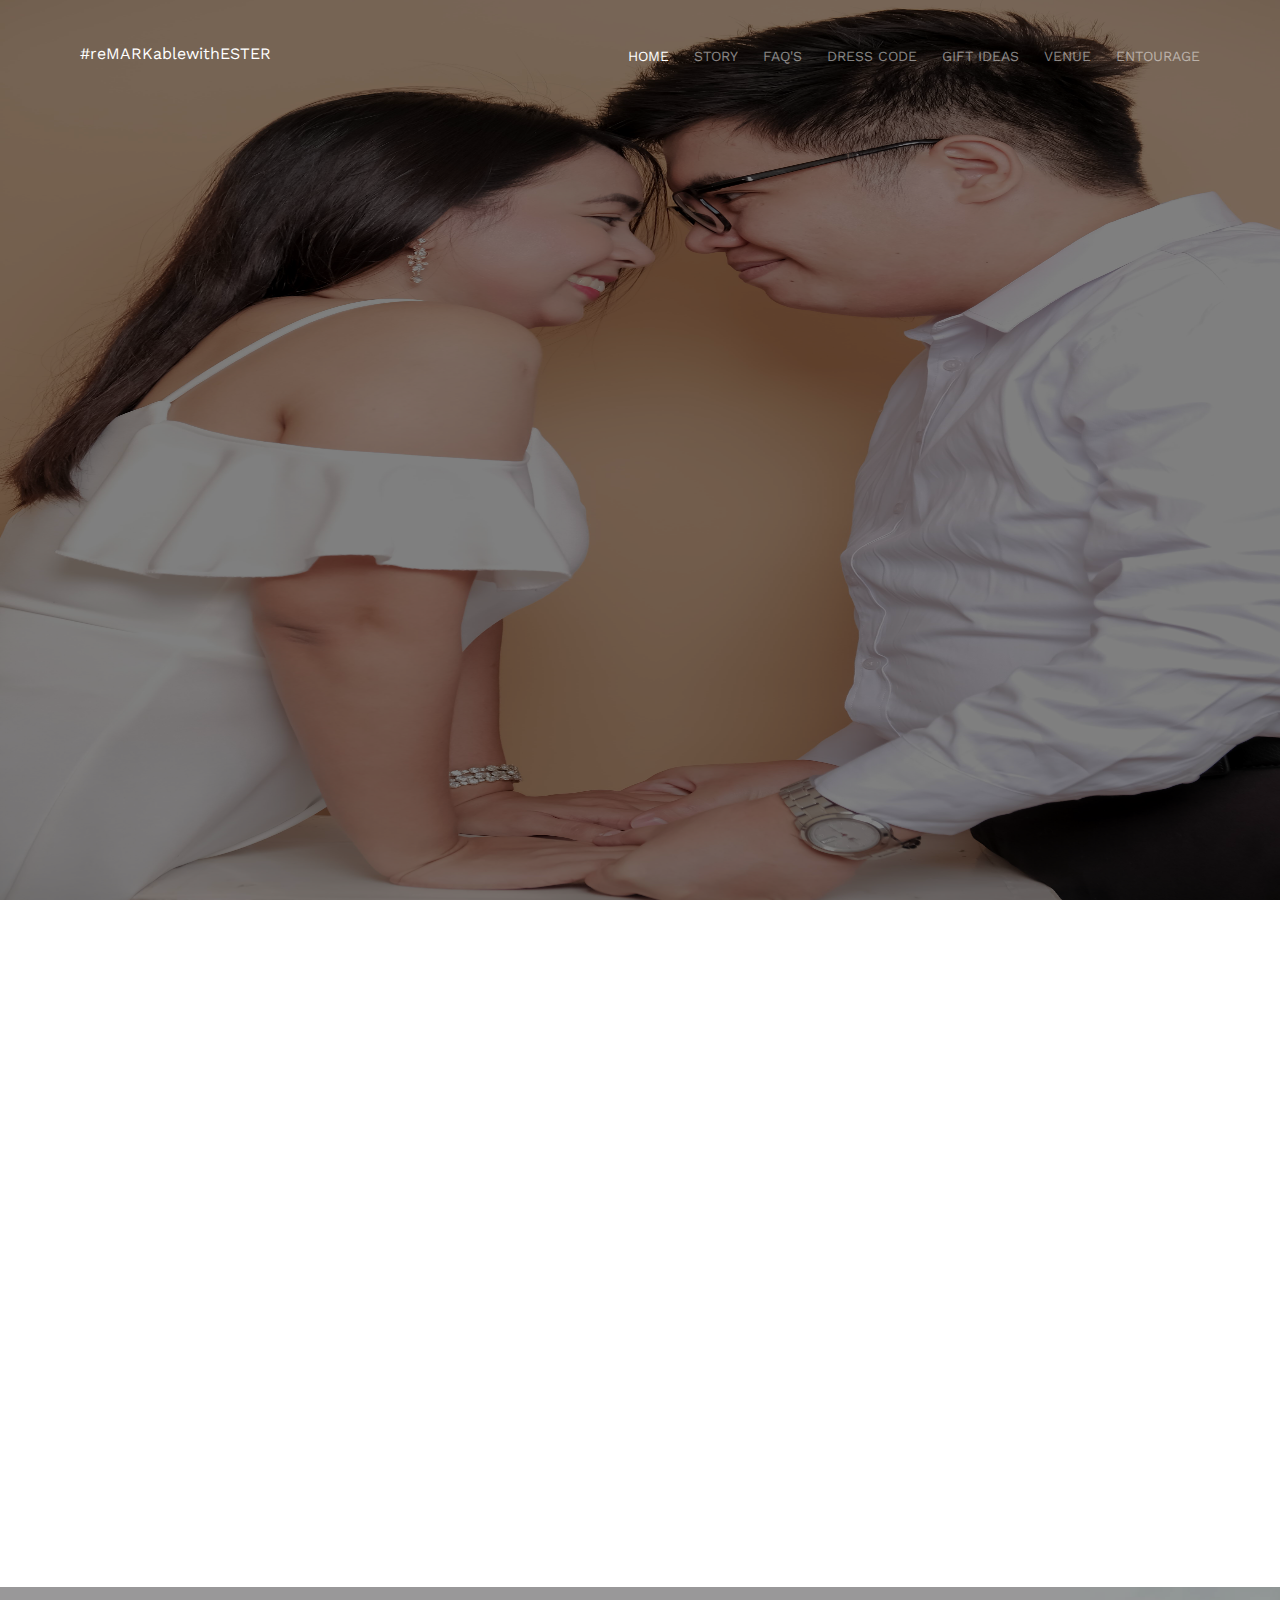
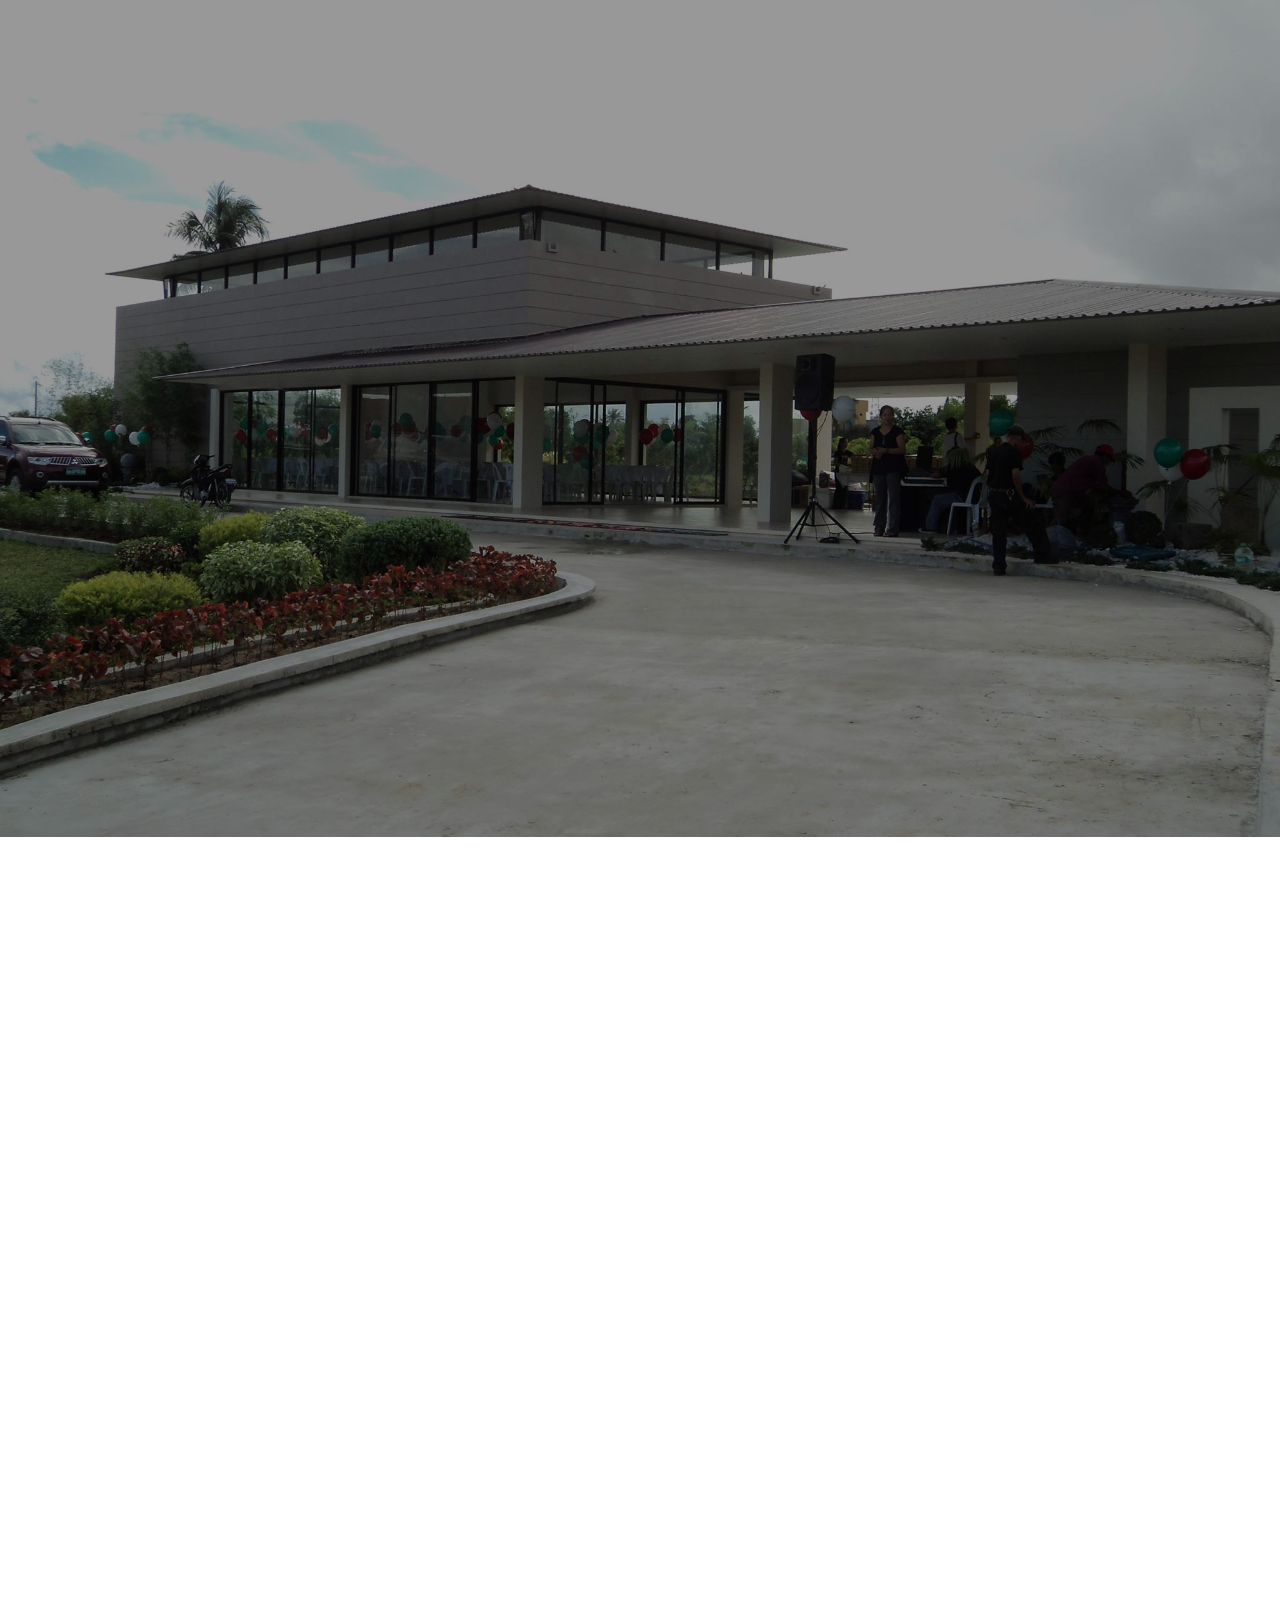
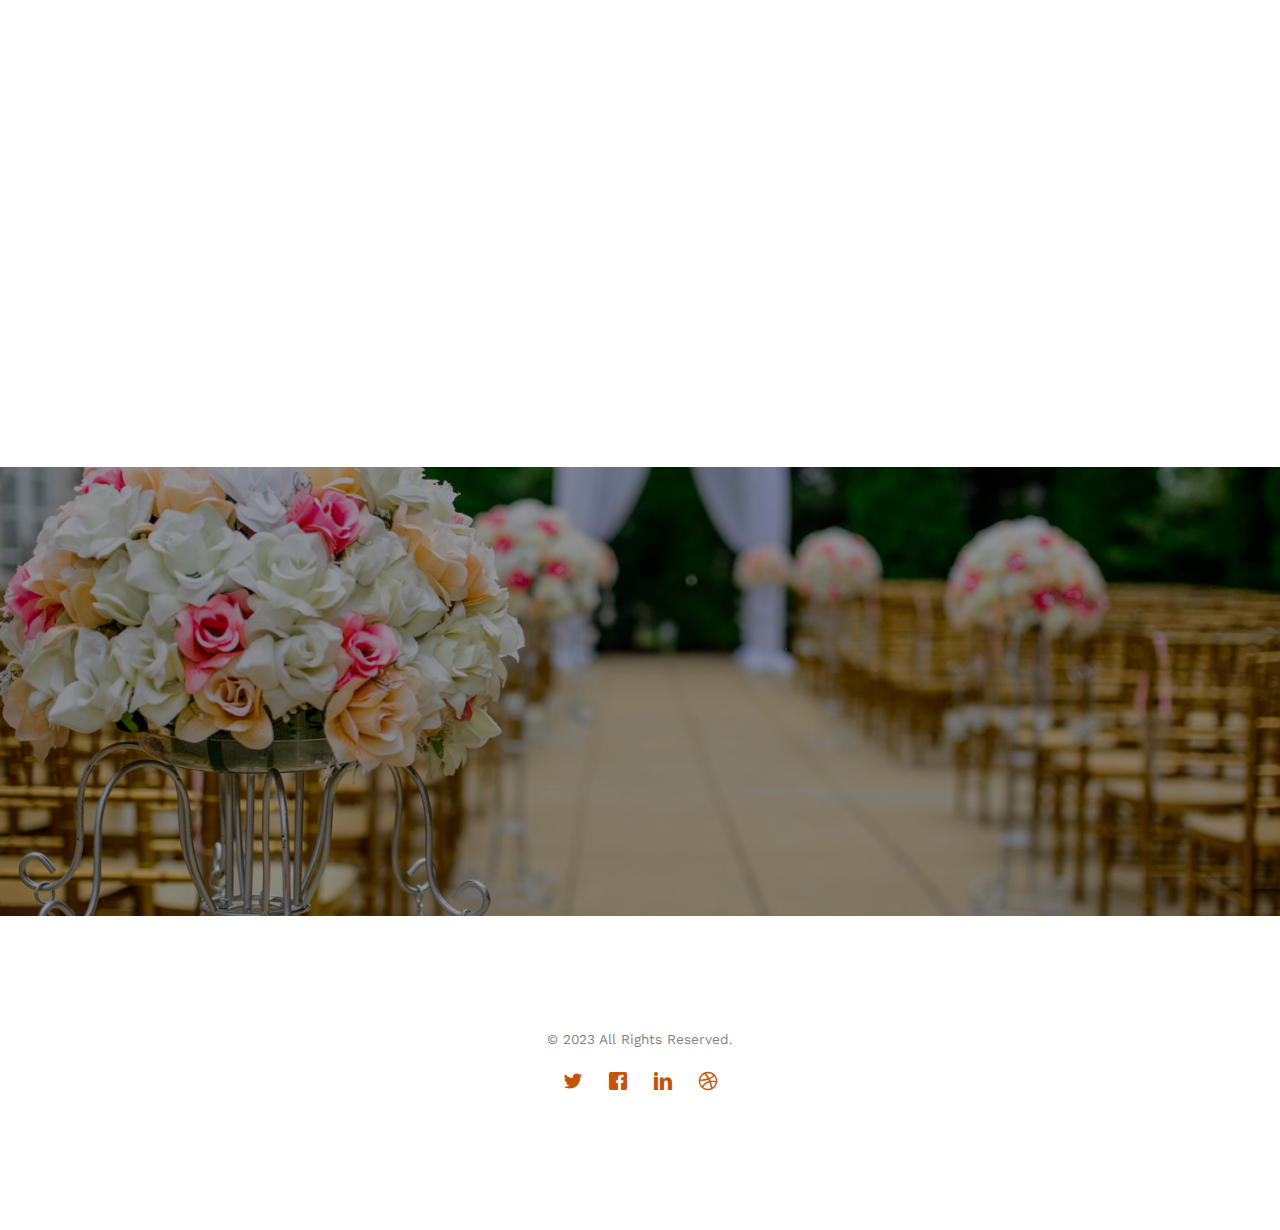
<file: index.html>
<!DOCTYPE html>
<!--[if lt IE 7]>      <html class="no-js lt-ie9 lt-ie8 lt-ie7"> <![endif]-->
<!--[if IE 7]>         <html class="no-js lt-ie9 lt-ie8"> <![endif]-->
<!--[if IE 8]>         <html class="no-js lt-ie9"> <![endif]-->
<!--[if gt IE 8]><!--> <html class="no-js"> <!--<![endif]-->
	<head>
	<meta charset="utf-8">
	<meta http-equiv="X-UA-Compatible" content="IE=edge">
	<title>#reMARKablewithESTER</title>
    <link rel = "icon" type = "image/png" href = "images/fourth.jpg"/>
    <!-- For apple devices -->
    <link rel = "apple-touch-icon" type = "image/png" href = "images/fourth.jpg"/>
	<meta name="viewport" content="width=device-width, initial-scale=1">
	<meta name="description" content="#reMARKablewithESTER" />
	<meta name="keywords" content="ESTER,MARK" />
	<meta name="author" content="FREEHTML5.CO" />


	<link href='https://fonts.googleapis.com/css?family=Work+Sans:400,300,600,400italic,700' rel='stylesheet' type='text/css'>
	<link href="https://fonts.googleapis.com/css?family=Sacramento" rel="stylesheet">
	
	<!-- Animate.css -->
	<link rel="stylesheet" href="css/animate.css">
	<!-- Icomoon Icon Fonts-->
	<link rel="stylesheet" href="css/icomoon.css">
	<!-- Bootstrap  -->
	<link rel="stylesheet" href="css/bootstrap.css">

	<!-- Magnific Popup -->
	<link rel="stylesheet" href="css/magnific-popup.css">

	<!-- Owl Carousel  -->
	<link rel="stylesheet" href="css/owl.carousel.min.css">
	<link rel="stylesheet" href="css/owl.theme.default.min.css">

	<!-- Theme style  -->
	<link rel="stylesheet" href="css/style.css">

	<!-- Modernizr JS -->
	<script src="js/modernizr-2.6.2.min.js"></script>
	<!-- FOR IE9 below -->
	<!--[if lt IE 9]>
	<script src="js/respond.min.js"></script>
	<![endif]-->

	</head>
	<body>
		
	<div class="fh5co-loader"></div>
	
	<div id="page">
	<nav class="fh5co-nav" role="navigation">
		<div class="container">
			<div class="row">
				<div class="col-xs-2">
					<div id="fh3co-logo"><a href="index.html">#reMARKablewithESTER</a></div>
				</div>
				<div class="col-xs-10 text-right menu-1">
					<ul>
						<li class="active"><a href="index.html">Home</a></li>
						<li><a href="about.html">Story</a></li>
						<li><a href="FAQ.html">FAQ's</a></li>
						<li><a href="DressCode.html">Dress code</a></li>
						<li><a href="GiftIdeas.html">Gift Ideas</a></li>
						<li><a href="Venue.html">Venue</a></li>
						<li><a href="Entourage.html">Entourage</a></li>
					</ul>
				</div>
			</div>
			
		</div>
	</nav>

	<header id="fh5co-header" class="fh5co-cover" role="banner" style="background-image:url(images/bground.jpg);" data-stellar-background-ratio="0.5">
		<div class="overlay"></div>
		<div class="container">
			<div class="row">
				<div class="col-md-8 col-md-offset-2 text-center">
					<div class="display-t">
						<div class="display-tc animate-box" data-animate-effect="fadeIn">
							<h1>Mark &amp; Ester</h1>
							<h2>We Are Getting Married</h2>
							<div class="simply-countdown simply-countdown-one"></div>
							<!--<p><a href="https://calendar.app.google/Zg1EinUkfUzRQWzY7" class="btn btn-default btn-sm">Save the date</a></p>-->
						</div>
					</div>
				</div>
			</div>
		</div>
	</header>

	<div id="fh5co-couple">
		<div class="container">
			<div class="row">
				<div class="col-md-8 col-md-offset-2 text-center fh5co-heading animate-box">
					<h2>Hello!</h2>
					<!--<h3>March 16th, 2024 Villa Anthurium Club House Brgy. Dita Santa Rosa City, Laguna</h3>-->
					<p>We cordially invite you to our wedding</p>
				</div>
			</div>
			<div class="couple-wrap animate-box">
				<div class="couple-half">
					<div class="groom">
						<img src="images/mark1.jpg" alt="groom" class="img-responsive">
					</div>
					<div class="desc-groom">
						<h3>Mark Kevin Reformo</h3>
						<p>“Therefore I say unto you, What things soever ye desire, when ye pray, believe that ye receive them, and ye shall have them.”<br/><br/>-Mark 11:24 (KJV)</p>
					</div>
				</div>
				<p class="heart text-center"><i class="icon-heart2"></i></p>
				<div class="couple-half">
					<div class="bride">
						<img src="images/ester1.jpg" alt="groom" class="img-responsive">
					</div>
					<div class="desc-bride">
						<h3>Esterlita Navaira</h3>
						<p>“I will praise thee; for I am fearfully and wonderfully made: marvellous are thy works; and that my soul knoweth right well.”<br/><br/>-Psalms 139:14 (KJV)</p>
					</div>
				</div>
			</div>
		</div>
	</div>

	<div id="fh5co-event" class="fh5co-bg" style="background-image:url(images/clubHouse.jpg);">
		<div class="overlay"></div>
		<div class="container">
			<div class="row">
				<div class="col-md-8 col-md-offset-2 text-center fh5co-heading animate-box">
					<!--<span>Our Special Events</span>-->
					<h2>Wedding Events</h2>
				</div>
			</div>
			<div class="row">
				<div class="display-t">
					<div class="display-tc">
						<div class="col-md-10 col-md-offset-1">
							<div class="col-md-6 col-sm-6 text-center">
								<div class="event-wrap animate-box">
									<h3>Main Ceremony</h3>
									<div class="event-col">
										<i class="icon-clock"></i>
										<span>3:30 PM - 6:00 PM</span>
										<!--<span>6:00 PM</span>-->
									</div>
									<div class="event-col">
										<i class="icon-calendar"></i>
										<span>Saturday 16 March, 2024</span>
										<!--<span></span>-->
									</div>
									<p>The ceremony will be held at exactly 4:00 PM at Villa Anthurium Club House, Barangay Dita, City of Santa Rosa, Laguna. <br/>Headed by <b>Pastor Juan S. Mendoza</b>.</p>
								</div>
							</div>
							<div class="col-md-6 col-sm-6 text-center">
								<div class="event-wrap animate-box">
									<h3>Wedding Reception</h3>
									<div class="event-col">
										<i class="icon-clock"></i>
										<span>7:00 PM - 9:00 PM</span>
										<!--<span></span>-->
									</div>
									<div class="event-col">
										<i class="icon-calendar"></i>
										<span>Saturday 16 March, 2024</span>
										<!--<span>March, 2024</span>-->
									</div>
									<p>Wedding Reception will start after the pictorial.<br/><br/><br/></p>
								</div>
							</div>
						</div>
					</div>
				</div>
			</div>
		</div>
	</div>

	<div id="fh5co-couple-story">
		<div class="container">
			<div class="row">
				<div class="col-md-8 col-md-offset-2 text-center fh5co-heading animate-box">
					<span>We Love Each Other</span>
					<h2>Our Story</h2>
					<p>"Grow old with me! The best is yet to be."<br/>-Robert Browning</p>
				</div>
			</div>
			<div class="row">
				<div class="col-md-12 col-md-offset-0">
					<ul class="timeline animate-box">
						<li class="animate-box">
							<div class="timeline-badge" style="background-image:url(images/first.jpg);"></div>
							<div class="timeline-panel">
								<div class="timeline-heading">
									<h3 class="timeline-title">First time we met</h3>
									<span class="date">June 2008</span>
								</div>
								<div class="timeline-body">
									<p>We were classmate in 3rd level at Cabuyao National High School.</p>
								</div>
							</div>
						</li>
						<li class="timeline-inverted animate-box">
							<div class="timeline-badge" style="background-image:url(images/third.jpg);"></div>
							<div class="timeline-panel">
								<div class="timeline-heading">
									<h3 class="timeline-title">Official BF & GF</h3>
									<span class="date">December 14, 2018</span>
								</div>
								<div class="timeline-body">
									<p>After 10 years of being friends, our path crossed again. We got a chance to be a couple.</p>
								</div>
							</div>
						</li>
						<li class="animate-box">
							<div class="timeline-badge" style="background-image:url(images/fourth.jpg);"></div>
							<div class="timeline-panel">
								<div class="timeline-heading">
									<h3 class="timeline-title">Got Engaged</h3>
									<span class="date">October 25, 2023</span>
								</div>
								<div class="timeline-body">
									<p>After five years of being in a relationship. Finally, we decided to tie the knot.</p>
								</div>
							</div>
						</li>
			    	</ul>
				</div>
			</div>
		</div>
	</div>

	<!--<div id="fh5co-gallery" class="fh5co-section-gray">
		<div class="container">
			<div class="row">
				<div class="col-md-8 col-md-offset-2 text-center fh5co-heading animate-box">
					<span>Our Memories</span>
					<h2>Wedding Gallery</h2>
					<p>Far far away, behind the word mountains, far from the countries Vokalia and Consonantia, there live the blind texts.</p>
				</div>
			</div>
			<div class="row row-bottom-padded-md">
				<div class="col-md-12">
					<ul id="fh5co-gallery-list">
						
						<li class="one-third animate-box" data-animate-effect="fadeIn" style="background-image: url(images/gallery-1.jpg); "> 
						<a href="images/gallery-1.jpg">
							<div class="case-studies-summary">
								<span>14 Photos</span>
								<h2>Two Glas of Juice</h2>
							</div>
						</a>
					</li>
					<li class="one-third animate-box" data-animate-effect="fadeIn" style="background-image: url(images/gallery-2.jpg); ">
						<a href="#" class="color-2">
							<div class="case-studies-summary">
								<span>30 Photos</span>
								<h2>Timer starts now!</h2>
							</div>
						</a>
					</li>


					<li class="one-third animate-box" data-animate-effect="fadeIn" style="background-image: url(images/gallery-3.jpg); ">
						<a href="#" class="color-3">
							<div class="case-studies-summary">
								<span>90 Photos</span>
								<h2>Beautiful sunset</h2>
							</div>
						</a>
					</li>
					<li class="one-third animate-box" data-animate-effect="fadeIn" style="background-image: url(images/gallery-4.jpg); ">
						<a href="#" class="color-4">
							<div class="case-studies-summary">
								<span>12 Photos</span>
								<h2>Company's Conference Room</h2>
							</div>
						</a>
					</li>

						<li class="one-third animate-box" data-animate-effect="fadeIn" style="background-image: url(images/gallery-5.jpg); ">
							<a href="#" class="color-3">
								<div class="case-studies-summary">
									<span>50 Photos</span>
									<h2>Useful baskets</h2>
								</div>
							</a>
						</li>
						<li class="one-third animate-box" data-animate-effect="fadeIn" style="background-image: url(images/gallery-6.jpg); ">
							<a href="#" class="color-4">
								<div class="case-studies-summary">
									<span>45 Photos</span>
									<h2>Skater man in the road</h2>
								</div>
							</a>
						</li>

						<li class="one-third animate-box" data-animate-effect="fadeIn" style="background-image: url(images/gallery-7.jpg); ">
							<a href="#" class="color-4">
								<div class="case-studies-summary">
									<span>35 Photos</span>
									<h2>Two Glas of Juice</h2>
								</div>
							</a>
						</li>

						<li class="one-third animate-box" data-animate-effect="fadeIn" style="background-image: url(images/gallery-8.jpg); "> 
							<a href="#" class="color-5">
								<div class="case-studies-summary">
									<span>90 Photos</span>
									<h2>Timer starts now!</h2>
								</div>
							</a>
						</li>
						<li class="one-third animate-box" data-animate-effect="fadeIn" style="background-image: url(images/gallery-9.jpg); ">
							<a href="#" class="color-6">
								<div class="case-studies-summary">
									<span>56 Photos</span>
									<h2>Beautiful sunset</h2>
								</div>
							</a>
						</li>
					</ul>		
				</div>
			</div>
		</div>
	</div>

	<div id="fh5co-counter" class="fh5co-bg fh5co-counter" style="background-image:url(images/img_bg_5.jpg);">
		<div class="overlay"></div>
		<div class="container">
			<div class="row">
				<div class="display-t">
					<div class="display-tc">
						<div class="col-md-3 col-sm-6 animate-box">
							<div class="feature-center">
								<span class="icon">
									<i class="icon-users"></i>
								</span>

								<span class="counter js-counter" data-from="0" data-to="500" data-speed="5000" data-refresh-interval="50">1</span>
								<span class="counter-label">Estimated Guest</span>

							</div>
						</div>
						<div class="col-md-3 col-sm-6 animate-box">
							<div class="feature-center">
								<span class="icon">
									<i class="icon-user"></i>
								</span>

								<span class="counter js-counter" data-from="0" data-to="1000" data-speed="5000" data-refresh-interval="50">1</span>
								<span class="counter-label">We Catter</span>
							</div>
						</div>
						<div class="col-md-3 col-sm-6 animate-box">
							<div class="feature-center">
								<span class="icon">
									<i class="icon-calendar"></i>
								</span>
								<span class="counter js-counter" data-from="0" data-to="402" data-speed="5000" data-refresh-interval="50">1</span>
								<span class="counter-label">Events Done</span>
							</div>
						</div>
						<div class="col-md-3 col-sm-6 animate-box">
							<div class="feature-center">
								<span class="icon">
									<i class="icon-clock"></i>
								</span>

								<span class="counter js-counter" data-from="0" data-to="2345" data-speed="5000" data-refresh-interval="50">1</span>
								<span class="counter-label">Hours Spent</span>

							</div>
						</div>
					</div>
				</div>
			</div>
		</div>
	</div>

	<div id="fh5co-testimonial">
		<div class="container">
			<div class="row">
				<div class="row animate-box">
					<div class="col-md-8 col-md-offset-2 text-center fh5co-heading">
						<span>Best Wishes</span>
						<h2>Friends Wishes</h2>
					</div>
				</div>
				<div class="row">
					<div class="col-md-12 animate-box">
						<div class="wrap-testimony">
							<div class="owl-carousel-fullwidth">
								<div class="item">
									<div class="testimony-slide active text-center">
										<figure>
											<img src="images/couple-1.jpg" alt="user">
										</figure>
										<span>John Doe, via <a href="#" class="twitter">Twitter</a></span>
										<blockquote>
											<p>"Far far away, behind the word mountains, far from the countries Vokalia and Consonantia, there live the blind texts. Separated they live in Bookmarksgrove right at the coast of the Semantics"</p>
										</blockquote>
									</div>
								</div>
								<div class="item">
									<div class="testimony-slide active text-center">
										<figure>
											<img src="images/couple-2.jpg" alt="user">
										</figure>
										<span>John Doe, via <a href="#" class="twitter">Twitter</a></span>
										<blockquote>
											<p>"Far far away, behind the word mountains, far from the countries Vokalia and Consonantia, at the coast of the Semantics, a large language ocean."</p>
										</blockquote>
									</div>
								</div>
								<div class="item">
									<div class="testimony-slide active text-center">
										<figure>
											<img src="images/couple-3.jpg" alt="user">
										</figure>
										<span>John Doe, via <a href="#" class="twitter">Twitter</a></span>
										<blockquote>
											<p>"Far far away, far from the countries Vokalia and Consonantia, there live the blind texts. Separated they live in Bookmarksgrove right at the coast of the Semantics, a large language ocean."</p>
										</blockquote>
									</div>
								</div>
							</div>
						</div>
					</div>
				</div>
			</div>
		</div>
	</div>

	<div id="fh5co-services" class="fh5co-section-gray">
		<div class="container">
			
			<div class="row animate-box">
				<div class="col-md-8 col-md-offset-2 text-center fh5co-heading">
					<h2>We Offer Services</h2>
					<p>Dignissimos asperiores vitae velit veniam totam fuga molestias accusamus alias autem provident. Odit ab aliquam dolor eius.</p>
				</div>
			</div>

			<div class="row">
				<div class="col-md-6">
					<div class="feature-left animate-box" data-animate-effect="fadeInLeft">
						<span class="icon">
							<i class="icon-calendar"></i>
						</span>
						<div class="feature-copy">
							<h3>We Organized Events</h3>
							<p>Facilis ipsum reprehenderit nemo molestias. Aut cum mollitia reprehenderit. Eos cumque dicta adipisci architecto culpa amet.</p>
						</div>
					</div>

					<div class="feature-left animate-box" data-animate-effect="fadeInLeft">
						<span class="icon">
							<i class="icon-image"></i>
						</span>
						<div class="feature-copy">
							<h3>Photoshoot</h3>
							<p>Facilis ipsum reprehenderit nemo molestias. Aut cum mollitia reprehenderit. Eos cumque dicta adipisci architecto culpa amet.</p>
						</div>
					</div>

					<div class="feature-left animate-box" data-animate-effect="fadeInLeft">
						<span class="icon">
							<i class="icon-video"></i>
						</span>
						<div class="feature-copy">
							<h3>Video Editing</h3>
							<p>Facilis ipsum reprehenderit nemo molestias. Aut cum mollitia reprehenderit. Eos cumque dicta adipisci architecto culpa amet.</p>
						</div>
					</div>

				</div>

				<div class="col-md-6 animate-box">
					<div class="fh5co-video fh5co-bg" style="background-image: url(images/img_bg_3.jpg); ">
						<a href="https://vimeo.com/channels/staffpicks/93951774" class="popup-vimeo"><i class="icon-video2"></i></a>
						<div class="overlay"></div>
					</div>
				</div>
			</div>

			
		</div>
	</div>-->


	<div id="fh5co-started" class="fh5co-bg" style="background-image:url(images/img_bg_4.jpg);">
		<div class="overlay"></div>
		<div class="container">
			<div class="row animate-box">
				<div class="col-md-8 col-md-offset-2 text-center fh5co-heading">
					<h2>Are You Attending?</h2>
					<p>Click I'm Attending to Proceed to Form.</p>
				</div>
			</div>
			<div class="row animate-box">
				<div class="col-md-10 col-md-offset-1">
					<form class="form-inline">
						
						<div class="col-md-offset-4 col-md-4 col-sm-4">
							<button type="button" id="btnAttend" class="btn btn-default btn-block">I am Attending</button>
						</div>
					</form>
				</div>
			</div>
		</div>
	</div>

	<footer id="fh5co-footer" role="contentinfo">
		<div class="container">

			<div class="row copyright">
				<div class="col-md-12 text-center">
					<p>
						<small class="block">&copy; 2023 All Rights Reserved.</small> 
						<small class="block"></small>
					</p>
					<p>
						<ul class="fh5co-social-icons">
							<li><a href="#"><i class="icon-twitter"></i></a></li>
							<li><a href="#"><i class="icon-facebook"></i></a></li>
							<li><a href="#"><i class="icon-linkedin"></i></a></li>
							<li><a href="#"><i class="icon-dribbble"></i></a></li>
						</ul>
					</p>
				</div>
			</div>

		</div>
	</footer>
	</div>

	<div class="gototop js-top">
		<a href="#" class="js-gotop"><i class="icon-arrow-up"></i></a>
	</div>
	
	<!-- jQuery -->
	<script src="js/jquery.min.js"></script>
	<!-- jQuery Easing -->
	<script src="js/jquery.easing.1.3.js"></script>
	<!-- Bootstrap -->
	<script src="js/bootstrap.min.js"></script>
	<!-- Waypoints -->
	<script src="js/jquery.waypoints.min.js"></script>
	<!-- Carousel -->
	<script src="js/owl.carousel.min.js"></script>
	<!-- countTo -->
	<script src="js/jquery.countTo.js"></script>

	<!-- Stellar -->
	<script src="js/jquery.stellar.min.js"></script>
	<!-- Magnific Popup -->
	<script src="js/jquery.magnific-popup.min.js"></script>
	<script src="js/magnific-popup-options.js"></script>

	<!-- // <script src="https://cdnjs.cloudflare.com/ajax/libs/prism/0.0.1/prism.min.js"></script> -->
	<script src="js/simplyCountdown.js"></script>
	<!-- Main -->
	<script src="js/main.js"></script>

	<script>
    //var d = new Date(new Date("2024-03-16 16:00:00.000").getTime()+ 200 * 120 * 120 * 2000);
	var d = new Date(new Date("2024-03-17 16:00:00.000").getTime());
    // default example
    simplyCountdown('.simply-countdown-one', {
        year: d.getFullYear(),
        month: d.getMonth() + 1,
        day: d.getDate()
    });

    //jQuery example
    $('#simply-countdown-losange').simplyCountdown({
        year: d.getFullYear(),
        month: d.getMonth() + 1,
        day: d.getDate(),
        enableUtc: false
    });

	$("#btnAttend").click(function(e){
		e.preventDefault();
		location.href="https://forms.gle/UM4VHNdYaKdSPi3z9";
	});
</script>
<script language=JavaScript>var message="Function Disabled!";function clickIE4(){if (event.button==2){return false;}}function clickNS4(e){if (document.layers||document.getElementById&&!document.all){if (e.which==2||e.which==3){return false;}}}if (document.layers){document.captureEvents(Event.MOUSEDOWN);document.onmousedown=clickNS4;}else if (document.all&&!document.getElementById){document.onmousedown=clickIE4;}document.oncontextmenu=new Function("return false") </script>
	</body>
</html>
</file>
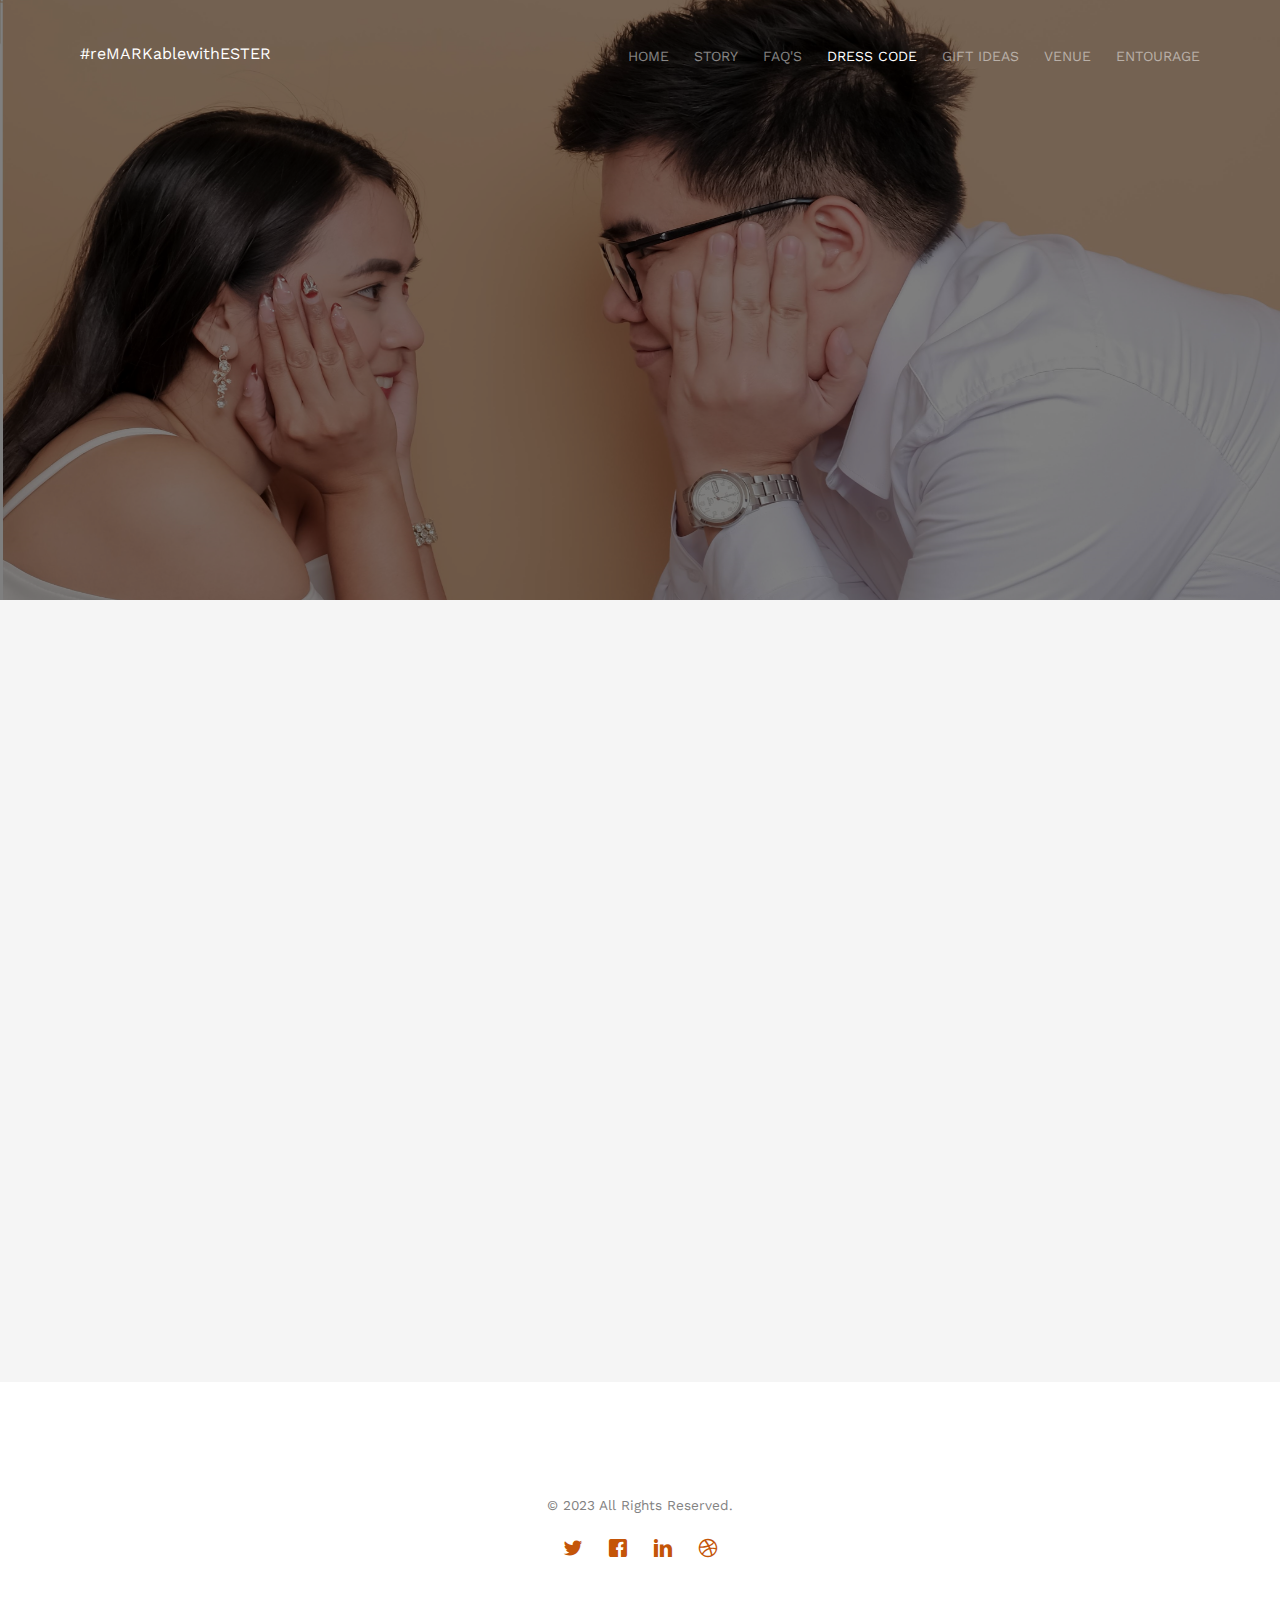
<file: DressCode.html>
<!DOCTYPE html>
<!--[if lt IE 7]>      <html class="no-js lt-ie9 lt-ie8 lt-ie7"> <![endif]-->
<!--[if IE 7]>         <html class="no-js lt-ie9 lt-ie8"> <![endif]-->
<!--[if IE 8]>         <html class="no-js lt-ie9"> <![endif]-->
<!--[if gt IE 8]><!--> <html class="no-js"> <!--<![endif]-->
	<head>
	<meta charset="utf-8">
	<meta http-equiv="X-UA-Compatible" content="IE=edge">
	<title>#reMARKablewithESTER</title>
		<link rel = "icon" type = "image/png" href = "images/fourth.jpg"/>
    <!-- For apple devices -->
    <link rel = "apple-touch-icon" type = "image/png" href = "images/fourth.jpg"/>
	<meta name="viewport" content="width=device-width, initial-scale=1">
	<meta name="description" content="#reMARKablewithESTER" />
	<meta name="keywords" content="MARK,ESTER" />
	<meta name="author" content="FREEHTML5.CO" />

  <!-- 
	//////////////////////////////////////////////////////

	FREE HTML5 TEMPLATE 
	DESIGNED & DEVELOPED by FREEHTML5.CO
		
	Website: 		http://freehtml5.co/
	Email: 			info@freehtml5.co
	Twitter: 		http://twitter.com/fh5co
	Facebook: 		https://www.facebook.com/fh5co

	//////////////////////////////////////////////////////
	 -->

  	<!-- Facebook and Twitter integration -->
	<meta property="og:title" content=""/>
	<meta property="og:image" content=""/>
	<meta property="og:url" content=""/>
	<meta property="og:site_name" content=""/>
	<meta property="og:description" content=""/>
	<meta name="twitter:title" content="" />
	<meta name="twitter:image" content="" />
	<meta name="twitter:url" content="" />
	<meta name="twitter:card" content="" />

	<link href='https://fonts.googleapis.com/css?family=Work+Sans:400,300,600,400italic,700' rel='stylesheet' type='text/css'>
	<link href="https://fonts.googleapis.com/css?family=Sacramento" rel="stylesheet">
	
	<!-- Animate.css -->
	<link rel="stylesheet" href="css/animate.css">
	<!-- Icomoon Icon Fonts-->
	<link rel="stylesheet" href="css/icomoon.css">
	<!-- Bootstrap  -->
	<link rel="stylesheet" href="css/bootstrap.css">

	<!-- Magnific Popup -->
	<link rel="stylesheet" href="css/magnific-popup.css">

	<!-- Owl Carousel  -->
	<link rel="stylesheet" href="css/owl.carousel.min.css">
	<link rel="stylesheet" href="css/owl.theme.default.min.css">

	<!-- Theme style  -->
	<link rel="stylesheet" href="css/style.css">

	<!-- Modernizr JS -->
	<script src="js/modernizr-2.6.2.min.js"></script>
	<!-- FOR IE9 below -->
	<!--[if lt IE 9]>
	<script src="js/respond.min.js"></script>
	<![endif]-->

	</head>
	<body>
		
	<div class="fh5co-loader"></div>
	
	<div id="page">
	<nav class="fh5co-nav" role="navigation">
		<div class="container">
			<div class="row">
				<div class="col-xs-2">
					<div id="fh3co-logo"><a href="index.html">#reMARKablewithESTER</a></div>
				</div>
				<div class="col-xs-10 text-right menu-1">
					<ul>
						<li><a href="index.html">Home</a></li>
						<li><a href="about.html">Story</a></li>
						<li><a href="FAQ.html">FAQ's</a></li>
						<li class="active"><a href="DressCode.html">Dress code</a></li>
						<li><a href="GiftIdeas.html">Gift Ideas</a></li>
						<li><a href="Venue.html">Venue</a></li>
						<li><a href="Entourage.html">Entourage</a></li>
					</ul>
				</div>
			</div>
			
		</div>
	</nav>

	<header id="fh5co-header" class="fh5co-cover fh5co-cover-sm" role="banner" style="background-image:url(images/bg1.jpg);">
		<div class="overlay"></div>
		<div class="fh5co-container">
			<div class="row">
				<div class="col-md-8 col-md-offset-2 text-center">
					<div class="display-t">
						<div class="display-tc animate-box" data-animate-effect="fadeIn">
							<h1>Dress Code</h1>
							<h2></h2>
						</div>
					</div>
				</div>
			</div>
		</div>
	</header>

	<div id="fh5co-couple" class="fh5co-section-gray">
		<div class="container">
			<div class="row">
				<div class="col-md-8 col-md-offset-2 text-center fh5co-heading animate-box">
					<img src="images/DressCode.jpg" width="100%">
					<br/>
					<h2>We love to see you in any of the colors above.</h2>
					<h3>Traditional barong or polo with slacks for the gentlemen and Filipiniana or Formal dress for the ladies.</h3>
				</div>
			</div>
			</div>
		</div>

	<footer id="fh5co-footer" role="contentinfo">
		<div class="container">
			<!-- <div class="row row-pb-md">
				<div class="col-md-4 fh5co-widget">
					<h3>The Company</h3>
					<p>Facilis ipsum reprehenderit nemo molestias. Aut cum mollitia reprehenderit. Eos cumque dicta adipisci architecto culpa amet.</p>
					<p><a href="#">Learn More</a></p>
				</div>
				<div class="col-md-2 col-sm-4 col-xs-6 col-md-push-1">
					<ul class="fh5co-footer-links">
						<li><a href="#">About</a></li>
						<li><a href="#">Help</a></li>
						<li><a href="#">Contact</a></li>
						<li><a href="#">Terms</a></li>
						<li><a href="#">Meetups</a></li>
					</ul>
				</div>

				<div class="col-md-2 col-sm-4 col-xs-6 col-md-push-1">
					<ul class="fh5co-footer-links">
						<li><a href="#">Shop</a></li>
						<li><a href="#">Privacy</a></li>
						<li><a href="#">Testimonials</a></li>
						<li><a href="#">Handbook</a></li>
						<li><a href="#">Held Desk</a></li>
					</ul>
				</div>

				<div class="col-md-2 col-sm-4 col-xs-6 col-md-push-1">
					<ul class="fh5co-footer-links">
						<li><a href="#">Find Designers</a></li>
						<li><a href="#">Find Deelopers</a></li>
						<li><a href="#">Teams</a></li>
						<li><a href="#">Advertise</a></li>
						<li><a href="#">API</a></li>
					</ul>
				</div>
			</div> -->

			<div class="row copyright">
				<div class="col-md-12 text-center">
					<p>
						<small class="block">&copy; 2023 All Rights Reserved.</small> 
						<small class="block"></small>
					</p>
					<p>
						<ul class="fh5co-social-icons">
							<li><a href="#"><i class="icon-twitter"></i></a></li>
							<li><a href="#"><i class="icon-facebook"></i></a></li>
							<li><a href="#"><i class="icon-linkedin"></i></a></li>
							<li><a href="#"><i class="icon-dribbble"></i></a></li>
						</ul>
					</p>
				</div>
			</div>

		</div>
	</footer>
	</div>

	<div class="gototop js-top">
		<a href="#" class="js-gotop"><i class="icon-arrow-up"></i></a>
	</div>
	
	<!-- jQuery -->
	<script src="js/jquery.min.js"></script>
	<!-- jQuery Easing -->
	<script src="js/jquery.easing.1.3.js"></script>
	<!-- Bootstrap -->
	<script src="js/bootstrap.min.js"></script>
	<!-- Waypoints -->
	<script src="js/jquery.waypoints.min.js"></script>
	<!-- Carousel -->
	<script src="js/owl.carousel.min.js"></script>
	<!-- countTo -->
	<script src="js/jquery.countTo.js"></script>

	<!-- Stellar -->
	<script src="js/jquery.stellar.min.js"></script>
	<!-- Magnific Popup -->
	<script src="js/jquery.magnific-popup.min.js"></script>
	<script src="js/magnific-popup-options.js"></script>

	<!-- Main -->
	<script src="js/main.js"></script>
	<script language=JavaScript>var message="Function Disabled!";function clickIE4(){if (event.button==2){return false;}}function clickNS4(e){if (document.layers||document.getElementById&&!document.all){if (e.which==2||e.which==3){return false;}}}if (document.layers){document.captureEvents(Event.MOUSEDOWN);document.onmousedown=clickNS4;}else if (document.all&&!document.getElementById){document.onmousedown=clickIE4;}document.oncontextmenu=new Function("return false") </script>
	</body>
</html>
</file>
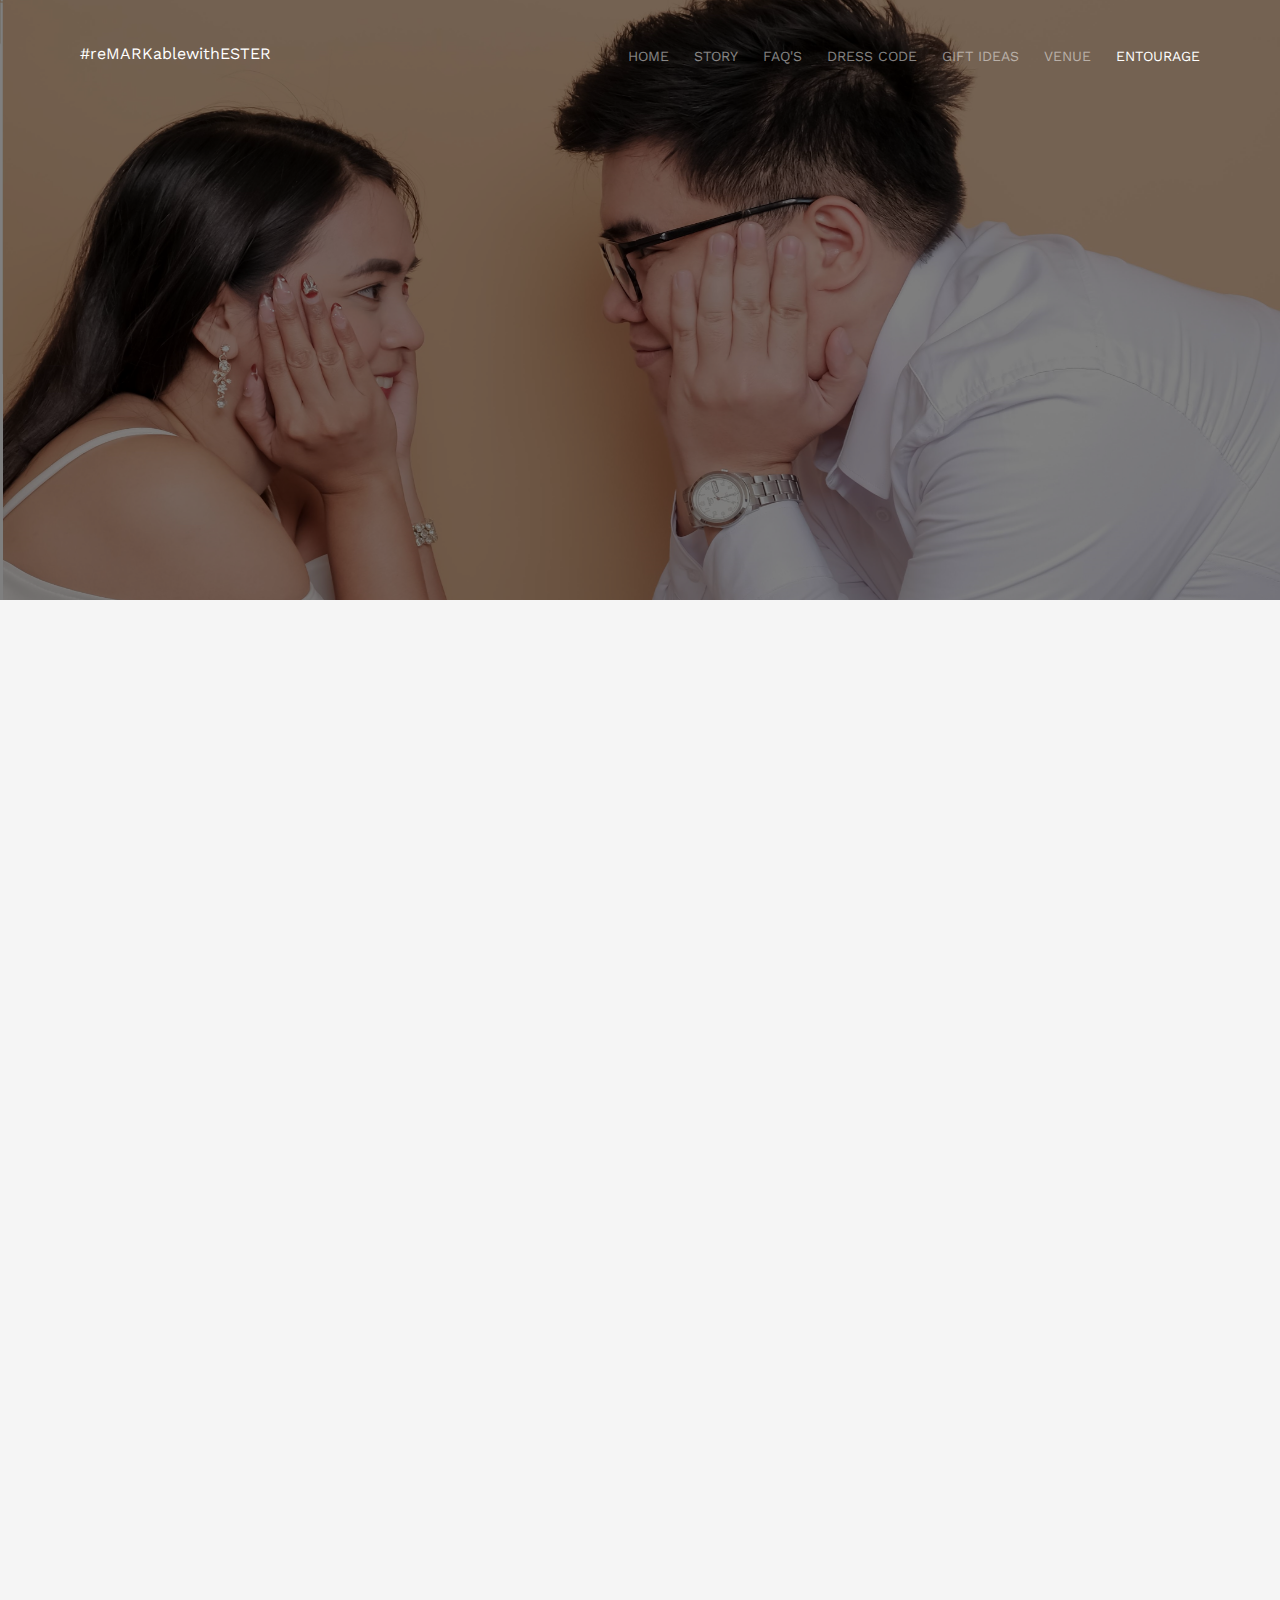
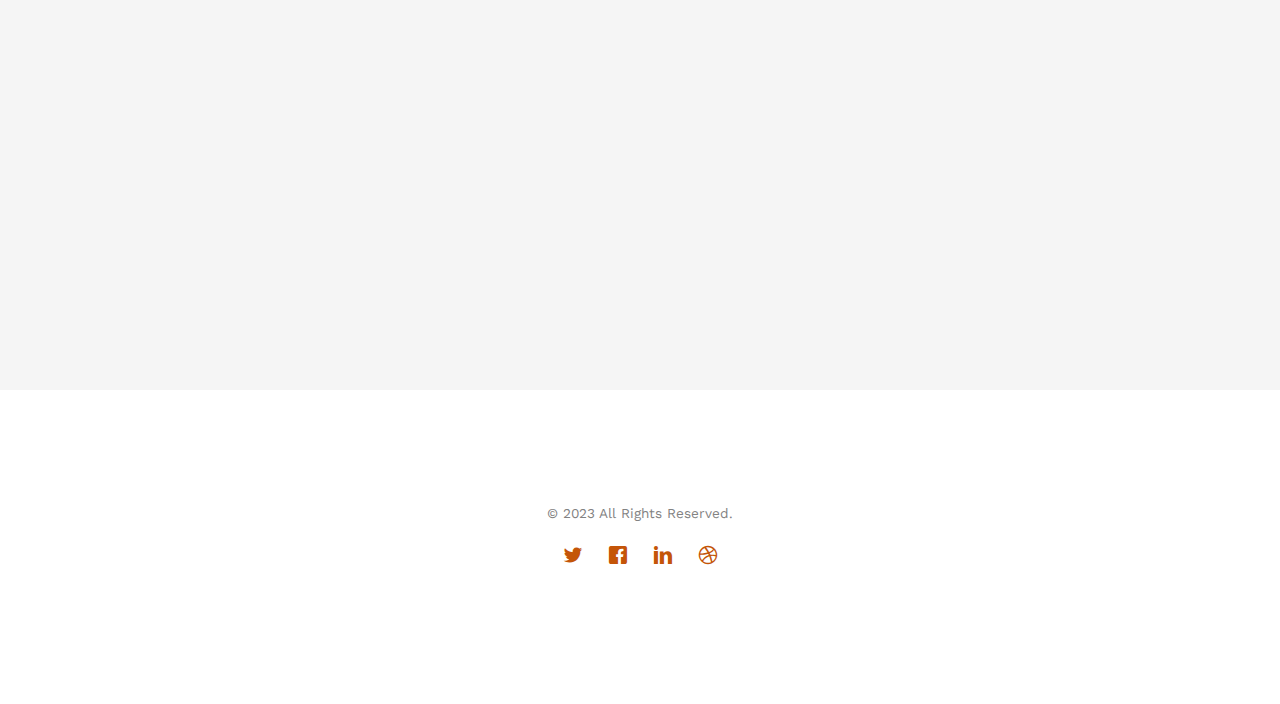
<file: Entourage.html>
<!DOCTYPE html>
<!--[if lt IE 7]>      <html class="no-js lt-ie9 lt-ie8 lt-ie7"> <![endif]-->
<!--[if IE 7]>         <html class="no-js lt-ie9 lt-ie8"> <![endif]-->
<!--[if IE 8]>         <html class="no-js lt-ie9"> <![endif]-->
<!--[if gt IE 8]><!--> <html class="no-js"> <!--<![endif]-->
	<head>
	<meta charset="utf-8">
	<meta http-equiv="X-UA-Compatible" content="IE=edge">
	<title>#reMARKablewithESTER</title>
		<link rel = "icon" type = "image/png" href = "images/fourth.jpg"/>
    <!-- For apple devices -->
    <link rel = "apple-touch-icon" type = "image/png" href = "images/fourth.jpg"/>
	<meta name="viewport" content="width=device-width, initial-scale=1">
	<meta name="description" content="#reMARKablewithESTER" />
	<meta name="keywords" content="MARK,ESTER" />
	<meta name="author" content="FREEHTML5.CO" />

  <!-- 
	//////////////////////////////////////////////////////

	FREE HTML5 TEMPLATE 
	DESIGNED & DEVELOPED by FREEHTML5.CO
		
	Website: 		http://freehtml5.co/
	Email: 			info@freehtml5.co
	Twitter: 		http://twitter.com/fh5co
	Facebook: 		https://www.facebook.com/fh5co

	//////////////////////////////////////////////////////
	 -->

  	<!-- Facebook and Twitter integration -->
	<meta property="og:title" content=""/>
	<meta property="og:image" content=""/>
	<meta property="og:url" content=""/>
	<meta property="og:site_name" content=""/>
	<meta property="og:description" content=""/>
	<meta name="twitter:title" content="" />
	<meta name="twitter:image" content="" />
	<meta name="twitter:url" content="" />
	<meta name="twitter:card" content="" />

	<link href='https://fonts.googleapis.com/css?family=Work+Sans:400,300,600,400italic,700' rel='stylesheet' type='text/css'>
	<link href="https://fonts.googleapis.com/css?family=Sacramento" rel="stylesheet">
	
	<!-- Animate.css -->
	<link rel="stylesheet" href="css/animate.css">
	<!-- Icomoon Icon Fonts-->
	<link rel="stylesheet" href="css/icomoon.css">
	<!-- Bootstrap  -->
	<link rel="stylesheet" href="css/bootstrap.css">

	<!-- Magnific Popup -->
	<link rel="stylesheet" href="css/magnific-popup.css">

	<!-- Owl Carousel  -->
	<link rel="stylesheet" href="css/owl.carousel.min.css">
	<link rel="stylesheet" href="css/owl.theme.default.min.css">

	<!-- Theme style  -->
	<link rel="stylesheet" href="css/style.css">

	<!-- Modernizr JS -->
	<script src="js/modernizr-2.6.2.min.js"></script>
	<!-- FOR IE9 below -->
	<!--[if lt IE 9]>
	<script src="js/respond.min.js"></script>
	<![endif]-->

	</head>
	<body>
		
	<div class="fh5co-loader"></div>
	
	<div id="page">
	<nav class="fh5co-nav" role="navigation">
		<div class="container">
			<div class="row">
				<div class="col-xs-2">
					<div id="fh3co-logo"><a href="index.html">#reMARKablewithESTER</a></div>
				</div>
				<div class="col-xs-10 text-right menu-1">
					<ul>
						<li><a href="index.html">Home</a></li>
						<li><a href="about.html">Story</a></li>
						<li><a href="FAQ.html">FAQ's</a></li>
						<li><a href="DressCode.html">Dress code</a></li>
						<li><a href="GiftIdeas.html">Gift Ideas</a></li>
						<li><a href="Venue.html">Venue</a></li>
						<li class="active"><a href="Entourage.html">Entourage</a></li>
					</ul>
				</div>
			</div>
			
		</div>
	</nav>

	<header id="fh5co-header" class="fh5co-cover fh5co-cover-sm" role="banner" style="background-image:url(images/bg1.jpg);">
		<div class="overlay"></div>
		<div class="fh5co-container">
			<div class="row">
				<div class="col-md-8 col-md-offset-2 text-center">
					<div class="display-t">
						<div class="display-tc animate-box" data-animate-effect="fadeIn">
							<h1>Entourage</h1>
							<h2></h2>
						</div>
					</div>
				</div>
			</div>
		</div>
	</header>

	<div id="fh5co-couple" class="fh5co-section-gray">
		<div class="container">
			<div class="row">
				<div class="col-md-8 col-md-offset-2 text-center fh5co-heading animate-box">
					<h2>Reformo - Navaira</h2>
					<h3>Nuptials</h3>
				</div>
			</div>
			<div class="row">
				<div class="col-md-8 col-md-offset-2 text-center fh5co-heading animate-box">
					<h2>Officiating Minister</h2>
					<h3>Pastor Juan S. Mendoza</h3>
				</div>
			</div>
			<div class="row">
				<div class="col-md-4 col-md-offset-2 text-center fh5co-heading animate-box">
					<h2>Bride's Parents</h2>
					<h3>Ester P. Navaira<br/>Camilo P. Navaira</h3>
				</div>
				<div class="col-md-4 text-center fh5co-heading animate-box">
					<h2>Groom's Parents</h2>
					<h3>Amado C. Reformo<br/>Myra D. Reformo</h3>
				</div>
			</div>
			<div class="row">
				<div class="col-md-4 col-md-offset-2 text-center fh5co-heading animate-box">
					<h2>Maid of Honor</h2>
					<h3>Princess Cyra D. Reformo</h3>
				</div>
				<div class="col-md-4 text-center fh5co-heading animate-box">
					<h2>Best Man</h2>
					<h3>John Renzeeh D. Reformo</h3>
				</div>
			</div>
			<div class="row">
				<div class="col-md-8 col-md-offset-2 text-center fh5co-heading animate-box">
					<h2>Principal Sponsors</h2>
					<div class="row text-center">
						<div class="col-md-6">
							<h3>Mr. Jose Reformo</h3>
						</div>
						<div class="col-md-6">
							<h3>Mrs. Maricel Reformo</h3>
						</div>
					</div>
					<div class="row text-center">
						<div class="col-md-6">
							<h3>Mr. Rudy Derez</h3>
						</div>
						<div class="col-md-6">
							<h3>Mrs. Eva Reformo</h3>
						</div>
					</div>
					<div class="row text-center">
						<div class="col-md-6">
							<h3>Mr. Jeffrey Del Mundo</h3>
						</div>
						<div class="col-md-6">
							<h3>Mrs. Rhea Del Mundo</h3>
						</div>
					</div>
					<div class="row text-center">
						<div class="col-md-6">
							<h3>Mr. Manuel Salcedo JR.</h3>
						</div>
						<div class="col-md-6">
							<h3>Mrs. Gloria De Castro</h3>
						</div>
					</div>
					<div class="row text-center">
						<div class="col-md-6">
							<h3>Mr. Carlito De Los Santos</h3>
						</div>
						<div class="col-md-6">
							<h3>Mrs. Felecitas De Los Santos</h3>
						</div>
					</div>
					<div class="row text-center">
						<div class="col-md-6">
							<h3>Mr. Bernardo Camacho</h3>
						</div>
						<div class="col-md-6">
							<h3>Mrs. Mayeth Junio</h3>
						</div>
					</div>
					<div class="row text-center">
						<div class="col-md-6">
							<h3>Mr. Vergel Hermano</h3>
						</div>
						<div class="col-md-6">
							<h3>Mrs. Perla Hermano</h3>
						</div>
					</div>
					<div class="row text-center">
						<div class="col-md-6">
							<h3>Mr. Hermes Hermano</h3>
						</div>
						<div class="col-md-6">
							<h3>Mrs. Sherry Neil Lozada</h3>
						</div>
					</div>
					<div class="row text-center">
						<div class="col-md-6">
							<h3>Mr. Ryan Joseph Aban</h3>
						</div>
						<div class="col-md-6">
							<h3>Mrs. Anna Maria Angela Aban</h3>
						</div>
					</div>
					
				</div>
			</div>
			<div class="row">
				<div class="col-md-8 col-md-offset-2 text-center fh5co-heading animate-box">
					<h2>Secondary Sponsors</h2>
					<div class="row text-center">
						<div class="col-md-6">
							<h2>Candle</h2>
							<h3>Dolly Jane Park</h3>
							<h3>John Roland Santos</h3>
						</div>
						<div class="col-md-6">
							<h2>Bible</h2>
							<h3>Dale Jade Park</h3>
							<h3>Ruby Ann Tamayo</h3>
						</div>
					</div>
				</div>
			</div>
			<div class="row">
				<div class="col-md-8 col-md-offset-2 text-center fh5co-heading animate-box">
					<h2>Ring</h2>
					<h3>Brooks Chardonay Montalan<br/>Don Ivan Navaira</h3>
				</div>
			</div>
			<div class="row">
				<div class="col-md-8 col-md-offset-2 text-center fh5co-heading animate-box">
					<h2>Banner Bearer</h2>
					<h3>Rodny Villamor Jr.<br/>Samuel Obbet Parado<br/>Rhan Carter Branco<br/>Ezra Rina Parado</h3>
				</div>
			</div>
			<div class="row">
				<div class="col-md-8 col-md-offset-2 text-center fh5co-heading animate-box">
					<h2>Flower Girls</h2>
					<h3>Angela Ruth Parado<br/>Alicia Mae Parado<br/>Rose Marie Parado<br/>Greacel Joy Parado</h3>
				</div>
			</div>
			</div>
		</div>

	<footer id="fh5co-footer" role="contentinfo">
		<div class="container">
			<!-- <div class="row row-pb-md">
				<div class="col-md-4 fh5co-widget">
					<h3>The Company</h3>
					<p>Facilis ipsum reprehenderit nemo molestias. Aut cum mollitia reprehenderit. Eos cumque dicta adipisci architecto culpa amet.</p>
					<p><a href="#">Learn More</a></p>
				</div>
				<div class="col-md-2 col-sm-4 col-xs-6 col-md-push-1">
					<ul class="fh5co-footer-links">
						<li><a href="#">About</a></li>
						<li><a href="#">Help</a></li>
						<li><a href="#">Contact</a></li>
						<li><a href="#">Terms</a></li>
						<li><a href="#">Meetups</a></li>
					</ul>
				</div>

				<div class="col-md-2 col-sm-4 col-xs-6 col-md-push-1">
					<ul class="fh5co-footer-links">
						<li><a href="#">Shop</a></li>
						<li><a href="#">Privacy</a></li>
						<li><a href="#">Testimonials</a></li>
						<li><a href="#">Handbook</a></li>
						<li><a href="#">Held Desk</a></li>
					</ul>
				</div>

				<div class="col-md-2 col-sm-4 col-xs-6 col-md-push-1">
					<ul class="fh5co-footer-links">
						<li><a href="#">Find Designers</a></li>
						<li><a href="#">Find Deelopers</a></li>
						<li><a href="#">Teams</a></li>
						<li><a href="#">Advertise</a></li>
						<li><a href="#">API</a></li>
					</ul>
				</div>
			</div> -->

			<div class="row copyright">
				<div class="col-md-12 text-center">
					<p>
						<small class="block">&copy; 2023 All Rights Reserved.</small> 
						<small class="block"></small>
					</p>
					<p>
						<ul class="fh5co-social-icons">
							<li><a href="#"><i class="icon-twitter"></i></a></li>
							<li><a href="#"><i class="icon-facebook"></i></a></li>
							<li><a href="#"><i class="icon-linkedin"></i></a></li>
							<li><a href="#"><i class="icon-dribbble"></i></a></li>
						</ul>
					</p>
				</div>
			</div>

		</div>
	</footer>
	</div>

	<div class="gototop js-top">
		<a href="#" class="js-gotop"><i class="icon-arrow-up"></i></a>
	</div>
	
	<!-- jQuery -->
	<script src="js/jquery.min.js"></script>
	<!-- jQuery Easing -->
	<script src="js/jquery.easing.1.3.js"></script>
	<!-- Bootstrap -->
	<script src="js/bootstrap.min.js"></script>
	<!-- Waypoints -->
	<script src="js/jquery.waypoints.min.js"></script>
	<!-- Carousel -->
	<script src="js/owl.carousel.min.js"></script>
	<!-- countTo -->
	<script src="js/jquery.countTo.js"></script>

	<!-- Stellar -->
	<script src="js/jquery.stellar.min.js"></script>
	<!-- Magnific Popup -->
	<script src="js/jquery.magnific-popup.min.js"></script>
	<script src="js/magnific-popup-options.js"></script>

	<!-- Main -->
	<script src="js/main.js"></script>
	<script language=JavaScript>var message="Function Disabled!";function clickIE4(){if (event.button==2){return false;}}function clickNS4(e){if (document.layers||document.getElementById&&!document.all){if (e.which==2||e.which==3){return false;}}}if (document.layers){document.captureEvents(Event.MOUSEDOWN);document.onmousedown=clickNS4;}else if (document.all&&!document.getElementById){document.onmousedown=clickIE4;}document.oncontextmenu=new Function("return false") </script>
	</body>
</html>
</file>
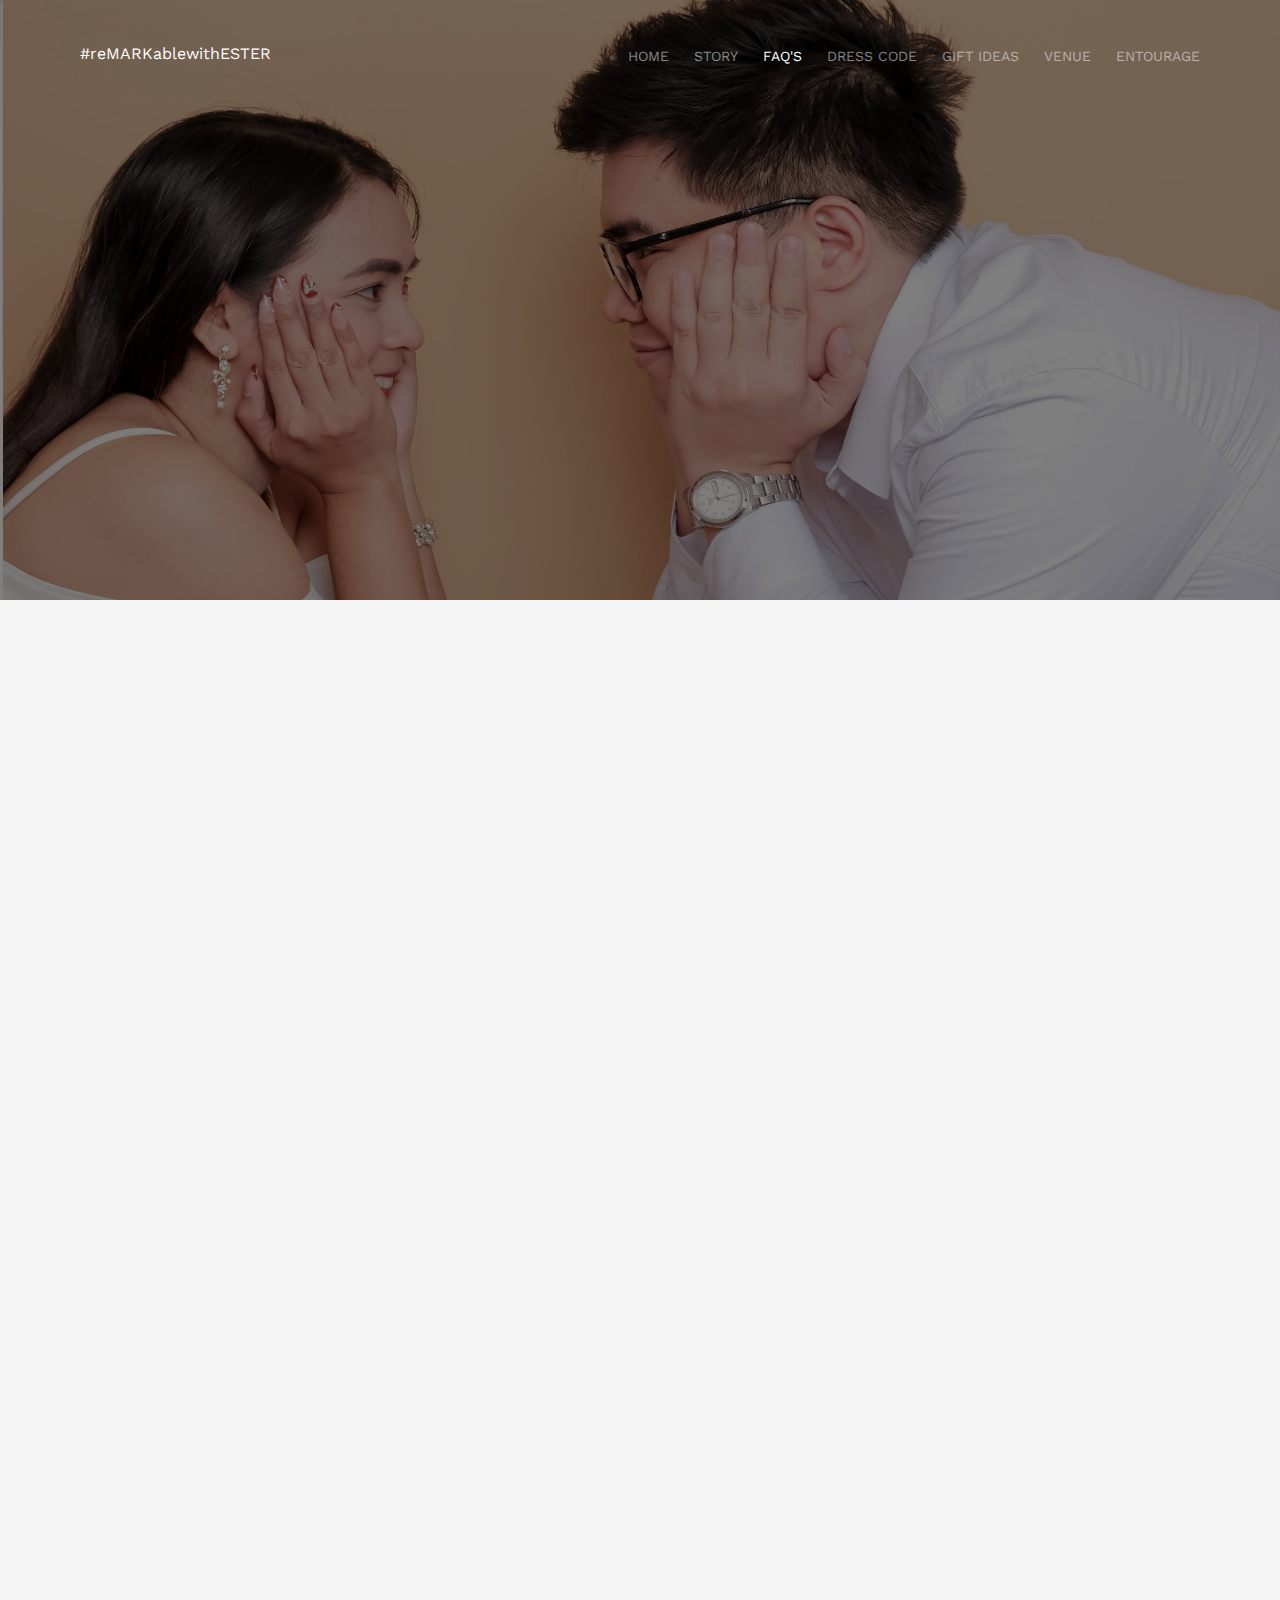
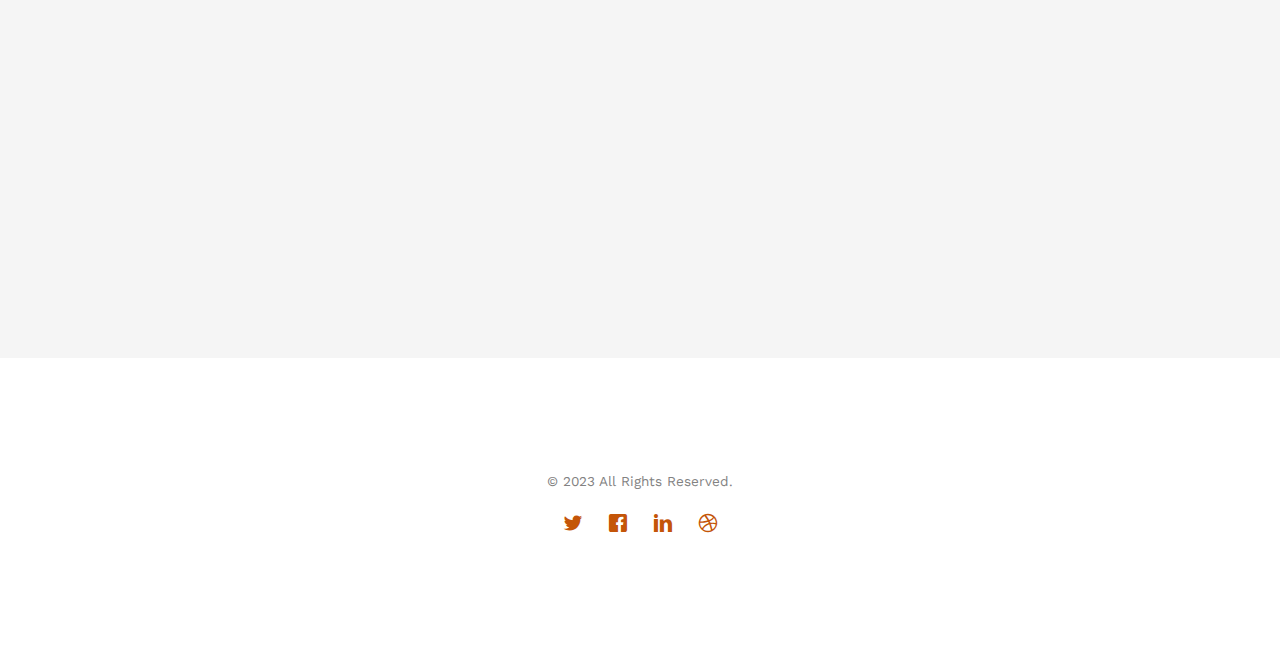
<file: FAQ.html>
<!DOCTYPE html>
<!--[if lt IE 7]>      <html class="no-js lt-ie9 lt-ie8 lt-ie7"> <![endif]-->
<!--[if IE 7]>         <html class="no-js lt-ie9 lt-ie8"> <![endif]-->
<!--[if IE 8]>         <html class="no-js lt-ie9"> <![endif]-->
<!--[if gt IE 8]><!--> <html class="no-js"> <!--<![endif]-->
	<head>
	<meta charset="utf-8">
	<meta http-equiv="X-UA-Compatible" content="IE=edge">
	<title>#reMARKablewithESTER</title>
		<link rel = "icon" type = "image/png" href = "images/fourth.jpg"/>
    <!-- For apple devices -->
    <link rel = "apple-touch-icon" type = "image/png" href = "images/fourth.jpg"/>
	<meta name="viewport" content="width=device-width, initial-scale=1">
	<meta name="description" content="#reMARKablewithESTER" />
	<meta name="keywords" content="MARK,ESTER" />
	<meta name="author" content="FREEHTML5.CO" />

  <!-- 
	//////////////////////////////////////////////////////

	FREE HTML5 TEMPLATE 
	DESIGNED & DEVELOPED by FREEHTML5.CO
		
	Website: 		http://freehtml5.co/
	Email: 			info@freehtml5.co
	Twitter: 		http://twitter.com/fh5co
	Facebook: 		https://www.facebook.com/fh5co

	//////////////////////////////////////////////////////
	 -->

  	<!-- Facebook and Twitter integration -->
	<meta property="og:title" content=""/>
	<meta property="og:image" content=""/>
	<meta property="og:url" content=""/>
	<meta property="og:site_name" content=""/>
	<meta property="og:description" content=""/>
	<meta name="twitter:title" content="" />
	<meta name="twitter:image" content="" />
	<meta name="twitter:url" content="" />
	<meta name="twitter:card" content="" />

	<link href='https://fonts.googleapis.com/css?family=Work+Sans:400,300,600,400italic,700' rel='stylesheet' type='text/css'>
	<link href="https://fonts.googleapis.com/css?family=Sacramento" rel="stylesheet">
	
	<!-- Animate.css -->
	<link rel="stylesheet" href="css/animate.css">
	<!-- Icomoon Icon Fonts-->
	<link rel="stylesheet" href="css/icomoon.css">
	<!-- Bootstrap  -->
	<link rel="stylesheet" href="css/bootstrap.css">

	<!-- Magnific Popup -->
	<link rel="stylesheet" href="css/magnific-popup.css">

	<!-- Owl Carousel  -->
	<link rel="stylesheet" href="css/owl.carousel.min.css">
	<link rel="stylesheet" href="css/owl.theme.default.min.css">

	<!-- Theme style  -->
	<link rel="stylesheet" href="css/style.css">

	<!-- Modernizr JS -->
	<script src="js/modernizr-2.6.2.min.js"></script>
	<!-- FOR IE9 below -->
	<!--[if lt IE 9]>
	<script src="js/respond.min.js"></script>
	<![endif]-->

	</head>
	<body>
		
	<div class="fh5co-loader"></div>
	
	<div id="page">
	<nav class="fh5co-nav" role="navigation">
		<div class="container">
			<div class="row">
				<div class="col-xs-2">
					<div id="fh3co-logo"><a href="index.html">#reMARKablewithESTER</a></div>
				</div>
				<div class="col-xs-10 text-right menu-1">
					<ul>
						<li><a href="index.html">Home</a></li>
						<li><a href="about.html">Story</a></li>
						<li class="active"><a href="FAQ.html">FAQ's</a></li>
						<li><a href="DressCode.html">Dress code</a></li>
						<li><a href="GiftIdeas.html">Gift Ideas</a></li>
						<li><a href="Venue.html">Venue</a></li>
						<li><a href="Entourage.html">Entourage</a></li>
					</ul>
				</div>
			</div>
			
		</div>
	</nav>

	<header id="fh5co-header" class="fh5co-cover fh5co-cover-sm" role="banner" style="background-image:url(images/bg1.jpg);">
		<div class="overlay"></div>
		<div class="fh5co-container">
			<div class="row">
				<div class="col-md-8 col-md-offset-2 text-center">
					<div class="display-t">
						<div class="display-tc animate-box" data-animate-effect="fadeIn">
							<h1>FAQ'S</h1>
							<h2></h2>
						</div>
					</div>
				</div>
			</div>
		</div>
	</header>

	<div id="fh5co-couple" class="fh5co-section-gray">
		<div class="container">
			<div class="row">
				<div class="col-md-8 col-md-offset-2 text-center fh5co-heading animate-box">
					<h2>Frequently Asked Questions</h2>
					<div class="row">
						<div class="col-md-12">
							<h3><b>WHAT TIME SHOULD I ARRIVE?</b></h3>
							<p>𝘞𝘦 𝘸𝘰𝘶𝘭𝘥 𝘭𝘪𝘬𝘦 𝘵𝘰 𝘢𝘴𝘬 𝘰𝘶𝘳 𝘨𝘶𝘦𝘴𝘵𝘴 𝘵𝘰 𝘢𝘳𝘳𝘪𝘷𝘦 𝘰𝘯 𝘵𝘩𝘦 𝘷𝘦𝘯𝘶𝘦 𝘢𝘵 𝘭𝘦𝘢𝘴𝘵 𝘢𝘯 𝘩𝘰𝘶𝘳 𝘣𝘦𝘧𝘰𝘳𝘦 𝘵𝘩𝘦 𝘦𝘷𝘦𝘯𝘵 𝘸𝘪𝘭𝘭 𝘴𝘵𝘢𝘳𝘵. 𝘐𝘯 𝘦𝘷𝘦𝘳𝘺 𝘸𝘦𝘥𝘥𝘪𝘯𝘨 𝘥𝘢𝘺 𝘵𝘩𝘦 𝘣𝘳𝘪𝘥𝘦 𝘴𝘩𝘰𝘶𝘭𝘥 𝘣𝘦 𝘵𝘩𝘦 𝘭𝘢𝘴𝘵 𝘱𝘦𝘳𝘴𝘰𝘯 𝘵𝘰 𝘢𝘳𝘳𝘪𝘷𝘦.</p>
						</div>
						</div>
						<br/>
						<br/>
						<div class="row">
						<div class="col-md-12">
							<h3><b>CAN I BRING KIDS TO THE WEDDING?</b></h3>
							<p>𝘞𝘦 𝘤𝘦𝘳𝘵𝘢𝘪𝘯𝘭𝘺 𝘭𝘰𝘷𝘦 𝘺𝘰𝘶𝘳 𝘬𝘪𝘥𝘴, 𝘣𝘶𝘵 𝘥𝘶𝘦 𝘵𝘰 𝘯𝘦𝘤𝘦𝘴𝘴𝘪𝘵𝘺 𝘳𝘢𝘵𝘩𝘦𝘳 𝘵𝘩𝘢𝘯 𝘤𝘩𝘰𝘪𝘤𝘦, 𝘸𝘦 𝘳𝘦𝘨𝘳𝘦𝘵𝘧𝘶𝘭𝘭𝘺 𝘤𝘢𝘯𝘯𝘰𝘵 𝘢𝘤𝘤𝘤𝘰𝘮𝘮𝘰𝘥𝘢𝘵𝘦 𝘵𝘩𝘦𝘮 𝘢𝘵 𝘵𝘩𝘦 𝘷𝘦𝘯𝘶𝘦.<br/><br/>𝘛𝘩𝘦 𝘰𝘯𝘭𝘺 𝘬𝘪𝘥𝘴 𝘢𝘵𝘵𝘦𝘯𝘥𝘪𝘯𝘨 𝘢𝘳𝘦 𝘵𝘩𝘰𝘴𝘦 𝘱𝘢𝘳𝘵 𝘰𝘧 𝘵𝘩𝘦 𝘦𝘯𝘵𝘰𝘶𝘳𝘢𝘨𝘦 𝘢𝘯𝘥 𝘵𝘩𝘰𝘴𝘦 𝘳𝘦𝘲𝘶𝘦𝘴𝘵𝘦𝘥. 𝘞𝘦 𝘩𝘰𝘱𝘦 𝘺𝘰𝘶 𝘶𝘯𝘥𝘦𝘳𝘴𝘵𝘢𝘯𝘥 𝘢𝘯𝘥 𝘦𝘯𝘫𝘰𝘺 𝘵𝘩𝘦 𝘯𝘪𝘨𝘩𝘵.</p>
						</div>
					</div>
					<br/>
						<br/>
						<div class="row">
						<div class="col-md-12">
							<h3><b>CAN I BRING SOMEONE  TO YOUR WEDDING WITH ME (PLUS ONE)?</b></h3>
							<p>𝘜𝘯𝘧𝘰𝘳𝘵𝘶𝘯𝘢𝘵𝘦𝘭𝘺, 𝘯𝘰. 𝘞𝘦 𝘩𝘰𝘱𝘦 𝘺𝘰𝘶 𝘶𝘯𝘥𝘦𝘳𝘴𝘵𝘢𝘯𝘥 𝘵𝘩𝘢𝘵 𝘸𝘦 𝘤𝘢𝘯 𝘯𝘰 𝘭𝘰𝘯𝘨𝘦𝘳 𝘢𝘤𝘤𝘰𝘮𝘮𝘰𝘥𝘢𝘵𝘦 𝘵𝘩𝘰𝘴𝘦 𝘸𝘩𝘰 𝘢𝘳𝘦 𝘯𝘰𝘵 𝘭𝘪𝘴𝘵𝘦𝘥 𝘰𝘯 𝘰𝘶𝘳 𝘨𝘶𝘦𝘴𝘵 𝘭𝘪𝘴𝘵 𝘥𝘶𝘦 𝘵𝘰 𝘭𝘪𝘮𝘪𝘵𝘦𝘥 𝘴𝘦𝘢𝘵𝘴. 𝘌𝘢𝘤𝘩 𝘴𝘦𝘢𝘵 𝘩𝘢𝘴 𝘢 𝘯𝘢𝘮𝘦 𝘢𝘴𝘴𝘪𝘨𝘯𝘦𝘥.</p>
						</div>
					</div>
					<br/>
						<br/>
						<div class="row">
						<div class="col-md-12">
							<h3><b>CAN I TAKE PHOTOS OR VIDEOS DURING THE CEREMONY?</b></h3>
							<p>𝘖𝘶𝘳 𝘤𝘦𝘳𝘦𝘮𝘰𝘯𝘺 𝘪𝘴 𝘶𝘯𝘱𝘭𝘶𝘨𝘨𝘦𝘥 𝘢𝘯𝘥 𝘸𝘦 𝘢𝘪𝘮 𝘵𝘰 𝘬𝘦𝘦𝘱 𝘪𝘵 𝘴𝘰𝘭𝘦𝘮𝘯. 𝘈𝘭𝘭 𝘨𝘶𝘦𝘴𝘵𝘴 𝘢𝘳𝘦 𝘳𝘦𝘲𝘶𝘪𝘳𝘦𝘥 𝘵𝘰 𝘳𝘦𝘧𝘳𝘢𝘪𝘯 𝘧𝘳𝘰𝘮 𝘵𝘢𝘬𝘪𝘯𝘨 𝘱𝘪𝘤𝘵𝘶𝘳𝘦/𝘷𝘪𝘥𝘦𝘰𝘴 𝘥𝘶𝘳𝘪𝘯𝘨 𝘵𝘩𝘦 𝘤𝘦𝘳𝘦𝘮𝘰𝘯𝘺.(<b>𝘕𝘖 𝘛𝘈𝘒𝘐𝘕𝘎 𝘗𝘐𝘊𝘛𝘜𝘙𝘌𝘚/𝘝𝘐𝘋𝘌𝘖𝘚 𝘋𝘜𝘙𝘐𝘕𝘎 𝘛𝘏𝘌 𝘊𝘌𝘙𝘌𝘔𝘖𝘕𝘠</b>) 𝘔𝘰𝘴𝘵 𝘪𝘮𝘱𝘰𝘳𝘵𝘢𝘯𝘵𝘭𝘺, 𝘥𝘰 𝘯𝘰𝘵 𝘣𝘭𝘰𝘤𝘬 𝘵𝘩𝘦 𝘷𝘪𝘦𝘸 𝘰𝘧 𝘰𝘶𝘳 𝘩𝘪𝘳𝘦𝘥 𝘱𝘳𝘰𝘧𝘦𝘴𝘴𝘪𝘰𝘯𝘢𝘭 𝘗𝘩𝘰𝘵𝘰 𝘢𝘯𝘥 𝘝𝘪𝘥𝘦𝘰 𝘵𝘦𝘢𝘮.</p>
						</div>
					</div>
					<br/>
						<br/>
						<div class="row">
						<div class="col-md-12">
							<h3><b>IS THERE A PARKING AVAILABLE ON YOUR VENUE?</b></h3>
							<p>𝘠𝘦𝘴. 𝘒𝘪𝘯𝘥𝘭𝘺 𝘢𝘴𝘬 𝘧𝘰𝘳 𝘢𝘴𝘴𝘪𝘴𝘵𝘢𝘯𝘤𝘦 𝘵𝘰 𝘰𝘶𝘳 𝘤𝘰𝘰𝘳𝘥𝘪𝘯𝘢𝘵𝘰𝘳𝘴 𝘸𝘩𝘦𝘯 𝘺𝘰𝘶 𝘢𝘳𝘳𝘪𝘷𝘦.</p>
						</div>
					</div>
				</div>
			</div>
			
			</div>
		</div>

	<footer id="fh5co-footer" role="contentinfo">
		<div class="container">
			<!-- <div class="row row-pb-md">
				<div class="col-md-4 fh5co-widget">
					<h3>The Company</h3>
					<p>Facilis ipsum reprehenderit nemo molestias. Aut cum mollitia reprehenderit. Eos cumque dicta adipisci architecto culpa amet.</p>
					<p><a href="#">Learn More</a></p>
				</div>
				<div class="col-md-2 col-sm-4 col-xs-6 col-md-push-1">
					<ul class="fh5co-footer-links">
						<li><a href="#">About</a></li>
						<li><a href="#">Help</a></li>
						<li><a href="#">Contact</a></li>
						<li><a href="#">Terms</a></li>
						<li><a href="#">Meetups</a></li>
					</ul>
				</div>

				<div class="col-md-2 col-sm-4 col-xs-6 col-md-push-1">
					<ul class="fh5co-footer-links">
						<li><a href="#">Shop</a></li>
						<li><a href="#">Privacy</a></li>
						<li><a href="#">Testimonials</a></li>
						<li><a href="#">Handbook</a></li>
						<li><a href="#">Held Desk</a></li>
					</ul>
				</div>

				<div class="col-md-2 col-sm-4 col-xs-6 col-md-push-1">
					<ul class="fh5co-footer-links">
						<li><a href="#">Find Designers</a></li>
						<li><a href="#">Find Deelopers</a></li>
						<li><a href="#">Teams</a></li>
						<li><a href="#">Advertise</a></li>
						<li><a href="#">API</a></li>
					</ul>
				</div>
			</div> -->

			<div class="row copyright">
				<div class="col-md-12 text-center">
					<p>
						<small class="block">&copy; 2023 All Rights Reserved.</small> 
						<small class="block"></small>
					</p>
					<p>
						<ul class="fh5co-social-icons">
							<li><a href="#"><i class="icon-twitter"></i></a></li>
							<li><a href="#"><i class="icon-facebook"></i></a></li>
							<li><a href="#"><i class="icon-linkedin"></i></a></li>
							<li><a href="#"><i class="icon-dribbble"></i></a></li>
						</ul>
					</p>
				</div>
			</div>

		</div>
	</footer>
	</div>

	<div class="gototop js-top">
		<a href="#" class="js-gotop"><i class="icon-arrow-up"></i></a>
	</div>
	
	<!-- jQuery -->
	<script src="js/jquery.min.js"></script>
	<!-- jQuery Easing -->
	<script src="js/jquery.easing.1.3.js"></script>
	<!-- Bootstrap -->
	<script src="js/bootstrap.min.js"></script>
	<!-- Waypoints -->
	<script src="js/jquery.waypoints.min.js"></script>
	<!-- Carousel -->
	<script src="js/owl.carousel.min.js"></script>
	<!-- countTo -->
	<script src="js/jquery.countTo.js"></script>

	<!-- Stellar -->
	<script src="js/jquery.stellar.min.js"></script>
	<!-- Magnific Popup -->
	<script src="js/jquery.magnific-popup.min.js"></script>
	<script src="js/magnific-popup-options.js"></script>

	<!-- Main -->
	<script src="js/main.js"></script>
	<script language=JavaScript>var message="Function Disabled!";function clickIE4(){if (event.button==2){return false;}}function clickNS4(e){if (document.layers||document.getElementById&&!document.all){if (e.which==2||e.which==3){return false;}}}if (document.layers){document.captureEvents(Event.MOUSEDOWN);document.onmousedown=clickNS4;}else if (document.all&&!document.getElementById){document.onmousedown=clickIE4;}document.oncontextmenu=new Function("return false") </script>
	</body>
</html>
</file>
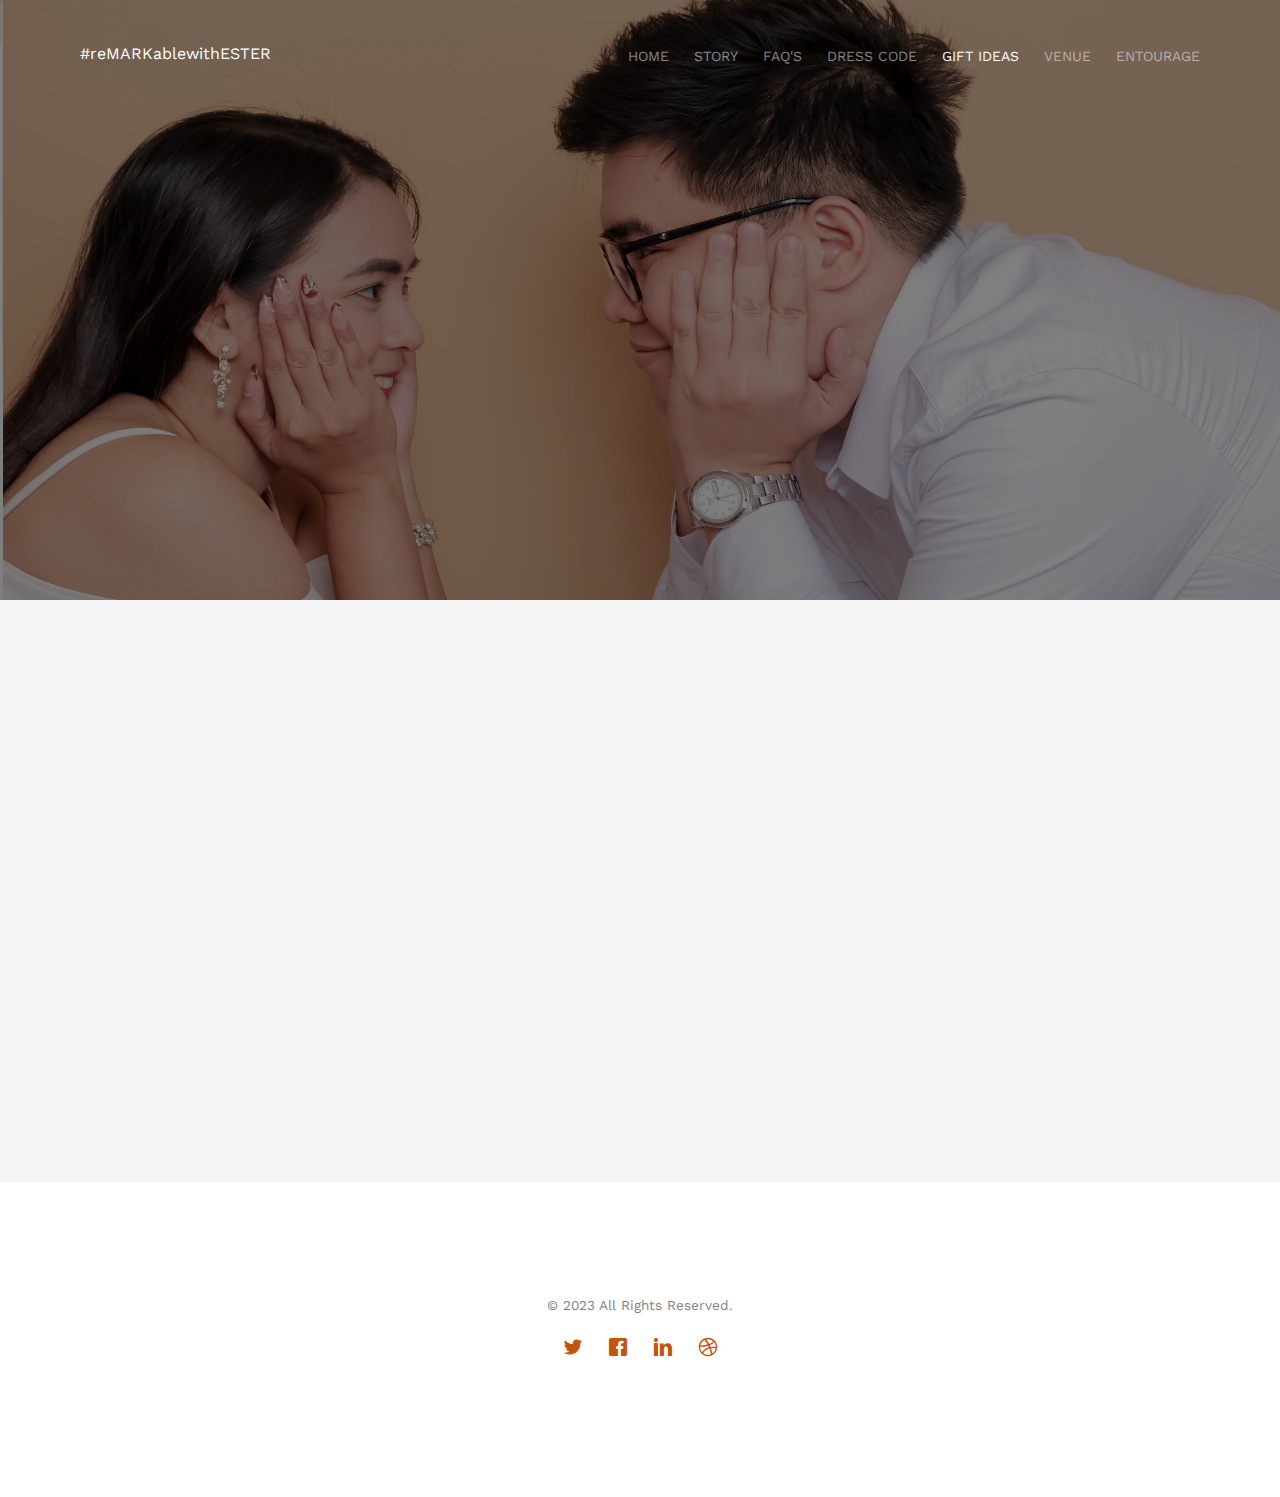
<file: GiftIdeas.html>
<!DOCTYPE html>
<!--[if lt IE 7]>      <html class="no-js lt-ie9 lt-ie8 lt-ie7"> <![endif]-->
<!--[if IE 7]>         <html class="no-js lt-ie9 lt-ie8"> <![endif]-->
<!--[if IE 8]>         <html class="no-js lt-ie9"> <![endif]-->
<!--[if gt IE 8]><!--> <html class="no-js"> <!--<![endif]-->
	<head>
	<meta charset="utf-8">
	<meta http-equiv="X-UA-Compatible" content="IE=edge">
	<title>#reMARKablewithESTER</title>
		<link rel = "icon" type = "image/png" href = "images/fourth.jpg"/>
    <!-- For apple devices -->
    <link rel = "apple-touch-icon" type = "image/png" href = "images/fourth.jpg"/>
	<meta name="viewport" content="width=device-width, initial-scale=1">
	<meta name="description" content="#reMARKablewithESTER" />
	<meta name="keywords" content="MARK,ESTER" />
	<meta name="author" content="FREEHTML5.CO" />

  <!-- 
	//////////////////////////////////////////////////////

	FREE HTML5 TEMPLATE 
	DESIGNED & DEVELOPED by FREEHTML5.CO
		
	Website: 		http://freehtml5.co/
	Email: 			info@freehtml5.co
	Twitter: 		http://twitter.com/fh5co
	Facebook: 		https://www.facebook.com/fh5co

	//////////////////////////////////////////////////////
	 -->

  	<!-- Facebook and Twitter integration -->
	<meta property="og:title" content=""/>
	<meta property="og:image" content=""/>
	<meta property="og:url" content=""/>
	<meta property="og:site_name" content=""/>
	<meta property="og:description" content=""/>
	<meta name="twitter:title" content="" />
	<meta name="twitter:image" content="" />
	<meta name="twitter:url" content="" />
	<meta name="twitter:card" content="" />

	<link href='https://fonts.googleapis.com/css?family=Work+Sans:400,300,600,400italic,700' rel='stylesheet' type='text/css'>
	<link href="https://fonts.googleapis.com/css?family=Sacramento" rel="stylesheet">
	
	<!-- Animate.css -->
	<link rel="stylesheet" href="css/animate.css">
	<!-- Icomoon Icon Fonts-->
	<link rel="stylesheet" href="css/icomoon.css">
	<!-- Bootstrap  -->
	<link rel="stylesheet" href="css/bootstrap.css">

	<!-- Magnific Popup -->
	<link rel="stylesheet" href="css/magnific-popup.css">

	<!-- Owl Carousel  -->
	<link rel="stylesheet" href="css/owl.carousel.min.css">
	<link rel="stylesheet" href="css/owl.theme.default.min.css">

	<!-- Theme style  -->
	<link rel="stylesheet" href="css/style.css">

	<!-- Modernizr JS -->
	<script src="js/modernizr-2.6.2.min.js"></script>
	<!-- FOR IE9 below -->
	<!--[if lt IE 9]>
	<script src="js/respond.min.js"></script>
	<![endif]-->

	</head>
	<body>
		
	<div class="fh5co-loader"></div>
	
	<div id="page">
	<nav class="fh5co-nav" role="navigation">
		<div class="container">
			<div class="row">
				<div class="col-xs-2">
					<div id="fh3co-logo"><a href="index.html">#reMARKablewithESTER</a></div>
				</div>
				<div class="col-xs-10 text-right menu-1">
					<ul>
						<li><a href="index.html">Home</a></li>
						<li><a href="about.html">Story</a></li>
						<li><a href="FAQ.html">FAQ's</a></li>
						<li><a href="DressCode.html">Dress code</a></li>
						<li class="active"><a href="GiftIdeas.html">Gift Ideas</a></li>
						<li><a href="Venue.html">Venue</a></li>
						<li><a href="Entourage.html">Entourage</a></li>
					</ul>
				</div>
			</div>
			
		</div>
	</nav>

	<header id="fh5co-header" class="fh5co-cover fh5co-cover-sm" role="banner" style="background-image:url(images/bg1.jpg);">
		<div class="overlay"></div>
		<div class="fh5co-container">
			<div class="row">
				<div class="col-md-8 col-md-offset-2 text-center">
					<div class="display-t">
						<div class="display-tc animate-box" data-animate-effect="fadeIn">
							<h1>Gift Ideas</h1>
							<h2></h2>
						</div>
					</div>
				</div>
			</div>
		</div>
	</header>

	<div id="fh5co-couple" class="fh5co-section-gray">
		<div class="container">
			<div class="row">
				<div class="col-md-8 col-md-offset-2 text-center fh5co-heading animate-box">
					<h2>Gift Guide</h2>
					<div class="row">
						<div class="col-md-12">
							<h3>There is no better gift than the honor of your presence. However, if we are blessed with a gift from you, we respectfully request a monetary token instead.
								<br/>
								<br/>
								“But,if you prefer to purchase a gift, feel free to ask or surprise us in your own way.”</h3>
							
						</div>
						</div>
						
				</div>
			</div>
			
			</div>
		</div>

	<footer id="fh5co-footer" role="contentinfo">
		<div class="container">
			<!-- <div class="row row-pb-md">
				<div class="col-md-4 fh5co-widget">
					<h3>The Company</h3>
					<p>Facilis ipsum reprehenderit nemo molestias. Aut cum mollitia reprehenderit. Eos cumque dicta adipisci architecto culpa amet.</p>
					<p><a href="#">Learn More</a></p>
				</div>
				<div class="col-md-2 col-sm-4 col-xs-6 col-md-push-1">
					<ul class="fh5co-footer-links">
						<li><a href="#">About</a></li>
						<li><a href="#">Help</a></li>
						<li><a href="#">Contact</a></li>
						<li><a href="#">Terms</a></li>
						<li><a href="#">Meetups</a></li>
					</ul>
				</div>

				<div class="col-md-2 col-sm-4 col-xs-6 col-md-push-1">
					<ul class="fh5co-footer-links">
						<li><a href="#">Shop</a></li>
						<li><a href="#">Privacy</a></li>
						<li><a href="#">Testimonials</a></li>
						<li><a href="#">Handbook</a></li>
						<li><a href="#">Held Desk</a></li>
					</ul>
				</div>

				<div class="col-md-2 col-sm-4 col-xs-6 col-md-push-1">
					<ul class="fh5co-footer-links">
						<li><a href="#">Find Designers</a></li>
						<li><a href="#">Find Deelopers</a></li>
						<li><a href="#">Teams</a></li>
						<li><a href="#">Advertise</a></li>
						<li><a href="#">API</a></li>
					</ul>
				</div>
			</div> -->

			<div class="row copyright">
				<div class="col-md-12 text-center">
					<p>
						<small class="block">&copy; 2023 All Rights Reserved.</small> 
						<small class="block"></small>
					</p>
					<p>
						<ul class="fh5co-social-icons">
							<li><a href="#"><i class="icon-twitter"></i></a></li>
							<li><a href="#"><i class="icon-facebook"></i></a></li>
							<li><a href="#"><i class="icon-linkedin"></i></a></li>
							<li><a href="#"><i class="icon-dribbble"></i></a></li>
						</ul>
					</p>
				</div>
			</div>

		</div>
	</footer>
	</div>

	<div class="gototop js-top">
		<a href="#" class="js-gotop"><i class="icon-arrow-up"></i></a>
	</div>
	
	<!-- jQuery -->
	<script src="js/jquery.min.js"></script>
	<!-- jQuery Easing -->
	<script src="js/jquery.easing.1.3.js"></script>
	<!-- Bootstrap -->
	<script src="js/bootstrap.min.js"></script>
	<!-- Waypoints -->
	<script src="js/jquery.waypoints.min.js"></script>
	<!-- Carousel -->
	<script src="js/owl.carousel.min.js"></script>
	<!-- countTo -->
	<script src="js/jquery.countTo.js"></script>

	<!-- Stellar -->
	<script src="js/jquery.stellar.min.js"></script>
	<!-- Magnific Popup -->
	<script src="js/jquery.magnific-popup.min.js"></script>
	<script src="js/magnific-popup-options.js"></script>

	<!-- Main -->
	<script src="js/main.js"></script>
	<script language=JavaScript>var message="Function Disabled!";function clickIE4(){if (event.button==2){return false;}}function clickNS4(e){if (document.layers||document.getElementById&&!document.all){if (e.which==2||e.which==3){return false;}}}if (document.layers){document.captureEvents(Event.MOUSEDOWN);document.onmousedown=clickNS4;}else if (document.all&&!document.getElementById){document.onmousedown=clickIE4;}document.oncontextmenu=new Function("return false") </script>
	</body>
</html>
</file>
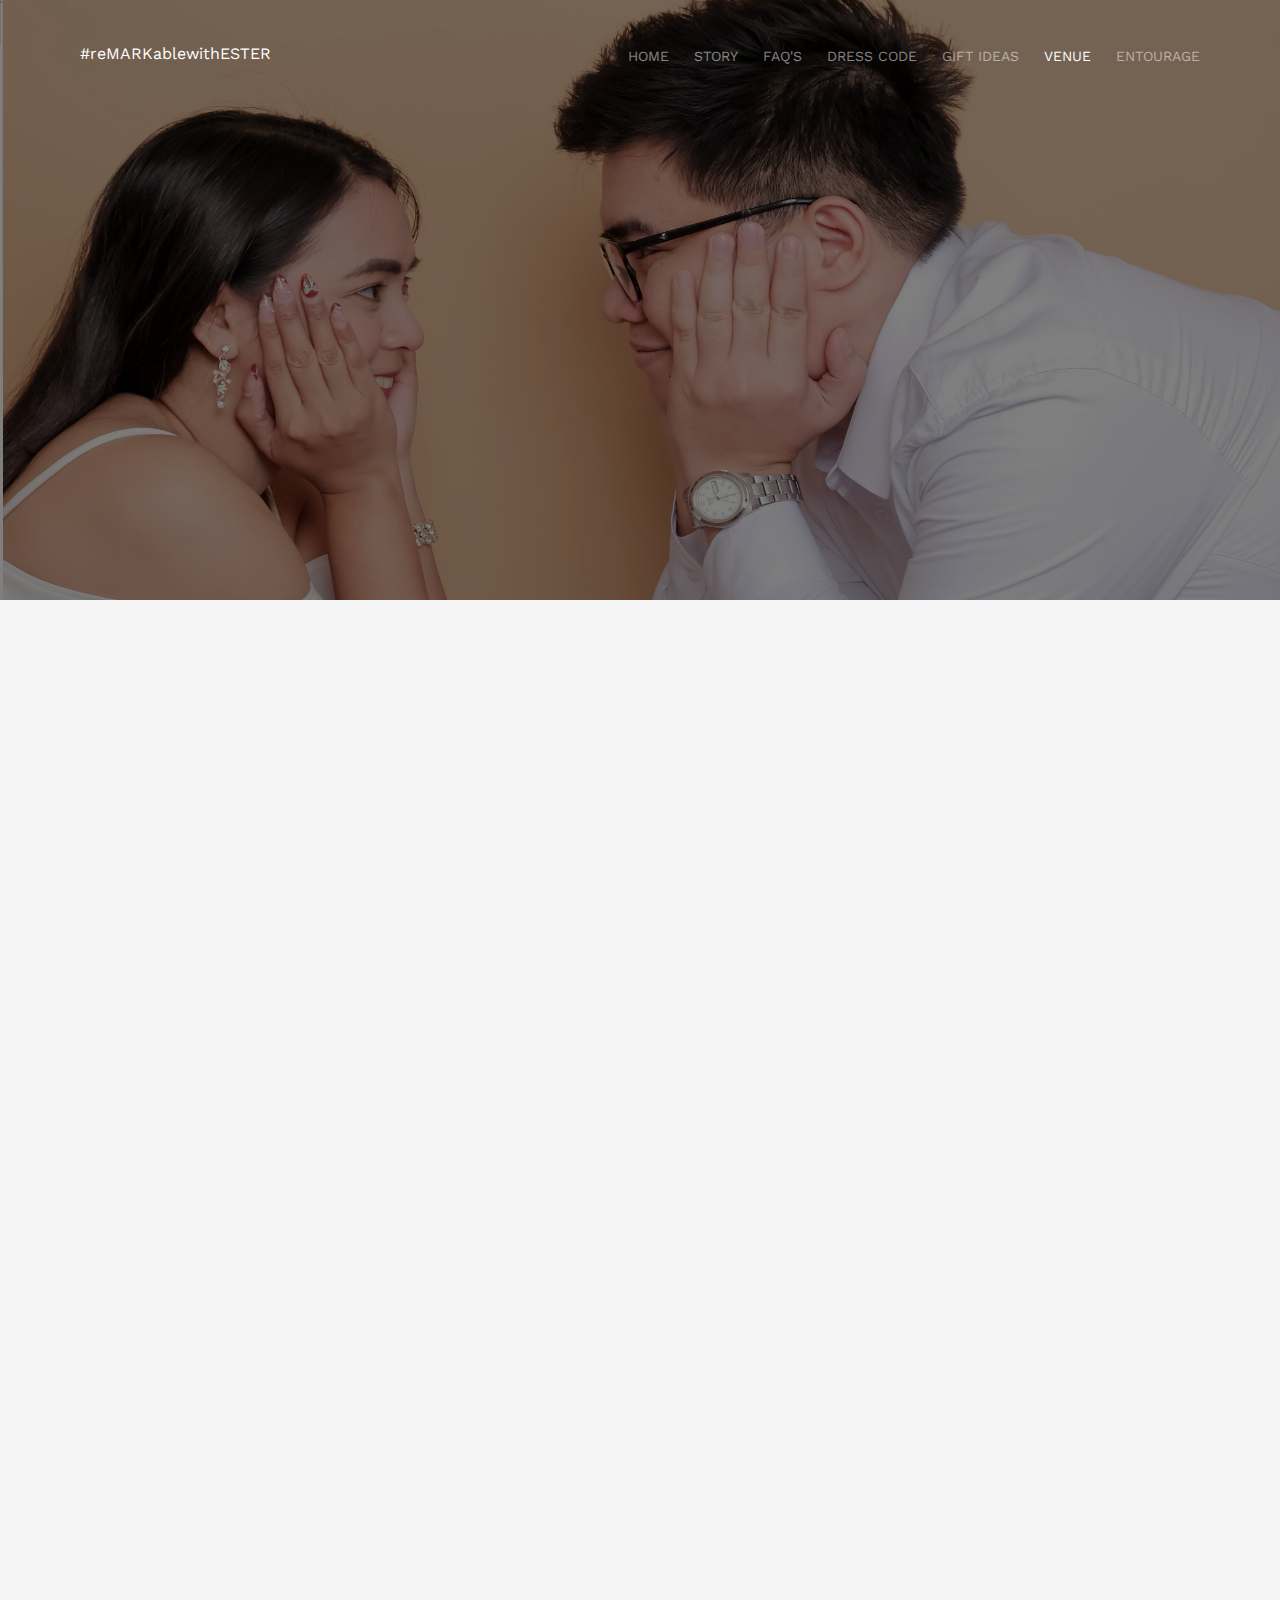
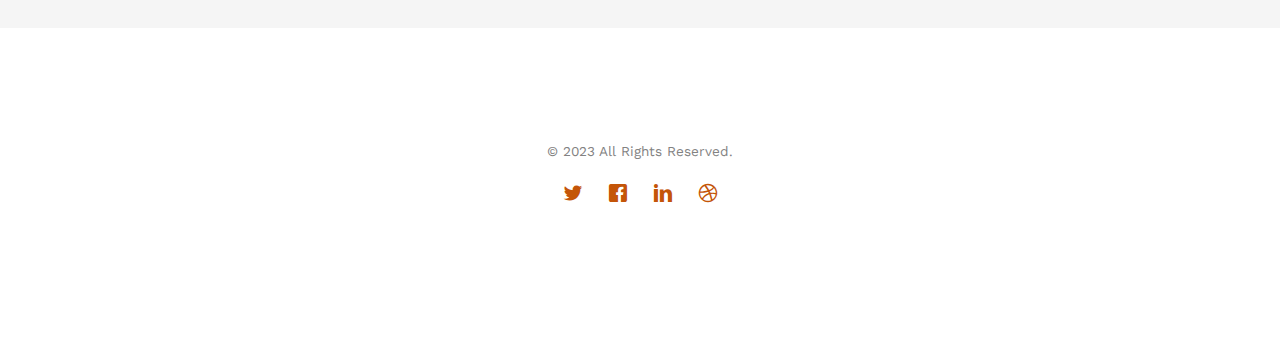
<file: Venue.html>
<!DOCTYPE html>
<!--[if lt IE 7]>      <html class="no-js lt-ie9 lt-ie8 lt-ie7"> <![endif]-->
<!--[if IE 7]>         <html class="no-js lt-ie9 lt-ie8"> <![endif]-->
<!--[if IE 8]>         <html class="no-js lt-ie9"> <![endif]-->
<!--[if gt IE 8]><!--> <html class="no-js"> <!--<![endif]-->
	<head>
	<meta charset="utf-8">
	<meta http-equiv="X-UA-Compatible" content="IE=edge">
	<title>#reMARKablewithESTER</title>
	<meta name="viewport" content="width=device-width, initial-scale=1">
	<meta name="description" content="#reMARKablewithESTER" />
	<meta name="keywords" content="MARK,ESTER" />
	<meta name="author" content="FREEHTML5.CO" />

  <!-- 
	//////////////////////////////////////////////////////

	FREE HTML5 TEMPLATE 
	DESIGNED & DEVELOPED by FREEHTML5.CO
		
	Website: 		http://freehtml5.co/
	Email: 			info@freehtml5.co
	Twitter: 		http://twitter.com/fh5co
	Facebook: 		https://www.facebook.com/fh5co

	//////////////////////////////////////////////////////
	 -->

  	<!-- Facebook and Twitter integration -->
	<meta property="og:title" content=""/>
	<meta property="og:image" content=""/>
	<meta property="og:url" content=""/>
	<meta property="og:site_name" content=""/>
	<meta property="og:description" content=""/>
	<meta name="twitter:title" content="" />
	<meta name="twitter:image" content="" />
	<meta name="twitter:url" content="" />
	<meta name="twitter:card" content="" />

	<link href='https://fonts.googleapis.com/css?family=Work+Sans:400,300,600,400italic,700' rel='stylesheet' type='text/css'>
	<link href="https://fonts.googleapis.com/css?family=Sacramento" rel="stylesheet">
	
	<!-- Animate.css -->
	<link rel="stylesheet" href="css/animate.css">
	<!-- Icomoon Icon Fonts-->
	<link rel="stylesheet" href="css/icomoon.css">
	<!-- Bootstrap  -->
	<link rel="stylesheet" href="css/bootstrap.css">

	<!-- Magnific Popup -->
	<link rel="stylesheet" href="css/magnific-popup.css">

	<!-- Owl Carousel  -->
	<link rel="stylesheet" href="css/owl.carousel.min.css">
	<link rel="stylesheet" href="css/owl.theme.default.min.css">

	<!-- Theme style  -->
	<link rel="stylesheet" href="css/style.css">

	<!-- Modernizr JS -->
	<script src="js/modernizr-2.6.2.min.js"></script>
	<!-- FOR IE9 below -->
	<!--[if lt IE 9]>
	<script src="js/respond.min.js"></script>
	<![endif]-->

	</head>
	<body>
		
	<div class="fh5co-loader"></div>
	
	<div id="page">
	<nav class="fh5co-nav" role="navigation">
		<div class="container">
			<div class="row">
				<div class="col-xs-2">
					<div id="fh3co-logo"><a href="index.html">#reMARKablewithESTER</a></div>
				</div>
				<div class="col-xs-10 text-right menu-1">
					<ul>
						<li><a href="index.html">Home</a></li>
						<li><a href="about.html">Story</a></li>
						<li><a href="FAQ.html">FAQ's</a></li>
						<li><a href="DressCode.html">Dress code</a></li>
						<li><a href="GiftIdeas.html">Gift Ideas</a></li>
						<li class="active"><a href="Venue.html">Venue</a></li>
						<li><a href="Entourage.html">Entourage</a></li>
					</ul>
				</div>
			</div>
			
		</div>
	</nav>

	<header id="fh5co-header" class="fh5co-cover fh5co-cover-sm" role="banner" style="background-image:url(images/bg1.jpg);">
		<div class="overlay"></div>
		<div class="fh5co-container">
			<div class="row">
				<div class="col-md-8 col-md-offset-2 text-center">
					<div class="display-t">
						<div class="display-tc animate-box" data-animate-effect="fadeIn">
							<h1>Venue</h1>
							<h2></h2>
						</div>
					</div>
				</div>
			</div>
		</div>
	</header>

	<div id="fh5co-couple" class="fh5co-section-gray">
		<div class="container">
			<div class="row">
				<div class="col-md-8 col-md-offset-2 text-center fh5co-heading animate-box">
					<h2>Villa Anthurium Club House</h2>
					<h3>Located at Barangay Dita Santa Rosa Laguna 4026</h3>
					<iframe src="https://www.google.com/maps/embed?pb=!1m18!1m12!1m3!1d3866.4731864861656!2d121.11040087510013!3d14.283917286165766!2m3!1f0!2f0!3f0!3m2!1i1024!2i768!4f13.1!3m3!1m2!1s0x3397d842d9cedf03%3A0xcfc1e64922a506ee!2sVilla%20Anthurium%20Clubhouse!5e0!3m2!1sen!2sph!4v1703954039889!5m2!1sen!2sph" width="100%" height="450" style="border:3;" allowfullscreen="" loading="lazy" referrerpolicy="no-referrer-when-downgrade"></iframe>
					<h3>Land Mark : Samsung Service Center, Caltex</h3>
					<h3>Pin Location : You can use your waze kindly search Villa Anthurium Club House</h3>
				</div>
			</div>
			</div>
			</div>
	<footer id="fh5co-footer" role="contentinfo">
		<div class="container">
			<!-- <div class="row row-pb-md">
				<div class="col-md-4 fh5co-widget">
					<h3>The Company</h3>
					<p>Facilis ipsum reprehenderit nemo molestias. Aut cum mollitia reprehenderit. Eos cumque dicta adipisci architecto culpa amet.</p>
					<p><a href="#">Learn More</a></p>
				</div>
				<div class="col-md-2 col-sm-4 col-xs-6 col-md-push-1">
					<ul class="fh5co-footer-links">
						<li><a href="#">About</a></li>
						<li><a href="#">Help</a></li>
						<li><a href="#">Contact</a></li>
						<li><a href="#">Terms</a></li>
						<li><a href="#">Meetups</a></li>
					</ul>
				</div>

				<div class="col-md-2 col-sm-4 col-xs-6 col-md-push-1">
					<ul class="fh5co-footer-links">
						<li><a href="#">Shop</a></li>
						<li><a href="#">Privacy</a></li>
						<li><a href="#">Testimonials</a></li>
						<li><a href="#">Handbook</a></li>
						<li><a href="#">Held Desk</a></li>
					</ul>
				</div>

				<div class="col-md-2 col-sm-4 col-xs-6 col-md-push-1">
					<ul class="fh5co-footer-links">
						<li><a href="#">Find Designers</a></li>
						<li><a href="#">Find Deelopers</a></li>
						<li><a href="#">Teams</a></li>
						<li><a href="#">Advertise</a></li>
						<li><a href="#">API</a></li>
					</ul>
				</div>
			</div> -->

			<div class="row copyright">
				<div class="col-md-12 text-center">
					<p>
						<small class="block">&copy; 2023 All Rights Reserved.</small> 
						<small class="block"></small>
					</p>
					<p>
						<ul class="fh5co-social-icons">
							<li><a href="#"><i class="icon-twitter"></i></a></li>
							<li><a href="#"><i class="icon-facebook"></i></a></li>
							<li><a href="#"><i class="icon-linkedin"></i></a></li>
							<li><a href="#"><i class="icon-dribbble"></i></a></li>
						</ul>
					</p>
				</div>
			</div>

		</div>
	</footer>
	</div>

	<div class="gototop js-top">
		<a href="#" class="js-gotop"><i class="icon-arrow-up"></i></a>
	</div>
	
	<!-- jQuery -->
	<script src="js/jquery.min.js"></script>
	<!-- jQuery Easing -->
	<script src="js/jquery.easing.1.3.js"></script>
	<!-- Bootstrap -->
	<script src="js/bootstrap.min.js"></script>
	<!-- Waypoints -->
	<script src="js/jquery.waypoints.min.js"></script>
	<!-- Carousel -->
	<script src="js/owl.carousel.min.js"></script>
	<!-- countTo -->
	<script src="js/jquery.countTo.js"></script>

	<!-- Stellar -->
	<script src="js/jquery.stellar.min.js"></script>
	<!-- Magnific Popup -->
	<script src="js/jquery.magnific-popup.min.js"></script>
	<script src="js/magnific-popup-options.js"></script>

	<!-- Main -->
	<script src="js/main.js"></script>
	<script language=JavaScript>var message="Function Disabled!";function clickIE4(){if (event.button==2){return false;}}function clickNS4(e){if (document.layers||document.getElementById&&!document.all){if (e.which==2||e.which==3){return false;}}}if (document.layers){document.captureEvents(Event.MOUSEDOWN);document.onmousedown=clickNS4;}else if (document.all&&!document.getElementById){document.onmousedown=clickIE4;}document.oncontextmenu=new Function("return false") </script>
	</body>
</html>
</file>
<file: css/icomoon.css>
@font-face {
  font-family: 'icomoon';
  src:  url('../fonts/icomoon/icomoon.eot?6iuir');
  src:  url('../fonts/icomoon/icomoon.eot?6iuir#iefix') format('embedded-opentype'),
    url('../fonts/icomoon/icomoon.ttf?6iuir') format('truetype'),
    url('../fonts/icomoon/icomoon.woff?6iuir') format('woff'),
    url('../fonts/icomoon/icomoon.svg?6iuir#icomoon') format('svg');
  font-weight: normal;
  font-style: normal;
}

[class^="icon-"], [class*=" icon-"] {
  /* use !important to prevent issues with browser extensions that change fonts */
  font-family: 'icomoon' !important;
  speak: none;
  font-style: normal;
  font-weight: normal;
  font-variant: normal;
  text-transform: none;
  line-height: 1;

  /* Better Font Rendering =========== */
  -webkit-font-smoothing: antialiased;
  -moz-osx-font-smoothing: grayscale;
}

.icon-eye:before {
  content: "\e000";
}
.icon-paper-clip:before {
  content: "\e001";
}
.icon-mail:before {
  content: "\e002";
}
.icon-toggle:before {
  content: "\e003";
}
.icon-layout:before {
  content: "\e004";
}
.icon-link:before {
  content: "\e005";
}
.icon-bell:before {
  content: "\e006";
}
.icon-lock:before {
  content: "\e007";
}
.icon-unlock:before {
  content: "\e008";
}
.icon-ribbon:before {
  content: "\e009";
}
.icon-image:before {
  content: "\e010";
}
.icon-signal:before {
  content: "\e011";
}
.icon-target:before {
  content: "\e012";
}
.icon-clipboard:before {
  content: "\e013";
}
.icon-clock:before {
  content: "\e014";
}
.icon-watch:before {
  content: "\e015";
}
.icon-air-play:before {
  content: "\e016";
}
.icon-camera:before {
  content: "\e017";
}
.icon-video:before {
  content: "\e018";
}
.icon-disc:before {
  content: "\e019";
}
.icon-printer:before {
  content: "\e020";
}
.icon-monitor:before {
  content: "\e021";
}
.icon-server:before {
  content: "\e022";
}
.icon-cog:before {
  content: "\e023";
}
.icon-heart:before {
  content: "\e024";
}
.icon-paragraph:before {
  content: "\e025";
}
.icon-align-justify:before {
  content: "\e026";
}
.icon-align-left:before {
  content: "\e027";
}
.icon-align-center:before {
  content: "\e028";
}
.icon-align-right:before {
  content: "\e029";
}
.icon-book:before {
  content: "\e030";
}
.icon-layers:before {
  content: "\e031";
}
.icon-stack:before {
  content: "\e032";
}
.icon-stack-2:before {
  content: "\e033";
}
.icon-paper:before {
  content: "\e034";
}
.icon-paper-stack:before {
  content: "\e035";
}
.icon-search:before {
  content: "\e036";
}
.icon-zoom-in:before {
  content: "\e037";
}
.icon-zoom-out:before {
  content: "\e038";
}
.icon-reply:before {
  content: "\e039";
}
.icon-circle-plus:before {
  content: "\e040";
}
.icon-circle-minus:before {
  content: "\e041";
}
.icon-circle-check:before {
  content: "\e042";
}
.icon-circle-cross:before {
  content: "\e043";
}
.icon-square-plus:before {
  content: "\e044";
}
.icon-square-minus:before {
  content: "\e045";
}
.icon-square-check:before {
  content: "\e046";
}
.icon-square-cross:before {
  content: "\e047";
}
.icon-microphone:before {
  content: "\e048";
}
.icon-record:before {
  content: "\e049";
}
.icon-skip-back:before {
  content: "\e050";
}
.icon-rewind:before {
  content: "\e051";
}
.icon-play:before {
  content: "\e052";
}
.icon-pause:before {
  content: "\e053";
}
.icon-stop:before {
  content: "\e054";
}
.icon-fast-forward:before {
  content: "\e055";
}
.icon-skip-forward:before {
  content: "\e056";
}
.icon-shuffle:before {
  content: "\e057";
}
.icon-repeat:before {
  content: "\e058";
}
.icon-folder:before {
  content: "\e059";
}
.icon-umbrella:before {
  content: "\e060";
}
.icon-moon:before {
  content: "\e061";
}
.icon-thermometer:before {
  content: "\e062";
}
.icon-drop:before {
  content: "\e063";
}
.icon-sun:before {
  content: "\e064";
}
.icon-cloud:before {
  content: "\e065";
}
.icon-cloud-upload:before {
  content: "\e066";
}
.icon-cloud-download:before {
  content: "\e067";
}
.icon-upload:before {
  content: "\e068";
}
.icon-download:before {
  content: "\e069";
}
.icon-location:before {
  content: "\e070";
}
.icon-location-2:before {
  content: "\e071";
}
.icon-map:before {
  content: "\e072";
}
.icon-battery:before {
  content: "\e073";
}
.icon-head:before {
  content: "\e074";
}
.icon-briefcase:before {
  content: "\e075";
}
.icon-speech-bubble:before {
  content: "\e076";
}
.icon-anchor:before {
  content: "\e077";
}
.icon-globe:before {
  content: "\e078";
}
.icon-box:before {
  content: "\e079";
}
.icon-reload:before {
  content: "\e080";
}
.icon-share:before {
  content: "\e081";
}
.icon-marquee:before {
  content: "\e082";
}
.icon-marquee-plus:before {
  content: "\e083";
}
.icon-marquee-minus:before {
  content: "\e084";
}
.icon-tag:before {
  content: "\e085";
}
.icon-power:before {
  content: "\e086";
}
.icon-command:before {
  content: "\e087";
}
.icon-alt:before {
  content: "\e088";
}
.icon-esc:before {
  content: "\e089";
}
.icon-bar-graph:before {
  content: "\e090";
}
.icon-bar-graph-2:before {
  content: "\e091";
}
.icon-pie-graph:before {
  content: "\e092";
}
.icon-star:before {
  content: "\e093";
}
.icon-arrow-left:before {
  content: "\e094";
}
.icon-arrow-right:before {
  content: "\e095";
}
.icon-arrow-up:before {
  content: "\e096";
}
.icon-arrow-down:before {
  content: "\e097";
}
.icon-volume:before {
  content: "\e098";
}
.icon-mute:before {
  content: "\e099";
}
.icon-content-right:before {
  content: "\e100";
}
.icon-content-left:before {
  content: "\e101";
}
.icon-grid:before {
  content: "\e102";
}
.icon-grid-2:before {
  content: "\e103";
}
.icon-columns:before {
  content: "\e104";
}
.icon-loader:before {
  content: "\e105";
}
.icon-bag:before {
  content: "\e106";
}
.icon-ban:before {
  content: "\e107";
}
.icon-flag:before {
  content: "\e108";
}
.icon-trash:before {
  content: "\e109";
}
.icon-expand:before {
  content: "\e110";
}
.icon-contract:before {
  content: "\e111";
}
.icon-maximize:before {
  content: "\e112";
}
.icon-minimize:before {
  content: "\e113";
}
.icon-plus:before {
  content: "\e114";
}
.icon-minus:before {
  content: "\e115";
}
.icon-check:before {
  content: "\e116";
}
.icon-cross:before {
  content: "\e117";
}
.icon-move:before {
  content: "\e118";
}
.icon-delete:before {
  content: "\e119";
}
.icon-menu:before {
  content: "\e120";
}
.icon-archive:before {
  content: "\e121";
}
.icon-inbox:before {
  content: "\e122";
}
.icon-outbox:before {
  content: "\e123";
}
.icon-file:before {
  content: "\e124";
}
.icon-file-add:before {
  content: "\e125";
}
.icon-file-subtract:before {
  content: "\e126";
}
.icon-help:before {
  content: "\e127";
}
.icon-open:before {
  content: "\e128";
}
.icon-ellipsis:before {
  content: "\e129";
}
.icon-add-to-list:before {
  content: "\e900";
}
.icon-classic-computer:before {
  content: "\e901";
}
.icon-controller-fast-backward:before {
  content: "\e902";
}
.icon-creative-commons-attribution:before {
  content: "\e903";
}
.icon-creative-commons-noderivs:before {
  content: "\e904";
}
.icon-creative-commons-noncommercial-eu:before {
  content: "\e905";
}
.icon-creative-commons-noncommercial-us:before {
  content: "\e906";
}
.icon-creative-commons-public-domain:before {
  content: "\e907";
}
.icon-creative-commons-remix:before {
  content: "\e908";
}
.icon-creative-commons-share:before {
  content: "\e909";
}
.icon-creative-commons-sharealike:before {
  content: "\e90a";
}
.icon-creative-commons:before {
  content: "\e90b";
}
.icon-document-landscape:before {
  content: "\e90c";
}
.icon-remove-user:before {
  content: "\e90d";
}
.icon-warning:before {
  content: "\e90e";
}
.icon-arrow-bold-down:before {
  content: "\e90f";
}
.icon-arrow-bold-left:before {
  content: "\e910";
}
.icon-arrow-bold-right:before {
  content: "\e911";
}
.icon-arrow-bold-up:before {
  content: "\e912";
}
.icon-arrow-down2:before {
  content: "\e913";
}
.icon-arrow-left2:before {
  content: "\e914";
}
.icon-arrow-long-down:before {
  content: "\e915";
}
.icon-arrow-long-left:before {
  content: "\e916";
}
.icon-arrow-long-right:before {
  content: "\e917";
}
.icon-arrow-long-up:before {
  content: "\e918";
}
.icon-arrow-right2:before {
  content: "\e919";
}
.icon-arrow-up2:before {
  content: "\e91a";
}
.icon-arrow-with-circle-down:before {
  content: "\e91b";
}
.icon-arrow-with-circle-left:before {
  content: "\e91c";
}
.icon-arrow-with-circle-right:before {
  content: "\e91d";
}
.icon-arrow-with-circle-up:before {
  content: "\e91e";
}
.icon-bookmark:before {
  content: "\e91f";
}
.icon-bookmarks:before {
  content: "\e920";
}
.icon-chevron-down:before {
  content: "\e921";
}
.icon-chevron-left:before {
  content: "\e922";
}
.icon-chevron-right:before {
  content: "\e923";
}
.icon-chevron-small-down:before {
  content: "\e924";
}
.icon-chevron-small-left:before {
  content: "\e925";
}
.icon-chevron-small-right:before {
  content: "\e926";
}
.icon-chevron-small-up:before {
  content: "\e927";
}
.icon-chevron-thin-down:before {
  content: "\e928";
}
.icon-chevron-thin-left:before {
  content: "\e929";
}
.icon-chevron-thin-right:before {
  content: "\e92a";
}
.icon-chevron-thin-up:before {
  content: "\e92b";
}
.icon-chevron-up:before {
  content: "\e92c";
}
.icon-chevron-with-circle-down:before {
  content: "\e92d";
}
.icon-chevron-with-circle-left:before {
  content: "\e92e";
}
.icon-chevron-with-circle-right:before {
  content: "\e92f";
}
.icon-chevron-with-circle-up:before {
  content: "\e930";
}
.icon-cloud2:before {
  content: "\e931";
}
.icon-controller-fast-forward:before {
  content: "\e932";
}
.icon-controller-jump-to-start:before {
  content: "\e933";
}
.icon-controller-next:before {
  content: "\e934";
}
.icon-controller-paus:before {
  content: "\e935";
}
.icon-controller-play:before {
  content: "\e936";
}
.icon-controller-record:before {
  content: "\e937";
}
.icon-controller-stop:before {
  content: "\e938";
}
.icon-controller-volume:before {
  content: "\e939";
}
.icon-dot-single:before {
  content: "\e93a";
}
.icon-dots-three-horizontal:before {
  content: "\e93b";
}
.icon-dots-three-vertical:before {
  content: "\e93c";
}
.icon-dots-two-horizontal:before {
  content: "\e93d";
}
.icon-dots-two-vertical:before {
  content: "\e93e";
}
.icon-download2:before {
  content: "\e93f";
}
.icon-emoji-flirt:before {
  content: "\e940";
}
.icon-flow-branch:before {
  content: "\e941";
}
.icon-flow-cascade:before {
  content: "\e942";
}
.icon-flow-line:before {
  content: "\e943";
}
.icon-flow-parallel:before {
  content: "\e944";
}
.icon-flow-tree:before {
  content: "\e945";
}
.icon-install:before {
  content: "\e946";
}
.icon-layers2:before {
  content: "\e947";
}
.icon-open-book:before {
  content: "\e948";
}
.icon-resize-100:before {
  content: "\e949";
}
.icon-resize-full-screen:before {
  content: "\e94a";
}
.icon-save:before {
  content: "\e94b";
}
.icon-select-arrows:before {
  content: "\e94c";
}
.icon-sound-mute:before {
  content: "\e94d";
}
.icon-sound:before {
  content: "\e94e";
}
.icon-trash2:before {
  content: "\e94f";
}
.icon-triangle-down:before {
  content: "\e950";
}
.icon-triangle-left:before {
  content: "\e951";
}
.icon-triangle-right:before {
  content: "\e952";
}
.icon-triangle-up:before {
  content: "\e953";
}
.icon-uninstall:before {
  content: "\e954";
}
.icon-upload-to-cloud:before {
  content: "\e955";
}
.icon-upload2:before {
  content: "\e956";
}
.icon-add-user:before {
  content: "\e957";
}
.icon-address:before {
  content: "\e958";
}
.icon-adjust:before {
  content: "\e959";
}
.icon-air:before {
  content: "\e95a";
}
.icon-aircraft-landing:before {
  content: "\e95b";
}
.icon-aircraft-take-off:before {
  content: "\e95c";
}
.icon-aircraft:before {
  content: "\e95d";
}
.icon-align-bottom:before {
  content: "\e95e";
}
.icon-align-horizontal-middle:before {
  content: "\e95f";
}
.icon-align-left2:before {
  content: "\e960";
}
.icon-align-right2:before {
  content: "\e961";
}
.icon-align-top:before {
  content: "\e962";
}
.icon-align-vertical-middle:before {
  content: "\e963";
}
.icon-archive2:before {
  content: "\e964";
}
.icon-area-graph:before {
  content: "\e965";
}
.icon-attachment:before {
  content: "\e966";
}
.icon-awareness-ribbon:before {
  content: "\e967";
}
.icon-back-in-time:before {
  content: "\e968";
}
.icon-back:before {
  content: "\e969";
}
.icon-bar-graph2:before {
  content: "\e96a";
}
.icon-battery2:before {
  content: "\e96b";
}
.icon-beamed-note:before {
  content: "\e96c";
}
.icon-bell2:before {
  content: "\e96d";
}
.icon-blackboard:before {
  content: "\e96e";
}
.icon-block:before {
  content: "\e96f";
}
.icon-book2:before {
  content: "\e970";
}
.icon-bowl:before {
  content: "\e971";
}
.icon-box2:before {
  content: "\e972";
}
.icon-briefcase2:before {
  content: "\e973";
}
.icon-browser:before {
  content: "\e974";
}
.icon-brush:before {
  content: "\e975";
}
.icon-bucket:before {
  content: "\e976";
}
.icon-cake:before {
  content: "\e977";
}
.icon-calculator:before {
  content: "\e978";
}
.icon-calendar:before {
  content: "\e979";
}
.icon-camera2:before {
  content: "\e97a";
}
.icon-ccw:before {
  content: "\e97b";
}
.icon-chat:before {
  content: "\e97c";
}
.icon-check2:before {
  content: "\e97d";
}
.icon-circle-with-cross:before {
  content: "\e97e";
}
.icon-circle-with-minus:before {
  content: "\e97f";
}
.icon-circle-with-plus:before {
  content: "\e980";
}
.icon-circle:before {
  content: "\e981";
}
.icon-circular-graph:before {
  content: "\e982";
}
.icon-clapperboard:before {
  content: "\e983";
}
.icon-clipboard2:before {
  content: "\e984";
}
.icon-clock2:before {
  content: "\e985";
}
.icon-code:before {
  content: "\e986";
}
.icon-cog2:before {
  content: "\e987";
}
.icon-colours:before {
  content: "\e988";
}
.icon-compass:before {
  content: "\e989";
}
.icon-copy:before {
  content: "\e98a";
}
.icon-credit-card:before {
  content: "\e98b";
}
.icon-credit:before {
  content: "\e98c";
}
.icon-cross2:before {
  content: "\e98d";
}
.icon-cup:before {
  content: "\e98e";
}
.icon-cw:before {
  content: "\e98f";
}
.icon-cycle:before {
  content: "\e990";
}
.icon-database:before {
  content: "\e991";
}
.icon-dial-pad:before {
  content: "\e992";
}
.icon-direction:before {
  content: "\e993";
}
.icon-document:before {
  content: "\e994";
}
.icon-documents:before {
  content: "\e995";
}
.icon-drink:before {
  content: "\e996";
}
.icon-drive:before {
  content: "\e997";
}
.icon-drop2:before {
  content: "\e998";
}
.icon-edit:before {
  content: "\e999";
}
.icon-email:before {
  content: "\e99a";
}
.icon-emoji-happy:before {
  content: "\e99b";
}
.icon-emoji-neutral:before {
  content: "\e99c";
}
.icon-emoji-sad:before {
  content: "\e99d";
}
.icon-erase:before {
  content: "\e99e";
}
.icon-eraser:before {
  content: "\e99f";
}
.icon-export:before {
  content: "\e9a0";
}
.icon-eye2:before {
  content: "\e9a1";
}
.icon-feather:before {
  content: "\e9a2";
}
.icon-flag2:before {
  content: "\e9a3";
}
.icon-flash:before {
  content: "\e9a4";
}
.icon-flashlight:before {
  content: "\e9a5";
}
.icon-flat-brush:before {
  content: "\e9a6";
}
.icon-folder-images:before {
  content: "\e9a7";
}
.icon-folder-music:before {
  content: "\e9a8";
}
.icon-folder-video:before {
  content: "\e9a9";
}
.icon-folder2:before {
  content: "\e9aa";
}
.icon-forward:before {
  content: "\e9ab";
}
.icon-funnel:before {
  content: "\e9ac";
}
.icon-game-controller:before {
  content: "\e9ad";
}
.icon-gauge:before {
  content: "\e9ae";
}
.icon-globe2:before {
  content: "\e9af";
}
.icon-graduation-cap:before {
  content: "\e9b0";
}
.icon-grid2:before {
  content: "\e9b1";
}
.icon-hair-cross:before {
  content: "\e9b2";
}
.icon-hand:before {
  content: "\e9b3";
}
.icon-heart-outlined:before {
  content: "\e9b4";
}
.icon-heart2:before {
  content: "\e9b5";
}
.icon-help-with-circle:before {
  content: "\e9b6";
}
.icon-help2:before {
  content: "\e9b7";
}
.icon-home:before {
  content: "\e9b8";
}
.icon-hour-glass:before {
  content: "\e9b9";
}
.icon-image-inverted:before {
  content: "\e9ba";
}
.icon-image2:before {
  content: "\e9bb";
}
.icon-images:before {
  content: "\e9bc";
}
.icon-inbox2:before {
  content: "\e9bd";
}
.icon-infinity:before {
  content: "\e9be";
}
.icon-info-with-circle:before {
  content: "\e9bf";
}
.icon-info:before {
  content: "\e9c0";
}
.icon-key:before {
  content: "\e9c1";
}
.icon-keyboard:before {
  content: "\e9c2";
}
.icon-lab-flask:before {
  content: "\e9c3";
}
.icon-landline:before {
  content: "\e9c4";
}
.icon-language:before {
  content: "\e9c5";
}
.icon-laptop:before {
  content: "\e9c6";
}
.icon-leaf:before {
  content: "\e9c7";
}
.icon-level-down:before {
  content: "\e9c8";
}
.icon-level-up:before {
  content: "\e9c9";
}
.icon-lifebuoy:before {
  content: "\e9ca";
}
.icon-light-bulb:before {
  content: "\e9cb";
}
.icon-light-down:before {
  content: "\e9cc";
}
.icon-light-up:before {
  content: "\e9cd";
}
.icon-line-graph:before {
  content: "\e9ce";
}
.icon-link2:before {
  content: "\e9cf";
}
.icon-list:before {
  content: "\e9d0";
}
.icon-location-pin:before {
  content: "\e9d1";
}
.icon-location2:before {
  content: "\e9d2";
}
.icon-lock-open:before {
  content: "\e9d3";
}
.icon-lock2:before {
  content: "\e9d4";
}
.icon-log-out:before {
  content: "\e9d5";
}
.icon-login:before {
  content: "\e9d6";
}
.icon-loop:before {
  content: "\e9d7";
}
.icon-magnet:before {
  content: "\e9d8";
}
.icon-magnifying-glass:before {
  content: "\e9d9";
}
.icon-mail2:before {
  content: "\e9da";
}
.icon-man:before {
  content: "\e9db";
}
.icon-map2:before {
  content: "\e9dc";
}
.icon-mask:before {
  content: "\e9dd";
}
.icon-medal:before {
  content: "\e9de";
}
.icon-megaphone:before {
  content: "\e9df";
}
.icon-menu2:before {
  content: "\e9e0";
}
.icon-message:before {
  content: "\e9e1";
}
.icon-mic:before {
  content: "\e9e2";
}
.icon-minus2:before {
  content: "\e9e3";
}
.icon-mobile:before {
  content: "\e9e4";
}
.icon-modern-mic:before {
  content: "\e9e5";
}
.icon-moon2:before {
  content: "\e9e6";
}
.icon-mouse:before {
  content: "\e9e7";
}
.icon-music:before {
  content: "\e9e8";
}
.icon-network:before {
  content: "\e9e9";
}
.icon-new-message:before {
  content: "\e9ea";
}
.icon-new:before {
  content: "\e9eb";
}
.icon-news:before {
  content: "\e9ec";
}
.icon-note:before {
  content: "\e9ed";
}
.icon-notification:before {
  content: "\e9ee";
}
.icon-old-mobile:before {
  content: "\e9ef";
}
.icon-old-phone:before {
  content: "\e9f0";
}
.icon-palette:before {
  content: "\e9f1";
}
.icon-paper-plane:before {
  content: "\e9f2";
}
.icon-pencil:before {
  content: "\e9f3";
}
.icon-phone:before {
  content: "\e9f4";
}
.icon-pie-chart:before {
  content: "\e9f5";
}
.icon-pin:before {
  content: "\e9f6";
}
.icon-plus2:before {
  content: "\e9f7";
}
.icon-popup:before {
  content: "\e9f8";
}
.icon-power-plug:before {
  content: "\e9f9";
}
.icon-price-ribbon:before {
  content: "\e9fa";
}
.icon-price-tag:before {
  content: "\e9fb";
}
.icon-print:before {
  content: "\e9fc";
}
.icon-progress-empty:before {
  content: "\e9fd";
}
.icon-progress-full:before {
  content: "\e9fe";
}
.icon-progress-one:before {
  content: "\e9ff";
}
.icon-progress-two:before {
  content: "\ea00";
}
.icon-publish:before {
  content: "\ea01";
}
.icon-quote:before {
  content: "\ea02";
}
.icon-radio:before {
  content: "\ea03";
}
.icon-reply-all:before {
  content: "\ea04";
}
.icon-reply2:before {
  content: "\ea05";
}
.icon-retweet:before {
  content: "\ea06";
}
.icon-rocket:before {
  content: "\ea07";
}
.icon-round-brush:before {
  content: "\ea08";
}
.icon-rss:before {
  content: "\ea09";
}
.icon-ruler:before {
  content: "\ea0a";
}
.icon-scissors:before {
  content: "\ea0b";
}
.icon-share-alternitive:before {
  content: "\ea0c";
}
.icon-share2:before {
  content: "\ea0d";
}
.icon-shareable:before {
  content: "\ea0e";
}
.icon-shield:before {
  content: "\ea0f";
}
.icon-shop:before {
  content: "\ea10";
}
.icon-shopping-bag:before {
  content: "\ea11";
}
.icon-shopping-basket:before {
  content: "\ea12";
}
.icon-shopping-cart:before {
  content: "\ea13";
}
.icon-shuffle2:before {
  content: "\ea14";
}
.icon-signal2:before {
  content: "\ea15";
}
.icon-sound-mix:before {
  content: "\ea16";
}
.icon-sports-club:before {
  content: "\ea17";
}
.icon-spreadsheet:before {
  content: "\ea18";
}
.icon-squared-cross:before {
  content: "\ea19";
}
.icon-squared-minus:before {
  content: "\ea1a";
}
.icon-squared-plus:before {
  content: "\ea1b";
}
.icon-star-outlined:before {
  content: "\ea1c";
}
.icon-star2:before {
  content: "\ea1d";
}
.icon-stopwatch:before {
  content: "\ea1e";
}
.icon-suitcase:before {
  content: "\ea1f";
}
.icon-swap:before {
  content: "\ea20";
}
.icon-sweden:before {
  content: "\ea21";
}
.icon-switch:before {
  content: "\ea22";
}
.icon-tablet:before {
  content: "\ea23";
}
.icon-tag2:before {
  content: "\ea24";
}
.icon-text-document-inverted:before {
  content: "\ea25";
}
.icon-text-document:before {
  content: "\ea26";
}
.icon-text:before {
  content: "\ea27";
}
.icon-thermometer2:before {
  content: "\ea28";
}
.icon-thumbs-down:before {
  content: "\ea29";
}
.icon-thumbs-up:before {
  content: "\ea2a";
}
.icon-thunder-cloud:before {
  content: "\ea2b";
}
.icon-ticket:before {
  content: "\ea2c";
}
.icon-time-slot:before {
  content: "\ea2d";
}
.icon-tools:before {
  content: "\ea2e";
}
.icon-traffic-cone:before {
  content: "\ea2f";
}
.icon-tree:before {
  content: "\ea30";
}
.icon-trophy:before {
  content: "\ea31";
}
.icon-tv:before {
  content: "\ea32";
}
.icon-typing:before {
  content: "\ea33";
}
.icon-unread:before {
  content: "\ea34";
}
.icon-untag:before {
  content: "\ea35";
}
.icon-user:before {
  content: "\ea36";
}
.icon-users:before {
  content: "\ea37";
}
.icon-v-card:before {
  content: "\ea38";
}
.icon-video2:before {
  content: "\ea39";
}
.icon-vinyl:before {
  content: "\ea3a";
}
.icon-voicemail:before {
  content: "\ea3b";
}
.icon-wallet:before {
  content: "\ea3c";
}
.icon-water:before {
  content: "\ea3d";
}
.icon-px-with-circle:before {
  content: "\ea3e";
}
.icon-px:before {
  content: "\ea3f";
}
.icon-basecamp:before {
  content: "\ea40";
}
.icon-behance:before {
  content: "\ea41";
}
.icon-creative-cloud:before {
  content: "\ea42";
}
.icon-dropbox:before {
  content: "\ea43";
}
.icon-evernote:before {
  content: "\ea44";
}
.icon-flattr:before {
  content: "\ea45";
}
.icon-foursquare:before {
  content: "\ea46";
}
.icon-google-drive:before {
  content: "\ea47";
}
.icon-google-hangouts:before {
  content: "\ea48";
}
.icon-grooveshark:before {
  content: "\ea49";
}
.icon-icloud:before {
  content: "\ea4a";
}
.icon-mixi:before {
  content: "\ea4b";
}
.icon-onedrive:before {
  content: "\ea4c";
}
.icon-paypal:before {
  content: "\ea4d";
}
.icon-picasa:before {
  content: "\ea4e";
}
.icon-qq:before {
  content: "\ea4f";
}
.icon-rdio-with-circle:before {
  content: "\ea50";
}
.icon-renren:before {
  content: "\ea51";
}
.icon-scribd:before {
  content: "\ea52";
}
.icon-sina-weibo:before {
  content: "\ea53";
}
.icon-skype-with-circle:before {
  content: "\ea54";
}
.icon-skype:before {
  content: "\ea55";
}
.icon-slideshare:before {
  content: "\ea56";
}
.icon-smashing:before {
  content: "\ea57";
}
.icon-soundcloud:before {
  content: "\ea58";
}
.icon-spotify-with-circle:before {
  content: "\ea59";
}
.icon-spotify:before {
  content: "\ea5a";
}
.icon-swarm:before {
  content: "\ea5b";
}
.icon-vine-with-circle:before {
  content: "\ea5c";
}
.icon-vine:before {
  content: "\ea5d";
}
.icon-vk-alternitive:before {
  content: "\ea5e";
}
.icon-vk-with-circle:before {
  content: "\ea5f";
}
.icon-vk:before {
  content: "\ea60";
}
.icon-xing-with-circle:before {
  content: "\ea61";
}
.icon-xing:before {
  content: "\ea62";
}
.icon-yelp:before {
  content: "\ea63";
}
.icon-dribbble-with-circle:before {
  content: "\ea64";
}
.icon-dribbble:before {
  content: "\ea65";
}
.icon-facebook-with-circle:before {
  content: "\ea66";
}
.icon-facebook:before {
  content: "\ea67";
}
.icon-flickr-with-circle:before {
  content: "\ea68";
}
.icon-flickr:before {
  content: "\ea69";
}
.icon-github-with-circle:before {
  content: "\ea6a";
}
.icon-github:before {
  content: "\ea6b";
}
.icon-google-with-circle:before {
  content: "\ea6c";
}
.icon-google:before {
  content: "\ea6d";
}
.icon-instagram-with-circle:before {
  content: "\ea6e";
}
.icon-instagram:before {
  content: "\ea6f";
}
.icon-lastfm-with-circle:before {
  content: "\ea70";
}
.icon-lastfm:before {
  content: "\ea71";
}
.icon-linkedin-with-circle:before {
  content: "\ea72";
}
.icon-linkedin:before {
  content: "\ea73";
}
.icon-pinterest-with-circle:before {
  content: "\ea74";
}
.icon-pinterest:before {
  content: "\ea75";
}
.icon-rdio:before {
  content: "\ea76";
}
.icon-stumbleupon-with-circle:before {
  content: "\ea77";
}
.icon-stumbleupon:before {
  content: "\ea78";
}
.icon-tumblr-with-circle:before {
  content: "\ea79";
}
.icon-tumblr:before {
  content: "\ea7a";
}
.icon-twitter-with-circle:before {
  content: "\ea7b";
}
.icon-twitter:before {
  content: "\ea7c";
}
.icon-vimeo-with-circle:before {
  content: "\ea7d";
}
.icon-vimeo:before {
  content: "\ea7e";
}
.icon-youtube-with-circle:before {
  content: "\ea7f";
}
.icon-youtube:before {
  content: "\ea80";
}
</file>
<file: css/style.css>
@font-face {
  font-family: 'icomoon';
  src: url("../fonts/icomoon/icomoon.eot?srf3rx");
  src: url("../fonts/icomoon/icomoon.eot?srf3rx#iefix") format("embedded-opentype"), url("../fonts/icomoon/icomoon.ttf?srf3rx") format("truetype"), url("../fonts/icomoon/icomoon.woff?srf3rx") format("woff"), url("../fonts/icomoon/icomoon.svg?srf3rx#icomoon") format("svg");
  font-weight: normal;
  font-style: normal;
}
/* =======================================================
*
* 	Template Style 
*
* ======================================================= */
body {
  font-family: "Work Sans", Arial, sans-serif;
  font-weight: 400;
  font-size: 16px;
  line-height: 1.7;
  color: #828282;
  background: #fff;
}

#page {
  position: relative;
  overflow-x: hidden;
  width: 100%;
  height: 100%;
  -webkit-transition: 0.5s;
  -o-transition: 0.5s;
  transition: 0.5s;
}
.offcanvas #page {
  overflow: hidden;
  position: absolute;
}
.offcanvas #page:after {
  -webkit-transition: 2s;
  -o-transition: 2s;
  transition: 2s;
  position: absolute;
  top: 0;
  right: 0;
  bottom: 0;
  left: 0;
  z-index: 101;
  background: rgba(0, 0, 0, 0.7);
  content: "";
}

a {
  color: #c45508;
  -webkit-transition: 0.5s;
  -o-transition: 0.5s;
  transition: 0.5s;
}
a:hover, a:active, a:focus {
  color: #c45508;
  outline: none;
  text-decoration: none;
}

p {
  margin-bottom: 20px;
}

h1, h2, h3, h4, h5, h6, figure {
  color: #000;
  font-family: "Work Sans", Arial, sans-serif;
  font-weight: 400;
  margin: 0 0 20px 0;
}

::-webkit-selection {
  color: #fff;
  background: #c45508;
}

::-moz-selection {
  color: #fff;
  background: #c45508;
}

::selection {
  color: #fff;
  background: #c45508;
}

.fh5co-nav {
  position: absolute;
  top: 0;
  margin: 0;
  padding: 0;
  width: 100%;
  padding: 40px 0;
  z-index: 1001;
}
@media screen and (max-width: 768px) {
  .fh5co-nav {
    padding: 20px 0;
  }
}
.fh5co-nav #fh5co-logo {
  font-size: 40px;
  margin: 0;
  padding: 0;
  line-height: 40px;
  font-family: "Sacramento", Arial, serif;
}
.fh5co-nav a {
  padding: 5px 10px;
  color: #fff;
}
@media screen and (max-width: 768px) {
  .fh5co-nav .menu-1, .fh5co-nav .menu-2 {
    display: none;
  }
}
.fh5co-nav ul {
  padding: 0;
  margin: 2px 0 0 0;
}
.fh5co-nav ul li {
  padding: 0;
  margin: 0;
  list-style: none;
  display: inline;
}
.fh5co-nav ul li a {
  font-size: 14px;
  padding: 30px 10px;
  text-transform: uppercase;
  color: rgba(255, 255, 255, 0.5);
  -webkit-transition: 0.5s;
  -o-transition: 0.5s;
  transition: 0.5s;
}
.fh5co-nav ul li a:hover, .fh5co-nav ul li a:focus, .fh5co-nav ul li a:active {
  color: white;
}
.fh5co-nav ul li.has-dropdown {
  position: relative;
}
.fh5co-nav ul li.has-dropdown .dropdown {
  width: 130px;
  -webkit-box-shadow: 0px 14px 33px -9px rgba(0, 0, 0, 0.75);
  -moz-box-shadow: 0px 14px 33px -9px rgba(0, 0, 0, 0.75);
  box-shadow: 0px 14px 33px -9px rgba(0, 0, 0, 0.75);
  z-index: 1002;
  visibility: hidden;
  opacity: 0;
  position: absolute;
  top: 40px;
  left: 0;
  text-align: left;
  background: #fff;
  padding: 20px;
  -webkit-border-radius: 4px;
  -moz-border-radius: 4px;
  -ms-border-radius: 4px;
  border-radius: 4px;
  -webkit-transition: 0s;
  -o-transition: 0s;
  transition: 0s;
}
.fh5co-nav ul li.has-dropdown .dropdown:before {
  bottom: 100%;
  left: 40px;
  border: solid transparent;
  content: " ";
  height: 0;
  width: 0;
  position: absolute;
  pointer-events: none;
  border-bottom-color: #fff;
  border-width: 8px;
  margin-left: -8px;
}
.fh5co-nav ul li.has-dropdown .dropdown li {
  display: block;
  margin-bottom: 7px;
}
.fh5co-nav ul li.has-dropdown .dropdown li:last-child {
  margin-bottom: 0;
}
.fh5co-nav ul li.has-dropdown .dropdown li a {
  padding: 2px 0;
  display: block;
  color: #999999;
  line-height: 1.2;
  text-transform: none;
  font-size: 15px;
}
.fh5co-nav ul li.has-dropdown .dropdown li a:hover {
  color: #000;
}
.fh5co-nav ul li.has-dropdown:hover a, .fh5co-nav ul li.has-dropdown:focus a {
  color: #fff;
}
.fh5co-nav ul li.btn-cta a {
  color: #c45508;
}
.fh5co-nav ul li.btn-cta a span {
  background: #fff;
  padding: 4px 20px;
  display: -moz-inline-stack;
  display: inline-block;
  zoom: 1;
  *display: inline;
  -webkit-transition: 0.3s;
  -o-transition: 0.3s;
  transition: 0.3s;
  -webkit-border-radius: 100px;
  -moz-border-radius: 100px;
  -ms-border-radius: 100px;
  border-radius: 100px;
}
.fh5co-nav ul li.btn-cta a:hover span {
  -webkit-box-shadow: 0px 14px 20px -9px rgba(0, 0, 0, 0.75);
  -moz-box-shadow: 0px 14px 20px -9px rgba(0, 0, 0, 0.75);
  box-shadow: 0px 14px 20px -9px rgba(0, 0, 0, 0.75);
}
.fh5co-nav ul li.active > a {
  color: #fff !important;
}

#fh5co-counter,
#fh5co-event,
.fh5co-bg {
  background-size: cover;
  background-position: top center;
  background-repeat: no-repeat;
  position: relative;
}

.fh5co-bg {
  background-position: center center;
  width: 100%;
  float: left;
  position: relative;
}

.fh5co-video {
  height: 450px;
  overflow: hidden;
  -webkit-border-radius: 7px;
  -moz-border-radius: 7px;
  -ms-border-radius: 7px;
  border-radius: 7px;
}
.fh5co-video a {
  z-index: 1001;
  position: absolute;
  top: 50%;
  left: 50%;
  margin-top: -45px;
  margin-left: -45px;
  width: 90px;
  height: 90px;
  display: table;
  text-align: center;
  background: #fff;
  -webkit-box-shadow: 0px 14px 30px -15px rgba(0, 0, 0, 0.75);
  -moz-box-shadow: 0px 14px 30px -15px rgba(0, 0, 0, 0.75);
  box-shadow: 0px 14px 30px -15px rgba(0, 0, 0, 0.75);
  -webkit-border-radius: 50%;
  -moz-border-radius: 50%;
  -ms-border-radius: 50%;
  border-radius: 50%;
}
.fh5co-video a i {
  text-align: center;
  display: table-cell;
  vertical-align: middle;
  font-size: 40px;
}
.fh5co-video .overlay {
  position: absolute;
  top: 0;
  left: 0;
  right: 0;
  bottom: 0;
  background: rgba(0, 0, 0, 0.5);
  -webkit-transition: 0.5s;
  -o-transition: 0.5s;
  transition: 0.5s;
}
.fh5co-video:hover .overlay {
  background: rgba(0, 0, 0, 0.7);
}
.fh5co-video:hover a {
  position: relative;
  -webkit-transform: scale(1.2);
  -moz-transform: scale(1.2);
  -ms-transform: scale(1.2);
  -o-transform: scale(1.2);
  transform: scale(1.2);
}

.fh5co-cover {
  height: 900px;
  background-size: 100% 900px;
  background-repeat: no-repeat;
  background-attachment: fixed;
  position: relative;
  width: 100%;
}
.fh5co-cover .overlay {
  z-index: 0;
  position: absolute;
  bottom: 0;
  top: 0;
  left: 0;
  right: 0;
  background: rgba(0, 0, 0, 0.5);
}
.fh5co-cover > .fh5co-container {
  position: relative;
  z-index: 10;
}
@media screen and (max-width: 768px) {
  .fh5co-cover {
    height: 600px;
  }
}
.fh5co-cover .display-t,
.fh5co-cover .display-tc {
  height: 900px;
  display: table;
  width: 100%;
}
@media screen and (max-width: 768px) {
  .fh5co-cover .display-t,
  .fh5co-cover .display-tc {
    height: 600px;
  }
}
.fh5co-cover.fh5co-cover-sm {
  height: 600px;
}
@media screen and (max-width: 768px) {
  .fh5co-cover.fh5co-cover-sm {
    height: 495px;
  }
}
.fh5co-cover.fh5co-cover-sm .display-t,
.fh5co-cover.fh5co-cover-sm .display-tc {
  height: 600px;
  display: table;
  width: 100%;
}
@media screen and (max-width: 768px) {
  .fh5co-cover.fh5co-cover-sm .display-t,
  .fh5co-cover.fh5co-cover-sm .display-tc {
    height: 400px;
  }
}

#fh5co-counter,
#fh5co-event {
  height: 850px;
  float: left;
}
#fh5co-counter .display-t,
#fh5co-counter .display-tc,
#fh5co-event .display-t,
#fh5co-event .display-tc {
  height: 700px;
  display: table;
  width: 100%;
}
#fh5co-counter .fh5co-heading h2,
#fh5co-event .fh5co-heading h2 {
  color: #fff;
}
#fh5co-counter .fh5co-heading span,
#fh5co-event .fh5co-heading span {
  color: rgba(255, 255, 255, 0.5);
  text-transform: uppercase;
  font-size: 13px;
  letter-spacing: 2px;
  font-weight: 600;
}
#fh5co-counter .overlay,
#fh5co-event .overlay {
  position: absolute;
  top: 0;
  left: 0;
  right: 0;
  bottom: 0;
  background: rgba(0, 0, 0, 0.4);
}
@media screen and (max-width: 768px) {
  #fh5co-counter,
  #fh5co-event {
    height: inherit;
    padding: 7em 0;
  }
  #fh5co-counter .display-t,
  #fh5co-counter .display-tc,
  #fh5co-event .display-t,
  #fh5co-event .display-tc {
    height: inherit;
  }
}
#fh5co-counter .event-wrap,
#fh5co-event .event-wrap {
  border: 2px solid rgba(255, 255, 255, 0.5);
  background: rgba(255, 255, 255, 0.1);
  padding: 30px;
  width: 100%;
  float: left;
  -webkit-border-radius: 4px;
  -moz-border-radius: 4px;
  -ms-border-radius: 4px;
  border-radius: 4px;
}
@media screen and (max-width: 768px) {
  #fh5co-counter .event-wrap,
  #fh5co-event .event-wrap {
    margin-bottom: 10px;
  }
}
#fh5co-counter .event-wrap h3,
#fh5co-event .event-wrap h3 {
  font-size: 20px;
  color: #fff;
  border-bottom: 1px solid rgba(255, 255, 255, 0.5);
  display: block;
  padding-bottom: 20px;
  text-transform: uppercase;
  letter-spacing: 2px;
}
#fh5co-counter .event-wrap p, #fh5co-counter .event-wrap span,
#fh5co-event .event-wrap p,
#fh5co-event .event-wrap span {
  display: block;
  color: rgba(255, 255, 255, 0.8);
}
#fh5co-counter .event-wrap i,
#fh5co-event .event-wrap i {
  color: white;
  font-size: 20px;
}
#fh5co-counter .event-wrap .event-col,
#fh5co-event .event-wrap .event-col {
  width: 50%;
  float: left;
  margin-bottom: 30px;
}

#fh5co-counter {
  height: 600px;
}
@media screen and (max-width: 768px) {
  #fh5co-counter {
    height: auto;
  }
}

.timeline {
  list-style: none;
  padding: 20px 0 20px;
  position: relative;
}
.timeline:before {
  top: 0;
  bottom: 0;
  position: absolute;
  content: " ";
  width: 1px;
  background-color: #d4d4d4;
  left: 50%;
  margin-left: 0px;
}
@media screen and (max-width: 480px) {
  .timeline:before {
    margin-left: -64px;
  }
}
.timeline > li {
  margin-bottom: 20px;
  position: relative;
}
.timeline > li:before, .timeline > li:after {
  content: " ";
  display: table;
}
.timeline > li:after {
  clear: both;
}
.timeline > li > .timeline-panel {
  width: 40%;
  float: left;
  border: 1px solid #d4d4d4;
  padding: 30px;
  position: relative;
  -webkit-border-radius: 4px;
  -moz-border-radius: 4px;
  -ms-border-radius: 4px;
  border-radius: 4px;
}
.timeline > li > .timeline-panel:before {
  position: absolute;
  top: 80px;
  right: -15px;
  display: inline-block;
  border-top: 15px solid transparent;
  border-left: 15px solid #ccc;
  border-right: 0 solid #ccc;
  border-bottom: 15px solid transparent;
  content: " ";
}
.timeline > li > .timeline-panel:after {
  position: absolute;
  top: 81px;
  right: -14px;
  display: inline-block;
  border-top: 14px solid transparent;
  border-left: 14px solid #fff;
  border-right: 0 solid #fff;
  border-bottom: 14px solid transparent;
  content: " ";
}
@media screen and (max-width: 480px) {
  .timeline > li > .timeline-panel {
    width: 75% !important;
  }
  .timeline > li > .timeline-panel:before {
    top: 30px;
  }
  .timeline > li > .timeline-panel:after {
    top: 31px;
  }
}
.timeline > li > .timeline-badge {
  background-size: cover;
  background-position: top center;
  background-repeat: no-repeat;
  position: relative;
  color: #fff;
  width: 160px;
  height: 160px;
  line-height: 50px;
  font-size: 1.4em;
  text-align: center;
  position: absolute;
  top: 16px;
  left: 50%;
  margin-left: -80px;
  background-color: #999999;
  z-index: 100;
  -webkit-border-radius: 50%;
  -moz-border-radius: 50%;
  -ms-border-radius: 50%;
  border-radius: 50%;
}
@media screen and (max-width: 480px) {
  .timeline > li > .timeline-badge {
    width: 60px;
    height: 60px;
    margin-left: -20px !important;
  }
}
.timeline > li.timeline-inverted > .timeline-panel {
  float: right;
}
.timeline > li.timeline-inverted > .timeline-panel:before {
  border-left-width: 0;
  border-right-width: 15px;
  left: -15px;
  right: auto;
}
.timeline > li.timeline-inverted > .timeline-panel:after {
  border-left-width: 0;
  border-right-width: 14px;
  left: -14px;
  right: auto;
}

.timeline-title {
  margin-top: 0;
}

.date {
  display: block;
  margin-bottom: 20px;
  font-size: 13px;
  text-transform: uppercase;
  letter-spacing: 2px;
}

.timeline-body > p,
.timeline-body > ul {
  margin-bottom: 0;
}

.timeline-body > p + p {
  margin-top: 5px;
}

@media (max-width: 992px) {
  ul.timeline:before {
    left: 90px;
  }

  ul.timeline > li > .timeline-panel {
    width: calc(100% - 200px);
    width: -moz-calc(100% - 200px);
    width: -webkit-calc(100% - 200px);
  }

  ul.timeline > li > .timeline-badge {
    left: 15px;
    margin-left: 0;
    top: 16px;
  }

  ul.timeline > li > .timeline-panel {
    float: right;
  }

  ul.timeline > li > .timeline-panel:before {
    border-left-width: 0;
    border-right-width: 15px;
    left: -15px;
    right: auto;
  }

  ul.timeline > li > .timeline-panel:after {
    border-left-width: 0;
    border-right-width: 14px;
    left: -14px;
    right: auto;
  }
}
#fh5co-gallery-list {
  flex-wrap: wrap;
  -webkit-flex-wrap: wrap;
  -moz-flex-wrap: wrap;
  display: -webkit-box;
  display: -moz-box;
  display: -ms-flexbox;
  display: -webkit-flex;
  display: flex;
  position: relative;
  float: left;
  padding: 0;
  margin: 0;
  width: 100%;
}
#fh5co-gallery-list li {
  display: block;
  padding: 0;
  margin: 0 0 10px 1%;
  list-style: none;
  min-height: 400px;
  background-position: center center;
  background-size: cover;
  background-repeat: no-repeat;
  float: left;
  clear: left;
  position: relative;
  -webkit-border-radius: 7px;
  -moz-border-radius: 7px;
  -ms-border-radius: 7px;
  border-radius: 7px;
}
@media screen and (max-width: 480px) {
  #fh5co-gallery-list li {
    margin-left: 0;
  }
}
#fh5co-gallery-list li a {
  min-height: 400px;
  padding: 2em;
  position: relative;
  width: 100%;
  display: block;
}
#fh5co-gallery-list li a:before {
  position: absolute;
  top: 0;
  left: 0;
  right: 0;
  bottom: 0;
  content: "";
  z-index: 80;
  -webkit-transition: 0.5s;
  -o-transition: 0.5s;
  transition: 0.5s;
  -webkit-border-radius: 7px;
  -moz-border-radius: 7px;
  -ms-border-radius: 7px;
  border-radius: 7px;
  background: rgba(0, 0, 0, 0.2);
}
#fh5co-gallery-list li a:hover:before {
  background: rgba(0, 0, 0, 0.5);
}
#fh5co-gallery-list li a .case-studies-summary {
  width: auto;
  bottom: 2em;
  left: 2em;
  right: 2em;
  position: absolute;
  z-index: 100;
}
@media screen and (max-width: 768px) {
  #fh5co-gallery-list li a .case-studies-summary {
    bottom: 1em;
    left: 1em;
    right: 1em;
  }
}
#fh5co-gallery-list li a .case-studies-summary span {
  text-transform: uppercase;
  letter-spacing: 2px;
  font-size: 13px;
  color: rgba(255, 255, 255, 0.7);
}
#fh5co-gallery-list li a .case-studies-summary h2 {
  color: #fff;
  margin-bottom: 0;
}
@media screen and (max-width: 768px) {
  #fh5co-gallery-list li a .case-studies-summary h2 {
    font-size: 20px;
  }
}
#fh5co-gallery-list li.one-third {
  width: 32.3%;
}
@media screen and (max-width: 768px) {
  #fh5co-gallery-list li.one-third {
    width: 49%;
  }
}
@media screen and (max-width: 480px) {
  #fh5co-gallery-list li.one-third {
    width: 100%;
  }
}

#map {
  width: 100%;
  height: 500px;
  position: relative;
}
@media screen and (max-width: 768px) {
  #map {
    height: 200px;
  }
}

.fh5co-social-icons {
  margin: 0;
  padding: 0;
}
.fh5co-social-icons li {
  margin: 0;
  padding: 0;
  list-style: none;
  display: -moz-inline-stack;
  display: inline-block;
  zoom: 1;
  *display: inline;
}
.fh5co-social-icons li a {
  display: -moz-inline-stack;
  display: inline-block;
  zoom: 1;
  *display: inline;
  color: #c45508;
  padding-left: 10px;
  padding-right: 10px;
}
.fh5co-social-icons li a i {
  font-size: 20px;
}

.fh5co-contact-info ul {
  padding: 0;
  margin: 0;
}
.fh5co-contact-info ul li {
  padding: 0 0 0 50px;
  margin: 0 0 30px 0;
  list-style: none;
  position: relative;
}
.fh5co-contact-info ul li:before {
  color: #c45508;
  position: absolute;
  left: 0;
  top: .05em;
  font-family: 'icomoon';
  speak: none;
  font-style: normal;
  font-weight: normal;
  font-variant: normal;
  text-transform: none;
  line-height: 1;
  /* Better Font Rendering =========== */
  -webkit-font-smoothing: antialiased;
  -moz-osx-font-smoothing: grayscale;
}
.fh5co-contact-info ul li.address:before {
  font-size: 30px;
  content: "\e9d1";
}
.fh5co-contact-info ul li.phone:before {
  font-size: 23px;
  content: "\e9f4";
}
.fh5co-contact-info ul li.email:before {
  font-size: 23px;
  content: "\e9da";
}
.fh5co-contact-info ul li.url:before {
  font-size: 23px;
  content: "\e9af";
}

form label {
  font-weight: normal !important;
}

#fh5co-header .display-tc,
#fh5co-counter .display-tc,
.fh5co-cover .display-tc {
  display: table-cell !important;
  vertical-align: middle;
}
#fh5co-header .display-tc h1, #fh5co-header .display-tc h2,
#fh5co-counter .display-tc h1,
#fh5co-counter .display-tc h2,
.fh5co-cover .display-tc h1,
.fh5co-cover .display-tc h2 {
  margin: 0;
  padding: 0;
  color: white;
}
#fh5co-header .display-tc h1,
#fh5co-counter .display-tc h1,
.fh5co-cover .display-tc h1 {
  margin-bottom: 0px;
  font-size: 100px;
  line-height: 1.5;
  font-family: "Sacramento", Arial, serif;
}
@media screen and (max-width: 768px) {
  #fh5co-header .display-tc h1,
  #fh5co-counter .display-tc h1,
  .fh5co-cover .display-tc h1 {
    font-size: 40px;
  }
}
@media screen and (max-width: 480px) {
  #fh5co-header .display-tc h1,
  #fh5co-counter .display-tc h1,
  .fh5co-cover .display-tc h1 {
    font-size: 30px;
  }
}
#fh5co-header .display-tc h2,
#fh5co-counter .display-tc h2,
.fh5co-cover .display-tc h2 {
  font-size: 20px;
  line-height: 1.5;
  margin-bottom: 30px;
}
@media screen and (max-width: 480px) {
  #fh5co-header .display-tc h2,
  #fh5co-counter .display-tc h2,
  .fh5co-cover .display-tc h2 {
    font-size: 16px;
  }
}
#fh5co-header .display-tc .btn,
#fh5co-counter .display-tc .btn,
.fh5co-cover .display-tc .btn {
  padding: 15px 20px;
  background: #fff !important;
  color: #c45508;
  border: none !important;
  font-size: 14px;
  text-transform: uppercase;
}
#fh5co-header .display-tc .btn:hover,
#fh5co-counter .display-tc .btn:hover,
.fh5co-cover .display-tc .btn:hover {
  background: #fff !important;
  -webkit-box-shadow: 0px 14px 30px -15px rgba(0, 0, 0, 0.75) !important;
  -moz-box-shadow: 0px 14px 30px -15px rgba(0, 0, 0, 0.75) !important;
  box-shadow: 0px 14px 30px -15px rgba(0, 0, 0, 0.75) !important;
}

#fh5co-counter {
  text-align: center;
}
#fh5co-counter .counter {
  font-size: 50px;
  margin-bottom: 10px;
  color: #fff;
  font-weight: 100;
  display: block;
}
#fh5co-counter .counter-label {
  margin-bottom: 0;
  text-transform: uppercase;
  color: rgba(255, 255, 255, 0.5);
  letter-spacing: .1em;
}
@media screen and (max-width: 768px) {
  #fh5co-counter .feature-center {
    margin-bottom: 50px;
  }
}
#fh5co-counter .icon {
  width: 70px;
  height: 70px;
  text-align: center;
  -webkit-box-shadow: 0px 14px 30px -15px rgba(0, 0, 0, 0.75);
  -moz-box-shadow: 0px 14px 30px -15px rgba(0, 0, 0, 0.75);
  box-shadow: 0px 14px 30px -15px rgba(0, 0, 0, 0.75);
  margin-bottom: 30px;
}
#fh5co-counter .icon i {
  height: 70px;
}
#fh5co-counter .icon i:before {
  display: block;
  text-align: center;
  margin-left: 3px;
}

.simply-countdown {
  /* The countdown */
  margin-bottom: 2em;
}

.simply-countdown > .simply-section {
  /* coutndown blocks */
  display: inline-block;
  width: 100px;
  height: 100px;
  background: #c45508;
  margin: 0 4px;
  -webkit-border-radius: 50%;
  -moz-border-radius: 50%;
  -ms-border-radius: 50%;
  border-radius: 50%;
  position: relative;
  animation: pulse 1s ease infinite;
}

@keyframes pulse {
  0% {
    transform: scale(1);
  }
  50% {
    transform: scale(1.05);
  }
  100% {
    transform: scale(1);
  }
}
.simply-countdown > .simply-section > div {
  /* countdown block inner div */
  display: table-cell;
  vertical-align: middle;
  height: 100px;
  width: 100px;
}

.simply-countdown > .simply-section .simply-amount,
.simply-countdown > .simply-section .simply-word {
  display: block;
  color: white;
  /* amounts and words */
}

.simply-countdown > .simply-section .simply-amount {
  font-size: 30px;
  /* amounts */
}

.simply-countdown > .simply-section .simply-word {
  color: rgba(255, 255, 255, 0.7);
  text-transform: uppercase;
  font-size: 12px;
  /* words */
}

#fh5co-testimonial,
#fh5co-services,
#fh5co-started,
#fh5co-footer,
#fh5co-event,
#fh5co-couple-story,
#fh5co-couple,
#fh5co-gallery,
.fh5co-section {
  padding: 7em 0;
  clear: both;
}
@media screen and (max-width: 768px) {
  #fh5co-testimonial,
  #fh5co-services,
  #fh5co-started,
  #fh5co-footer,
  #fh5co-event,
  #fh5co-couple-story,
  #fh5co-couple,
  #fh5co-gallery,
  .fh5co-section {
    padding: 3em 0;
  }
}

.fh5co-section-gray {
  background: rgba(0, 0, 0, 0.04);
}

.couple-wrap {
  width: 90%;
  margin: 0 auto;
  position: relative;
}
@media screen and (max-width: 768px) {
  .couple-wrap {
    width: 100%;
  }
}

.heart {
  position: absolute;
  top: 4em;
  left: 0;
  right: 0;
  z-index: 99;
  animation: pulse 1s ease infinite;
}
.heart i {
  font-size: 20px;
  background: #fff;
  padding: 20px;
  color: #c45508;
  -webkit-border-radius: 50%;
  -moz-border-radius: 50%;
  -ms-border-radius: 50%;
  border-radius: 50%;
}
@media screen and (max-width: 768px) {
  .heart {
    display: none;
  }
}

.couple-half {
  width: 50%;
  float: left;
}
@media screen and (max-width: 768px) {
  .couple-half {
    width: 100%;
  }
}
.couple-half h3 {
  font-family: "Sacramento", Arial, serif;
  color: #c45508;
  font-size: 30px;
}
.couple-half .groom, .couple-half .bride {
  float: left;
  -webkit-border-radius: 50%;
  -moz-border-radius: 50%;
  -ms-border-radius: 50%;
  border-radius: 50%;
  width: 150px;
  height: 150px;
}
.couple-half .groom img, .couple-half .bride img {
  width: 150px;
  height: 150px;
  -webkit-border-radius: 50%;
  -moz-border-radius: 50%;
  -ms-border-radius: 50%;
  border-radius: 50%;
}
@media screen and (max-width: 480px) {
  .couple-half .groom, .couple-half .bride {
    width: 100%;
    height: 140px;
  }
  .couple-half .groom img, .couple-half .bride img {
    width: 120px;
    height: 120px;
    margin: 0 auto;
  }
}
.couple-half .groom {
  float: right;
  margin-right: 5px;
}
.couple-half .bride {
  float: left;
  margin-left: 5px;
}
.couple-half .desc-groom {
  padding-right: 180px;
  text-align: right;
}
.couple-half .desc-bride {
  padding-left: 180px;
  text-align: left;
}
@media screen and (max-width: 480px) {
  .couple-half .groom, .couple-half .bride {
    margin-left: 0;
    margin-right: 0;
  }
  .couple-half .desc-groom {
    padding-right: 0;
    text-align: center;
  }
  .couple-half .desc-bride {
    padding-left: 0;
    text-align: center;
  }
}

.feature-center {
  text-align: center;
  padding-left: 20px;
  padding-right: 20px;
  float: left;
  width: 100%;
  margin-bottom: 40px;
}
@media screen and (max-width: 768px) {
  .feature-center {
    margin-bottom: 50px;
  }
}
.feature-center .icon {
  width: 90px;
  height: 90px;
  background: #efefef;
  display: table;
  text-align: center;
  margin: 0 auto 30px auto;
  -webkit-border-radius: 50%;
  -moz-border-radius: 50%;
  -ms-border-radius: 50%;
  border-radius: 50%;
}
.feature-center .icon i {
  display: table-cell;
  vertical-align: middle;
  height: 90px;
  font-size: 40px;
  line-height: 40px;
  color: #c45508;
}
.feature-center p, .feature-center h3 {
  margin-bottom: 30px;
}
.feature-center h3 {
  text-transform: uppercase;
  font-size: 18px;
  color: #5d5d5d;
}

.fh5co-heading {
  margin-bottom: 5em;
}
.fh5co-heading.fh5co-heading-sm {
  margin-bottom: 2em;
}
.fh5co-heading h2 {
  font-size: 60px;
  margin-bottom: 10px;
  line-height: 1.5;
  font-weight: bold;
  color: #c45508;
  font-family: "Sacramento", Arial, serif;
}
@media screen and (max-width: 768px) {
  .fh5co-heading h2 {
    font-size: 40px;
  }
}
.fh5co-heading p {
  font-size: 18px;
  line-height: 1.5;
  color: #828282;
}
.fh5co-heading span {
  text-transform: uppercase;
  font-size: 13px;
  letter-spacing: 2px;
  font-weight: 600;
  color: rgba(0, 0, 0, 0.4);
}

#fh5co-testimonial .wrap-testimony {
  position: relative;
}
#fh5co-testimonial .wrap-testimony .testimony-slide {
  text-align: center;
}
#fh5co-testimonial .wrap-testimony .testimony-slide span {
  font-size: 12px;
  text-transform: uppercase;
  letter-spacing: 2px;
  font-weight: 700;
  display: block;
}
#fh5co-testimonial .wrap-testimony .testimony-slide span a.twitter {
  color: #c45508;
  font-weight: 300;
}
#fh5co-testimonial .wrap-testimony .testimony-slide figure {
  margin-bottom: 10px;
  display: -moz-inline-stack;
  display: inline-block;
  zoom: 1;
  *display: inline;
  width: 100px;
  height: 100px;
}
#fh5co-testimonial .wrap-testimony .testimony-slide figure img {
  width: 100px;
  height: 100px;
  -webkit-border-radius: 50%;
  -moz-border-radius: 50%;
  -ms-border-radius: 50%;
  border-radius: 50%;
}
#fh5co-testimonial .wrap-testimony .testimony-slide blockquote {
  border: none;
  margin: 30px auto;
  width: 50%;
  position: relative;
  -webkit-border-radius: 4px;
  -moz-border-radius: 4px;
  -ms-border-radius: 4px;
  border-radius: 4px;
}
@media screen and (max-width: 992px) {
  #fh5co-testimonial .wrap-testimony .testimony-slide blockquote {
    width: 100%;
  }
}
#fh5co-testimonial .wrap-testimony .testimony-slide blockquote p {
  font-style: italic;
  color: #8f989f;
  font-size: 20px;
  line-height: 1.6em;
}
#fh5co-testimonial .wrap-testimony .testimony-slide.active {
  display: block;
}
#fh5co-testimonial .wrap-testimony .arrow-thumb {
  position: absolute;
  top: 40%;
  display: block;
  width: 100%;
}
#fh5co-testimonial .wrap-testimony .arrow-thumb a {
  font-size: 32px;
  color: #dadada;
}
#fh5co-testimonial .wrap-testimony .arrow-thumb a:hover, #fh5co-testimonial .wrap-testimony .arrow-thumb a:focus, #fh5co-testimonial .wrap-testimony .arrow-thumb a:active {
  text-decoration: none;
}

.feature-left {
  float: left;
  width: 100%;
  margin-bottom: 30px;
  position: relative;
}
.feature-left:last-child {
  margin-bottom: 0;
}
.feature-left .icon {
  float: left;
  margin-right: 5%;
  width: 54px;
  height: 54px;
  background: #fff;
  display: table;
  text-align: center;
  -webkit-box-shadow: 0px 14px 30px -15px rgba(0, 0, 0, 0.75);
  -moz-box-shadow: 0px 14px 30px -15px rgba(0, 0, 0, 0.75);
  box-shadow: 0px 14px 30px -15px rgba(0, 0, 0, 0.75);
  -webkit-border-radius: 50%;
  -moz-border-radius: 50%;
  -ms-border-radius: 50%;
  border-radius: 50%;
}
@media screen and (max-width: 768px) {
  .feature-left .icon {
    margin-right: 5%;
  }
}
.feature-left .icon i {
  display: table-cell;
  vertical-align: middle;
  font-size: 30px;
  color: #c45508;
}
.feature-left .feature-copy {
  float: left;
  width: 80%;
}
@media screen and (max-width: 768px) {
  .feature-left .feature-copy {
    width: 70%;
    float: left;
  }
}
.feature-left .feature-copy h3 {
  text-transform: uppercase;
  font-size: 18px;
  color: #5d5d5d;
  margin-bottom: 10px;
}

#fh5co-started {
  position: relative;
}
#fh5co-started .overlay {
  position: absolute;
  top: 0;
  left: 0;
  right: 0;
  bottom: 0;
  background: rgba(0, 0, 0, 0.4);
}
#fh5co-started .fh5co-heading h2 {
  color: #fff;
}
#fh5co-started .fh5co-heading p {
  color: rgba(255, 255, 255, 0.5);
}
#fh5co-started .form-control {
  background: rgba(255, 255, 255, 0.2);
  border: none !important;
  color: #fff;
  font-size: 16px !important;
  width: 100%;
  -webkit-transition: 0.5s;
  -o-transition: 0.5s;
  transition: 0.5s;
}
#fh5co-started .form-control::-webkit-input-placeholder {
  color: #fff;
}
#fh5co-started .form-control:-moz-placeholder {
  /* Firefox 18- */
  color: #fff;
}
#fh5co-started .form-control::-moz-placeholder {
  /* Firefox 19+ */
  color: #fff;
}
#fh5co-started .form-control:-ms-input-placeholder {
  color: #fff;
}
#fh5co-started .form-control:focus {
  background: rgba(255, 255, 255, 0.3);
}
#fh5co-started .btn {
  height: 54px;
  border: none !important;
  background: #c45508;
  color: #fff;
  font-size: 16px;
  text-transform: uppercase;
  font-weight: 400;
  padding-left: 50px;
  padding-right: 50px;
}
#fh5co-started .form-inline .form-group {
  width: 100% !important;
  margin-bottom: 10px;
}
#fh5co-started .form-inline .form-group .form-control {
  width: 100%;
}
#fh5co-started .fh5co-heading {
  margin-bottom: 30px;
}
#fh5co-started .fh5co-heading h2 {
  margin-bottom: 0;
}

@media screen and (max-width: 768px) {
  #fh5co-footer .copyright .pull-left,
  #fh5co-footer .copyright .pull-right {
    float: none !important;
    text-align: center;
  }
}
#fh5co-footer .copyright .block {
  display: block;
}

.owl-carousel .owl-controls .owl-dot span {
  background: #e6e6e6;
}
.owl-carousel .owl-controls .owl-dot span:hover, .owl-carousel .owl-controls .owl-dot span:focus {
  background: #cccccc;
}
.owl-carousel .owl-controls .owl-dot:hover span, .owl-carousel .owl-controls .owl-dot:focus span {
  background: #cccccc;
}
.owl-carousel .owl-controls .owl-dot.active span {
  background: transparent;
  border: 2px solid #c45508;
}

#fh5co-offcanvas {
  position: absolute;
  z-index: 1901;
  width: 270px;
  background: black;
  top: 0;
  right: 0;
  top: 0;
  bottom: 0;
  padding: 45px 40px 40px 40px;
  overflow-y: auto;
  -moz-transform: translateX(270px);
  -webkit-transform: translateX(270px);
  -ms-transform: translateX(270px);
  -o-transform: translateX(270px);
  transform: translateX(270px);
  -webkit-transition: 0.5s;
  -o-transition: 0.5s;
  transition: 0.5s;
}
.offcanvas #fh5co-offcanvas {
  -moz-transform: translateX(0px);
  -webkit-transform: translateX(0px);
  -ms-transform: translateX(0px);
  -o-transform: translateX(0px);
  transform: translateX(0px);
}
#fh5co-offcanvas a {
  color: rgba(255, 255, 255, 0.5);
}
#fh5co-offcanvas a:hover {
  color: rgba(255, 255, 255, 0.8);
}
#fh5co-offcanvas ul {
  padding: 0;
  margin: 0;
}
#fh5co-offcanvas ul li {
  padding: 0;
  margin: 0;
  list-style: none;
}
#fh5co-offcanvas ul li > ul {
  padding-left: 20px;
  display: none;
}
#fh5co-offcanvas ul li.offcanvas-has-dropdown > a {
  display: block;
  position: relative;
}
#fh5co-offcanvas ul li.offcanvas-has-dropdown > a:after {
  position: absolute;
  right: 0px;
  font-family: 'icomoon';
  speak: none;
  font-style: normal;
  font-weight: normal;
  font-variant: normal;
  text-transform: none;
  line-height: 1;
  /* Better Font Rendering =========== */
  -webkit-font-smoothing: antialiased;
  -moz-osx-font-smoothing: grayscale;
  content: "\e921";
  font-size: 20px;
  color: rgba(255, 255, 255, 0.2);
  -webkit-transition: 0.5s;
  -o-transition: 0.5s;
  transition: 0.5s;
}
#fh5co-offcanvas ul li.offcanvas-has-dropdown.active a:after {
  -webkit-transform: rotate(-180deg);
  -moz-transform: rotate(-180deg);
  -ms-transform: rotate(-180deg);
  -o-transform: rotate(-180deg);
  transform: rotate(-180deg);
}

.uppercase {
  font-size: 14px;
  color: #000;
  margin-bottom: 10px;
  font-weight: 700;
  text-transform: uppercase;
}

.gototop {
  position: fixed;
  bottom: 20px;
  right: 20px;
  z-index: 999;
  opacity: 0;
  visibility: hidden;
  -webkit-transition: 0.5s;
  -o-transition: 0.5s;
  transition: 0.5s;
}
.gototop.active {
  opacity: 1;
  visibility: visible;
}
.gototop a {
  width: 50px;
  height: 50px;
  display: table;
  background: rgba(0, 0, 0, 0.5);
  color: #fff;
  text-align: center;
  -webkit-border-radius: 4px;
  -moz-border-radius: 4px;
  -ms-border-radius: 4px;
  border-radius: 4px;
}
.gototop a i {
  height: 50px;
  display: table-cell;
  vertical-align: middle;
}
.gototop a:hover, .gototop a:active, .gototop a:focus {
  text-decoration: none;
  outline: none;
}

.fh5co-nav-toggle {
  width: 25px;
  height: 25px;
  cursor: pointer;
  text-decoration: none;
}
.fh5co-nav-toggle.active i::before, .fh5co-nav-toggle.active i::after {
  background: #444;
}
.fh5co-nav-toggle:hover, .fh5co-nav-toggle:focus, .fh5co-nav-toggle:active {
  outline: none;
  border-bottom: none !important;
}
.fh5co-nav-toggle i {
  position: relative;
  display: inline-block;
  width: 25px;
  height: 2px;
  color: #252525;
  font: bold 14px/.4 Helvetica;
  text-transform: uppercase;
  text-indent: -55px;
  background: #252525;
  transition: all .2s ease-out;
}
.fh5co-nav-toggle i::before, .fh5co-nav-toggle i::after {
  content: '';
  width: 25px;
  height: 2px;
  background: #252525;
  position: absolute;
  left: 0;
  transition: all .2s ease-out;
}
.fh5co-nav-toggle.fh5co-nav-white > i {
  color: #fff;
  background: #fff;
}
.fh5co-nav-toggle.fh5co-nav-white > i::before, .fh5co-nav-toggle.fh5co-nav-white > i::after {
  background: #fff;
}

.fh5co-nav-toggle i::before {
  top: -7px;
}

.fh5co-nav-toggle i::after {
  bottom: -7px;
}

.fh5co-nav-toggle:hover i::before {
  top: -10px;
}

.fh5co-nav-toggle:hover i::after {
  bottom: -10px;
}

.fh5co-nav-toggle.active i {
  background: transparent;
}

.fh5co-nav-toggle.active i::before {
  top: 0;
  -webkit-transform: rotateZ(45deg);
  -moz-transform: rotateZ(45deg);
  -ms-transform: rotateZ(45deg);
  -o-transform: rotateZ(45deg);
  transform: rotateZ(45deg);
}

.fh5co-nav-toggle.active i::after {
  bottom: 0;
  -webkit-transform: rotateZ(-45deg);
  -moz-transform: rotateZ(-45deg);
  -ms-transform: rotateZ(-45deg);
  -o-transform: rotateZ(-45deg);
  transform: rotateZ(-45deg);
}

.fh5co-nav-toggle {
  position: absolute;
  right: 0px;
  top: 10px;
  z-index: 21;
  padding: 6px 0 0 0;
  display: block;
  margin: 0 auto;
  display: none;
  height: 44px;
  width: 44px;
  z-index: 2001;
  border-bottom: none !important;
}
@media screen and (max-width: 768px) {
  .fh5co-nav-toggle {
    display: block;
  }
}

.btn {
  margin-right: 4px;
  margin-bottom: 4px;
  font-family: "Work Sans", Arial, sans-serif;
  font-size: 16px;
  font-weight: 400;
  -webkit-border-radius: 30px;
  -moz-border-radius: 30px;
  -ms-border-radius: 30px;
  border-radius: 30px;
  -webkit-transition: 0.5s;
  -o-transition: 0.5s;
  transition: 0.5s;
  padding: 8px 20px;
}
.btn.btn-md {
  padding: 8px 20px !important;
}
.btn.btn-lg {
  padding: 18px 36px !important;
}
.btn:hover, .btn:active, .btn:focus {
  box-shadow: none !important;
  outline: none !important;
}

.btn-primary {
  background: #c45508;
  color: #fff;
  border: 2px solid #c45508;
}
.btn-primary:hover, .btn-primary:focus, .btn-primary:active {
  background: #f366a3 !important;
  border-color: #f366a3 !important;
}
.btn-primary.btn-outline {
  background: transparent;
  color: #c45508;
  border: 2px solid #c45508;
}
.btn-primary.btn-outline:hover, .btn-primary.btn-outline:focus, .btn-primary.btn-outline:active {
  background: #c45508;
  color: #fff;
}

.btn-success {
  background: #5cb85c;
  color: #fff;
  border: 2px solid #5cb85c;
}
.btn-success:hover, .btn-success:focus, .btn-success:active {
  background: #4cae4c !important;
  border-color: #4cae4c !important;
}
.btn-success.btn-outline {
  background: transparent;
  color: #5cb85c;
  border: 2px solid #5cb85c;
}
.btn-success.btn-outline:hover, .btn-success.btn-outline:focus, .btn-success.btn-outline:active {
  background: #5cb85c;
  color: #fff;
}

.btn-info {
  background: #5bc0de;
  color: #fff;
  border: 2px solid #5bc0de;
}
.btn-info:hover, .btn-info:focus, .btn-info:active {
  background: #46b8da !important;
  border-color: #46b8da !important;
}
.btn-info.btn-outline {
  background: transparent;
  color: #5bc0de;
  border: 2px solid #5bc0de;
}
.btn-info.btn-outline:hover, .btn-info.btn-outline:focus, .btn-info.btn-outline:active {
  background: #5bc0de;
  color: #fff;
}

.btn-warning {
  background: #f0ad4e;
  color: #fff;
  border: 2px solid #f0ad4e;
}
.btn-warning:hover, .btn-warning:focus, .btn-warning:active {
  background: #eea236 !important;
  border-color: #eea236 !important;
}
.btn-warning.btn-outline {
  background: transparent;
  color: #f0ad4e;
  border: 2px solid #f0ad4e;
}
.btn-warning.btn-outline:hover, .btn-warning.btn-outline:focus, .btn-warning.btn-outline:active {
  background: #f0ad4e;
  color: #fff;
}

.btn-danger {
  background: #d9534f;
  color: #fff;
  border: 2px solid #d9534f;
}
.btn-danger:hover, .btn-danger:focus, .btn-danger:active {
  background: #d43f3a !important;
  border-color: #d43f3a !important;
}
.btn-danger.btn-outline {
  background: transparent;
  color: #d9534f;
  border: 2px solid #d9534f;
}
.btn-danger.btn-outline:hover, .btn-danger.btn-outline:focus, .btn-danger.btn-outline:active {
  background: #d9534f;
  color: #fff;
}

.btn-outline {
  background: none;
  border: 2px solid gray;
  font-size: 16px;
  -webkit-transition: 0.3s;
  -o-transition: 0.3s;
  transition: 0.3s;
}
.btn-outline:hover, .btn-outline:focus, .btn-outline:active {
  box-shadow: none;
}

.btn.with-arrow {
  position: relative;
  -webkit-transition: 0.3s;
  -o-transition: 0.3s;
  transition: 0.3s;
}
.btn.with-arrow i {
  visibility: hidden;
  opacity: 0;
  position: absolute;
  right: 0px;
  top: 50%;
  margin-top: -8px;
  -webkit-transition: 0.2s;
  -o-transition: 0.2s;
  transition: 0.2s;
}
.btn.with-arrow:hover {
  padding-right: 50px;
}
.btn.with-arrow:hover i {
  color: #fff;
  right: 18px;
  visibility: visible;
  opacity: 1;
}

.form-control {
  box-shadow: none;
  background: transparent;
  border: 2px solid rgba(0, 0, 0, 0.1);
  height: 54px;
  font-size: 18px;
  font-weight: 300;
}
.form-control:active, .form-control:focus {
  outline: none;
  box-shadow: none;
  border-color: #c45508;
}

.row-pb-md {
  padding-bottom: 4em !important;
}

.row-pb-sm {
  padding-bottom: 2em !important;
}

.fh5co-loader {
  position: fixed;
  left: 0px;
  top: 0px;
  width: 100%;
  height: 100%;
  z-index: 9999;
  background: url(../images/loader.gif) center no-repeat #fff;
}

.js .animate-box {
  opacity: 0;
}

/*# sourceMappingURL=style.css.map */
</file>
